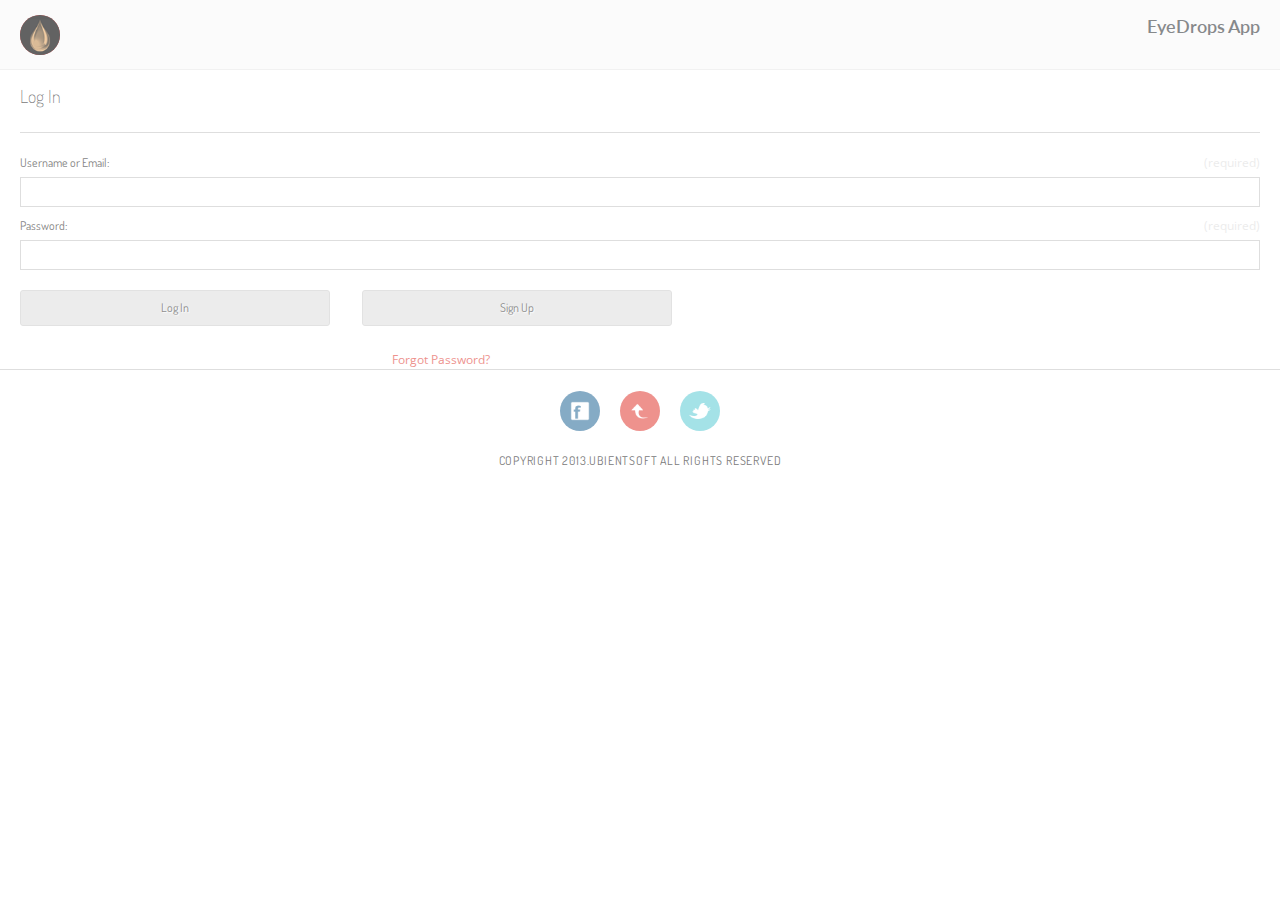
<file: edrops_flaty/index.html>
<!DOCTYPE html>
<html>
<head>
<meta http-equiv="Content-Type" content="text/html; charset=utf-8" />
<!--Declare page as mobile friendly --> 
<meta name="viewport" content="user-scalable=no, initial-scale=1.0, maximum-scale=1.0"/>
<!-- Declare page as iDevice WebApp friendly -->
<meta name="apple-mobile-web-app-capable" content="yes"/>
<!-- iDevice WebApp Splash Screen, Regular Icon, iPhone, iPad, iPod Retina Icons -->
<link rel="apple-touch-icon-precomposed" sizes="114x114" href="styles/images/splash/splash-icon.png"> 
<!-- iPhone 3, 3Gs -->
<link rel="apple-touch-startup-image" href="styles/images/splash/splash-screen.png" 			media="screen and (max-device-width: 320px)" /> 
<!-- iPhone 4 -->
<link rel="apple-touch-startup-image" href="styles/images/splash/splash-screen@2x.png" 		media="(max-device-width: 480px) and (-webkit-min-device-pixel-ratio: 2)" /> 
<!-- iPhone 5 -->
<link rel="apple-touch-startup-image" sizes="640x1096" href="styles/images/splash/splash-screen@3x.png" />

<!-- Page Title -->
<title>Epsilon Elements | Mobile Framework Starter</title>

<!-- Stylesheet Load -->
<link href="styles/style.css"				rel="stylesheet" type="text/css">
<link href="styles/framework-style.css" 	rel="stylesheet" type="text/css">
<link href="styles/framework.css" 			rel="stylesheet" type="text/css">
<link href="styles/bxslider.css"			rel="stylesheet" type="text/css">
<link href="styles/swipebox.css"			rel="stylesheet" type="text/css">
<link href="styles/icons.css"				rel="stylesheet" type="text/css">
<link href="styles/retina.css" 				rel="stylesheet" type="text/css" media="only screen and (-webkit-min-device-pixel-ratio: 2)" />


<!--Page Scripts Load -->
<script src="scripts/jquery.min.js"		type="text/javascript"></script>	
<script src="scripts/hammer.js"			type="text/javascript"></script>	
<script src="scripts/jquery-ui-min.js"  type="text/javascript"></script>
<script src="scripts/subscribe.js"		type="text/javascript"></script>
<script src="scripts/contact.js"		type="text/javascript"></script>
<script src="scripts/jquery.swipebox.js" type="text/javascript"></script>
<script src="scripts/bxslider.js"		type="text/javascript"></script>
<script src="scripts/colorbox.js"		type="text/javascript"></script>
<script src="scripts/retina.js"			type="text/javascript"></script>
<script src="scripts/custom.js"			type="text/javascript"></script>
<script src="scripts/framework.js"		type="text/javascript"></script>
<script src="scripts/edrps.js"		type="text/javascript"></script>
    
      <script>
                                    function logInUser()
                                    {
                                        
                                        var uname = document.getElementById('uname').value;
                                        var pwd = document.getElementById('pwd').value;
                                        mobileLogIn (uname, pwd);
                                        
                                        /*
                                        */
                                       /* uname.put("Username", un);
                                        /pwd.put("Password", pd);
                                        
                                        lin.put(uname);
                                        lin.put(pwd);
                                        alert(lin.toString());*/
                                 
                                    }
                                    </script>
    <style>
    .innerImage {
    background: red;
    padding: 0;
     -webkit-border-radius: 50%;
    -moz-border-radius: 50%;
    -khtml-border-radius: 50%;  
    border-radius: 50%;
    overflow: hidden;
}
</style>
</head>
<body>

<div id="preloader">
	<div id="status">
    	<p class="center-text">
			Loading the content...
            <em>Loading depends on your connection speed!</em>
        </p>
    </div>
</div>

<div class="header">
    <a class="logo-home" href=""> <div class="innerImage"><img src="styles/images/Icon.png" alt="img" width="40"></div></a>
    <div class="header-text">
        <strong>EyeDrops App</strong>

    </div>
</div>
<div class="header-clear"></div>

<div class="content">
      <div class="container no-bottom">
          <div class="heading">
              <div class="heading-left">
                  <h3 onclick="mobileLogIn('iowen','password1');">Log In</h3>
              </div>
              <div class="heading-right">

              </div>
          </div>
      </div>
    
        <div class="decoration"></div>
    	<div class="container no-bottom">
                                    
                <form ation="php/contact.php" method="post" class="contactForm" id="contactForm">
                    <fieldset>
                        <div class="formValidationError" id="contactNameFieldError">
                            <div class="small-notification red-notification no-bottom">
                                <p>NAME IS REQUIRED</p>
                            </div>
                        </div>             
                        <div class="formValidationError" id="contactEmailFieldError">
                            <div class="small-notification red-notification no-bottom">
                                <p>EMAIL IS REQUIRED</p>
                            </div>
                        </div> 
 
                        <div class="formFieldWrap">
                            <label class="field-title contactNameField" for="contactNameField">Username or Email:<span>(required)</span></label>
                            <input type="text" name="contactNameField" value="" class="contactField requiredField" id="uname"/>
                        </div>
                        <div class="formFieldWrap">
                            <label class="field-title contactEmailField" for="contactEmailField">Password: <span>(required)</span></label>
                            <input type="password" name="contactEmailField" value="" class="contactField requiredField requiredEmailField" id="pwd"/>
                        </div>
                       
                        <div class="formSubmitButtonErrorsWrap">
                            <a class="button-minimal grey-minimal" href="javascript:void(0);" onclick="logInUser();">Log In</a>
                            <a class="button-minimal grey-minimal" href="javascript:void(0);" style="margin-left:30px;">Sign Up</a>
                        </div>
                        <span style="margin-left:30%">
                        <a href="home.html">Forgot Password?</a></span>
                        <br>
                    </fieldset>
                </form>       
            </div>
        </div>              
    <div class="decoration"></div>


<div class="footer">
    <div class="small-navigation-icons">
    	<a href="#" class="small-nav-icon facebook-nav"></a>
        <a href="#" class="small-nav-icon go-up up-nav"></a>
        <a href="#" class="small-nav-icon twitter-nav"></a>
        <div class="clear"></div>
    </div>
    <p class="copyright">COPYRIGHT 2013.uBientsoft ALL RIGHTS RESERVED</p>
</div>



</body>
</html>
</file>
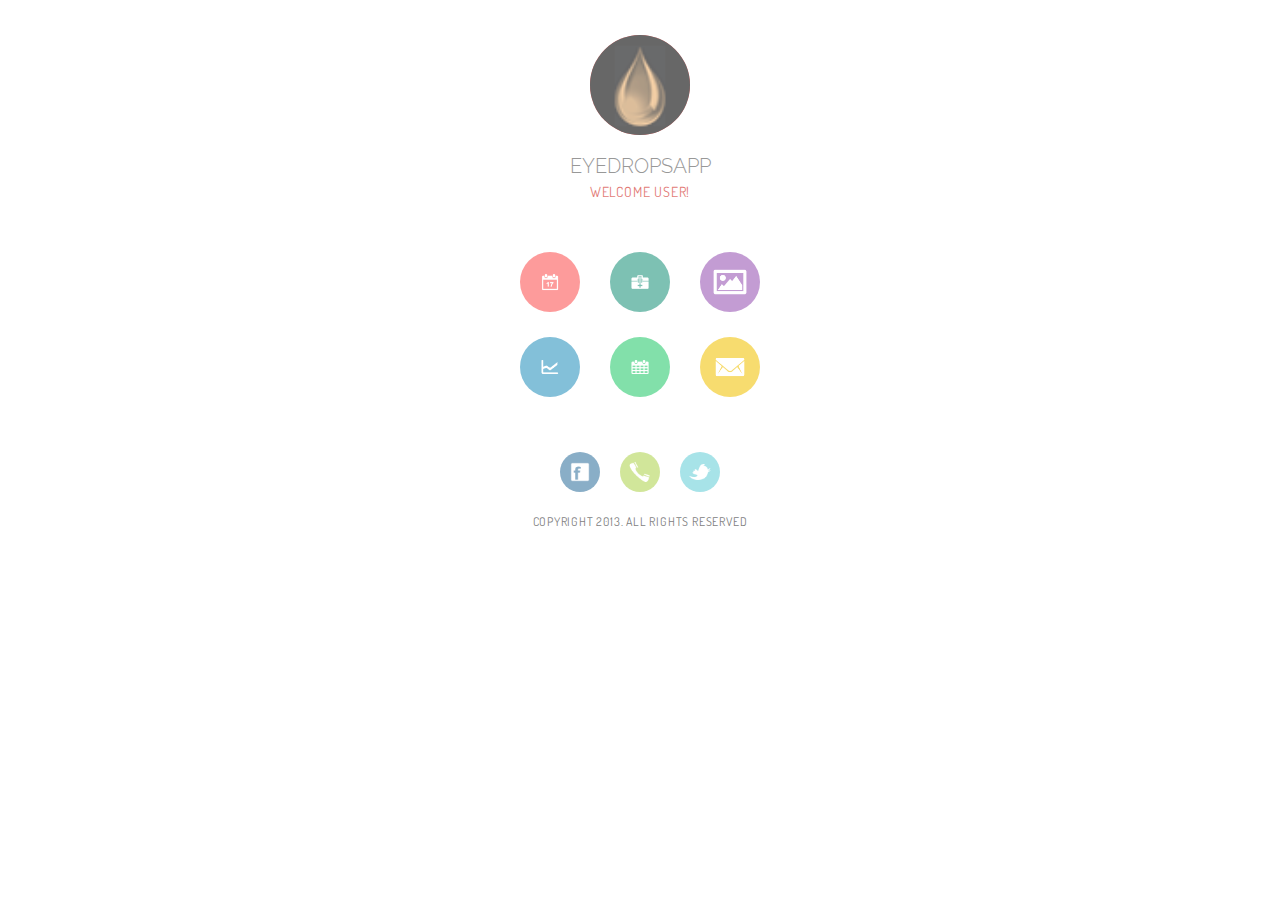
<file: edrops_flaty/home.html>
<!DOCTYPE html>
<html>
 <head>
<meta http-equiv="Content-Type" content="text/html; charset=utf-8" />
<!--Declare page as mobile friendly --> 
<meta name="viewport" content="user-scalable=no, initial-scale=1.0, maximum-scale=1.0"/>
<!-- Declare page as iDevice WebApp friendly -->
<meta name="apple-mobile-web-app-capable" content="yes"/>
<!-- iDevice WebApp Splash Screen, Regular Icon, iPhone, iPad, iPod Retina Icons -->
<link rel="apple-touch-icon-precomposed" sizes="114x114" href="styles/images/splash/splash-icon.png"> 
<!-- iPhone 3, 3Gs -->
<link rel="apple-touch-startup-image" href="styles/images/splash/splash-screen.png" 			media="screen and (max-device-width: 320px)" /> 
<!-- iPhone 4 -->
<link rel="apple-touch-startup-image" href="styles/images/splash/splash-screen@2x.png" 		media="(max-device-width: 480px) and (-webkit-min-device-pixel-ratio: 2)" /> 
<!-- iPhone 5 -->
<link rel="apple-touch-startup-image" sizes="640x1096" href="styles/images/splash/splash-screen@3x.png" />

<!-- Page Title -->
<title>Epsilon Elements | Mobile Framework Starter</title>

<!-- Stylesheet Load -->
<link href="styles/style.css"				rel="stylesheet" type="text/css">
<link href="styles/framework-style.css" 	rel="stylesheet" type="text/css">
<link href="styles/framework.css" 			rel="stylesheet" type="text/css">
<link href="styles/bxslider.css"			rel="stylesheet" type="text/css">
<link href="styles/swipebox.css"			rel="stylesheet" type="text/css">
<link href="styles/icons.css"				rel="stylesheet" type="text/css">
<link href="styles/retina.css" 				rel="stylesheet" type="text/css" media="only screen and (-webkit-min-device-pixel-ratio: 2)" />


<!--Page Scripts Load -->
<script src="scripts/jquery.min.js"		type="text/javascript"></script>	
<script src="scripts/hammer.js"			type="text/javascript"></script>	
<script src="scripts/jquery-ui-min.js"  type="text/javascript"></script>
<script src="scripts/subscribe.js"		type="text/javascript"></script>
<script src="scripts/contact.js"		type="text/javascript"></script>
<script src="scripts/jquery.swipebox.js" type="text/javascript"></script>
<script src="scripts/bxslider.js"		type="text/javascript"></script>
<script src="scripts/colorbox.js"		type="text/javascript"></script>
<script src="scripts/retina.js"			type="text/javascript"></script>
<script src="scripts/custom.js"			type="text/javascript"></script>
<script src="scripts/framework.js"		type="text/javascript"></script>
<style>

.innerImage {
    background: red;
    padding: 0;
     -webkit-border-radius: 50%;
    -moz-border-radius: 50%;
    -khtml-border-radius: 50%;  
    border-radius: 50%;
    width: 100px;
    height: 100px;
    overflow: hidden;
}
</style>
</head>
<body>

<div id="preloader">
	<div id="status">
    	<p class="center-text">
			Loading the content...
            <em>Loading depends on your connection speed!</em>
        </p>
    </div>
</div>

<div class="content">

	<div class="landing-logo">
      
        <div class="innerImage">
    	<img class="replace-2x" src="styles/images/Icon.png" alt="img" width="100">

            </div>
    </div>
    
    <div class="welcome-text">
    	<h3>EyeDropsApp</h3>
        <p>Welcome User!</p>    
    </div>
    
    <div class="navigation-icons">
    	<a href="today.html" class="nav-icon icon-red icon-daycalendar1"></a>
        <a href="meds.html" class="nav-icon icon-blue icon-medicalcase"></a>
        <a href="page1.html" class="nav-icon icon-magenta folio-nav"></a>
        <a href="folio.html" class="nav-icon icon-dblue icon-graph1"></a>
        <a href="video.html" class="nav-icon icon-green icon-monthcalendar"></a>
        <a href="contact.html" class="nav-icon icon-yellow mail-nav"></a>
    </div>
    
    <div class="small-navigation-icons">
    	<a href="#" class="small-nav-icon facebook-nav"></a>
        <a href="#" class="small-nav-icon phone-nav"></a>
        <a href="#" class="small-nav-icon twitter-nav"></a>
        <div class="clear"></div>
    </div>
    
    <p class="landing-copyright copyright">COPYRIGHT 2013. ALL RIGHTS RESERVED</p>
    
    

</div>



</body>
</html>
</file>
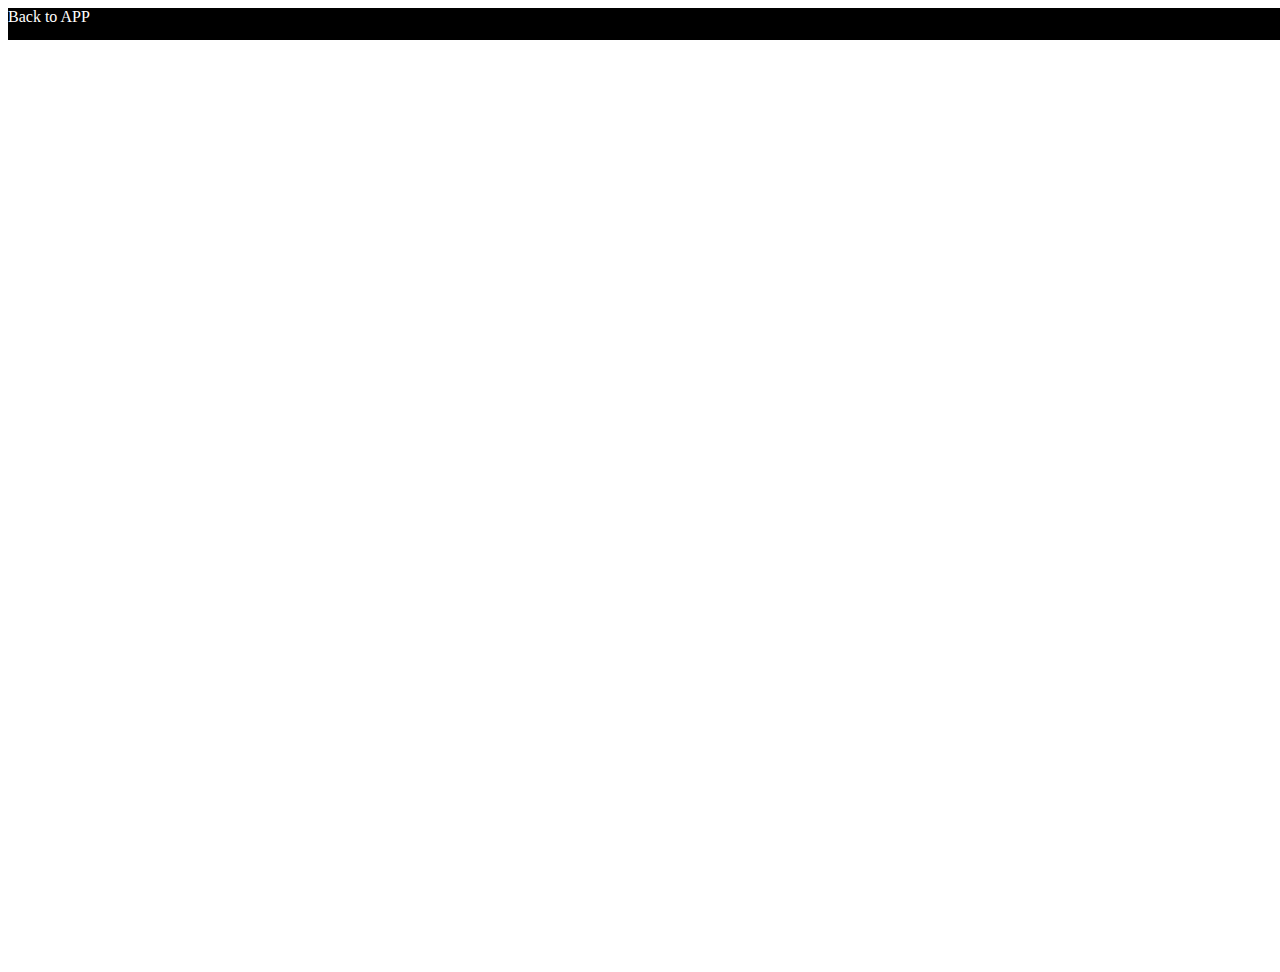
<file: edrops_flaty/page1.html>
<!DOCTYPE html>
<html>
    <head>
        <script src="scripts/jquery.min.js"		type="text/javascript"></script>
        <script src="scripts/jquery-ui-min.js"  type="text/javascript"></script>
        <script src="scripts/contact.js"		type="text/javascript"></script>
        <script src="scripts/swipe.js"			type="text/javascript"></script>

        <script src="scripts/colorbox.js"		type="text/javascript"></script>
        <script src="scripts/retina.js"			type="text/javascript"></script>
       
        <script src="scripts/custom.js"			type="text/javascript"></script>
        

<style>
    #backto{
        position:fixed;

        z-index:100;
        background:#000;
        width:103%;

        height:2em;
        color:#fff;
text-decoration: none !important;    }
    #backtoLink{
        text-decoration: none ;
        color:#ffffff;
    }
    #bdy{
        margin-top:1em;
        height:100%;
        width:103%;
        z-index:-100;
        margin-left:-3%
    }
    </style>
</head>
    <body>
        <div id="backto">
<a id="backtoLink" href="home.html">Back to APP</a>
            </div>

<iframe src="http://www.eyedropsapp.com/" style="border:0;position:absolute;z-index:-100;margin-top:5%; width:100%;height:100%;"horizontalscrolling=yes></iframe>
           
        </body>
</html>
</file>
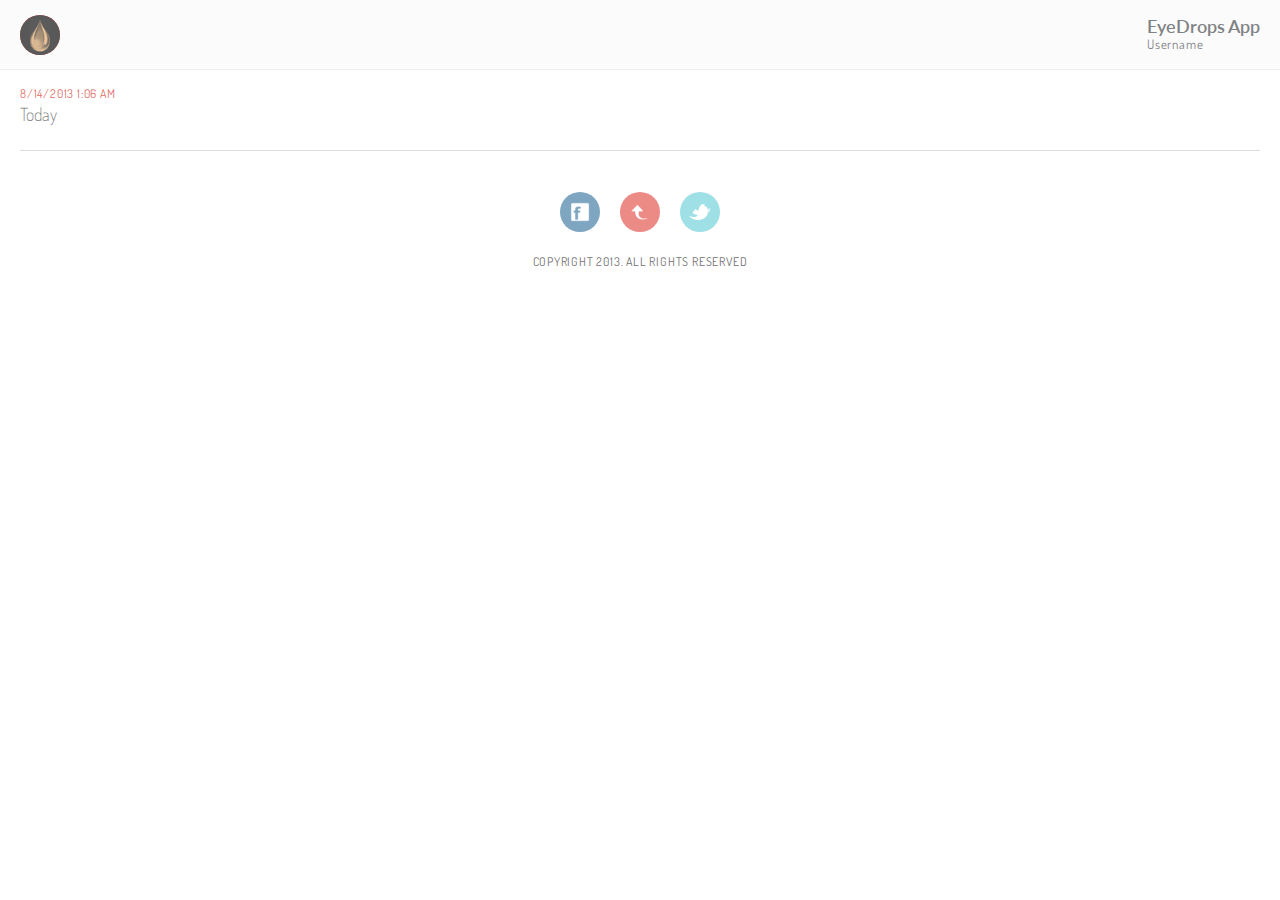
<file: edrops_flaty/today.html>
<!DOCTYPE html><html><head>
<meta http-equiv="Content-Type" content="text/html; charset=utf-8" />
<!--Declare page as mobile friendly --> 
<meta name="viewport" content="user-scalable=no, initial-scale=1.0, maximum-scale=1.0"/>
<!-- Declare page as iDevice WebApp friendly -->
<meta name="apple-mobile-web-app-capable" content="yes"/>
<!-- iDevice WebApp Splash Screen, Regular Icon, iPhone, iPad, iPod Retina Icons -->
<link rel="apple-touch-icon-precomposed" sizes="114x114" href="styles/images/splash/splash-icon.png"> 
<!-- iPhone 3, 3Gs -->
<link rel="apple-touch-startup-image" href="styles/images/splash/splash-screen.png" 			media="screen and (max-device-width: 320px)" /> 
<!-- iPhone 4 -->
<link rel="apple-touch-startup-image" href="styles/images/splash/splash-screen@2x.png" 		media="(max-device-width: 480px) and (-webkit-min-device-pixel-ratio: 2)" /> 
<!-- iPhone 5 -->
<link rel="apple-touch-startup-image" sizes="640x1096" href="styles/images/splash/splash-screen@3x.png" />

<!-- Page Title -->
<title>Epsilon Elements | Mobile Framework Starter</title>

<!-- Stylesheet Load -->
<link href="styles/style.css"				rel="stylesheet" type="text/css">
<link href="styles/framework-style.css" 	rel="stylesheet" type="text/css">
<link href="styles/framework.css" 			rel="stylesheet" type="text/css">
<link href="styles/bxslider.css"			rel="stylesheet" type="text/css">
<link href="styles/swipebox.css"			rel="stylesheet" type="text/css">
<link href="styles/icons.css"				rel="stylesheet" type="text/css">
<link href="styles/retina.css" 				rel="stylesheet" type="text/css" media="only screen and (-webkit-min-device-pixel-ratio: 2)" />


<!--Page Scripts Load -->
<script src="scripts/jquery.min.js"		type="text/javascript"></script>	
<script src="scripts/hammer.js"			type="text/javascript"></script>	
<script src="scripts/jquery-ui-min.js"  type="text/javascript"></script>
<script src="scripts/subscribe.js"		type="text/javascript"></script>
<script src="scripts/contact.js"		type="text/javascript"></script>
<script src="scripts/jquery.swipebox.js" type="text/javascript"></script>
<script src="scripts/bxslider.js"		type="text/javascript"></script>
<script src="scripts/colorbox.js"		type="text/javascript"></script>
<script src="scripts/retina.js"			type="text/javascript"></script>
<script src="scripts/custom.js"			type="text/javascript"></script>
<script src="scripts/framework.js"		type="text/javascript"></script>

    
                       <style>
                                   
                                   
                                    #todayList{
                                        list-style-type: none;
                                        float:left;
                                        width:100%;
                                    }
                                    #todayList li{
                                        list-style-type: none;
                                        width:100%;
                                        
                                    }
                                    @media only screen
                                    and (min-width : 768px)
                                    and (max-width : 1024px)
                                    {
                                        
                                    .lImage{
                                        width:20%;
                                        float:left;
                                        display:inline;
                                    }
                                    .eImage{
                                        width:100%;
                                        float:left;
                                        
                                    }
                                    .lDesc{
                                        width:45%;
                                        padding-left:1em;
                                        float:left;
                                        text-align:center;
                                        
                                        display:inline;
                                    }
                                    .lDescTxt{
                                        font-size:1.5em;
                                        display:inline;

                                    }
                                    .lDescTime{
                                        display:inline;
color:#000000;
                                    }
                                    .lTake{
                                        width:20%;
                                        padding-left:1em;
                                        
                                        display:inline;
                                    }
                                    }
                                    @media only screen
                                    and (min-device-width : 320px)
                                    {
                                      
                                        .lImage{
                                            width:15%;
                                            float:left;
                                            display:inline;
                                        }
                                        .eImage{
                                            width:100%;
                                            float:left;
                                            
                                        }
                                        .lDesc{
                                            width:50%;
                                            margin-left:.3em;
                                            float:left;
                                            text-align:center;
                                            
                                            display:inline;
                                        }
                                        .lDescTxt{
                                            font-size:1em;
                                            display:inline;
                                            
                                        }
                                        .lDescTime{
                                            display:inline;
                                            color:#000000;
                                        }
                                        .lTake{
                                            width:10%;
                                            padding-left:.3em;
                                            
                                            display:inline;
                                        }
                                    }
                                    
                                    </style>
                                <script>
                                  
                             function loadToday() {


                               //  document.getElementById("tDate").innerHTML= newDate.today();
                                // document.getElementById("tTime").innerHTML= newDate.timeNow();
                                                      var url ="http://www.diamondstardevelopment.com/api/MToday/12";
                                                      $.get(url,
                                                            function(data){
                                                            var output = jQuery.parseJSON(data);
                                                            buildToday(output);
                                                            });

                                                    }
                                    function buildToday(data)
                                    {
                                        var output = "";
                                        if (data.length > 0)
                                        {
                                            if(data.length == 1 && data[0] == "failed" )
                                    {
                                        window.location = "index.html";
                                    }
                                    else
                                    {
                                            for (i=0; i< data.length; i++)
                                            {
                                                output += "<li><div class='lImage'><image class='eImage'src='http://firstaid-supply.com/picturesweb/Eye%20Care/Aditionaleye/m-702-12t.jpg'/></div>";
                                                
                                                output += "<div class='lDesc'><ul><li><h4>Title Of Drug</h4></li>";
                                                output += "<li class='lDescTxt'>Due at: <label class='lDescTime'>"+ data[i].Time+"</label> </li>";
                                                output += "<li>Last Taken: June 1, 2013 12:00 pm</li></ul></div>";
                                                output += "<div class='lTake'><a href='' class='grey button'>Take Now</a></div><br clear='all'>";
                                                output += "<br clear='all'><div class='decoration'></div></li>";
                                            }
                                            
                                        }
                                            }
                                        document.getElementById("todayList").innerHTML = output;
                                       
                                    }
                                    
                                    </script>
        <style>
    .innerImage {
    background: red;
    padding: 0;
     -webkit-border-radius: 50%;
    -moz-border-radius: 50%;
    -khtml-border-radius: 50%;  
    border-radius: 50%;
    overflow: hidden;
}
</style>
</head>
<body onload="loadToday();">

<div id="preloader">
	<div id="status">
    	<p class="center-text">
			Loading the content...
            <em>Loading depends on your connection speed!</em>
        </p>
    </div>
</div>

<div class="header">
    <a class="logo-home" href="home.html"><div class="innerImage"><img src="styles/images/Icon.png" alt="img" width="40"></div></a>
    <div class="header-text">
        <strong>EyeDrops App</strong>
        <em>Username</em>
    </div>
</div>
<div class="header-clear"></div>

<div class="content">
      <div class="container no-bottom">
          <div class="heading">
              <div class="heading-left">
                  <em>8/14/2013 1:06 AM</em>
                  <h3>Today</h3>
              </div>
              <div class="heading-right">

              </div>
          </div>
            <div class="decoration"></div>
      <ul id="todayList" ></ul>

      
          
      </div>

  

  
    
  
      
</div>

<div class="footer">
    <div class="small-navigation-icons">
    	<a href="#" class="small-nav-icon facebook-nav"></a>
        <a href="#" class="small-nav-icon go-up up-nav"></a>
        <a href="#" class="small-nav-icon twitter-nav"></a>
        <div class="clear"></div>
    </div>
    <p class="copyright">COPYRIGHT 2013. ALL RIGHTS RESERVED</p>
</div>



</body>
</html>
</file>
<file: edrops_flaty/styles/style.css>
@charset "utf-8";
/* CSS Document */

body{
	background-color:#FFFFFF;
}

.paragraph{
	font-size:12px;
	letter-spacing:0.8px;
}

.content{
	margin-top:15px;
}

#tab-two{
	display:none;
}

#tab-three{
	display:none;
}


.landing-logo{
	width:100px;
	margin-left:auto;
	margin-right:auto;
	margin-top:20px;
}

.landing-copyright{
	margin-bottom:50px;
	text-align:center;
}

.welcome-text h3{
	font-family:'Raleway', sans-serif;
	font-size:20px;
	color:#535353;
	font-weight:300;
	text-align:center;
	text-transform:uppercase;
	margin-top:20px;
}

.welcome-text p{
	text-align:center;
	font-size:14px;
	font-family:'Dosis', sans-serif;
	font-weight:400;
	text-transform:uppercase;
	margin-top:5px;
	margin-bottom:50px;
	color:#ce1a13;
}

.navigation-icons{
	width:270px;
	margin-left:auto;
	margin-right:auto;	
}


.home-nav{
	background-image:url(images/icon/misc/home.png);
	background-position:center center;
	background-repeat:no-repeat;
	background-size:36px 36px;	
}

.about-nav{
	background-image:url(images/icon/settings/cog2.png);
	background-position:center center;
	background-repeat:no-repeat;
	background-size:36px 36px;	
}

.folio-nav{
	background-image:url(images/icon/media/image2.png);
	background-position:center center;
	background-repeat:no-repeat;
	background-size:36px 36px;
}

.blog-nav{
	background-image:url(images/icon/tools/pencil.png);
	background-position:center center;
	background-repeat:no-repeat;
	background-size:36px 36px;
}

.video-nav{
	background-image:url(images/icon/media/film.png);
	background-position:center center;
	background-repeat:no-repeat;
	background-size:36px 36px;
}

.mail-nav{
	background-image:url(images/icon/misc/mail.png);
	background-position:center center;
	background-repeat:no-repeat;
	background-size:36px 36px;
}


.nav-icon{
	float:left;
	border-radius:50px;
	width:60px;
	height:60px;
	margin-left:15px;
	margin-right:15px;
	margin-bottom:25px;
}

.icon-red{
	background-color:#fc5858;
}

.icon-blue{
	background-color:#259780;
}

.icon-dblue{
	background-color:#2f95bf;
}

.icon-magenta{
	background-color:#9b59b6;
}

.icon-green{
	background-color:#2ecc71;
}

.icon-yellow{
	background-color:#f1c40f;
}

.small-navigation-icons{
	margin-top:30px;
	width:180px;
	margin-left:auto;
	margin-right:auto;	
}

.copyright{
	color:#252525;
	display:block;
	text-transform:uppercase;
	float:none;
	text-align:center;
	margin-top:20px;
	font-size:12px;
}

.footer{
	margin-top:-30px;
}

.small-nav-icon{
	width:40px;
	height:40px;
	border-radius:40px;
	margin-left:10px;
	margin-right:10px;
	float:left;
}



.facebook-nav{
	background-image:url(images/icon/social/facebook.png);
	background-position:center center;
	background-repeat:no-repeat;
	background-size:24px 24px;
	background-color:#3a77a1;
}

.phone-nav{
	background-image:url(images/icon/communication/phonehook.png);
	background-position:center center;
	background-repeat:no-repeat;
	background-size:24px 24px;
	background-color:#b3d557;
}

.twitter-nav{
	background-image:url(images/icon/social/twitter.png);
	background-position:center center;
	background-repeat:no-repeat;
	background-size:24px 24px;
	background-color:#6cd0d9;
}

.up-nav{
	background-image:url(images/icon/arrows/bendedup.png);
	background-position:center center;
	background-repeat:no-repeat;
	background-size:24px 24px;
	background-color:#e34e47;
}




.header{
	position:fixed;
	width:100%;
	z-index:9999;
	height:70px;
	background-color:#f9f9f9;
	border-bottom:solid 1px #e9e9e9;
}

.header-clear{
	height:70px;
}


.logo-home{
	margin-left:20px;
	margin-top:15px;
	margin-bottom:15px;
	float:left;
}

.header-text{
	float:right;
	padding-top:17px;
}

.header-text strong{
	letter-spacing:normal;
	font-family:'Lato', sans-serif;
	font-size:18px;
	color:#3b4043;
	font-weight:600;
	display:block;
	text-align:right;
	padding-right:20px;
}

.header-text em{
	font-family:'Dosis', sans-serif;
	font-size:13px;
	letter-spacing:0.8px;
	font-style:normal;
	color:#3b4043;
	display:block;
	padding-right:20px;
}

.heading{
	margin-bottom:20px;
}

.heading em{
	font-family:'Dosis', sans-serif;
	font-style:normal;
	font-size:12px;
	color:#ce1a13;
}

.heading h3{
	color:#252525;
	font-weight:200;	
}

.heading-left{
	float:left;
}

.heading-right{
	float:right;
	margin-top:5px;
}

.thumbs{
	width:110%;
	margin-left:-5%;
}


.thumb{
	width:50%;
	box-sizing:border-box;
	padding-left:10px;
	padding-right:10px;
	float:left;
	margin-bottom:10px;
}

.thumb img{
	width:100%;
	display:block;
}


.left-thumb-text{
	color:#FFFFFF;
	text-align:left;
	padding-left:10px;
	margin-top:-30px;
}

.right-thumb-text{
	color:#FFFFFF;
	text-align:right;
	padding-right:10px;
	margin-top:-30px;
}

.content-tab{
	font-size:14px;
	color:#FFFFFF;
	background-color:#252525;
	width:32%;
	text-transform:uppercase;
	float:left;
	text-align:center;
	padding-top:10px;
	padding-bottom:10px;
	margin-left:2px;
	margin-bottom:20px;
	margin-top:10px;
}
</file>
<file: edrops_flaty/styles/framework-style.css>
@import url(http://fonts.googleapis.com/css?family=Open+Sans:300italic,400italic,600italic,700italic,800italic,400,300,600,700,800);
@import url(http://fonts.googleapis.com/css?family=Dosis:200,300,400,500,600,700,800);
@import url(http://fonts.googleapis.com/css?family=Raleway:400,100,200,300,500,600);
@import url(http://fonts.googleapis.com/css?family=Lato:400,700,900);

/*
Framework: Epsilon 1.0.1
Author: Enabled
Author URL: http://paultrifa.com
Description: Custom Mobile Framwork Available Exclusively on ThemeForest and in Enabled/CosminCotor developer projects!
Version: 1.0.130204
License: You MAY NOT resell / include in personal or commercial projects.
License Restrictions: You are not allowed to remove these comments, or take credit for this framework!
*/


/*///////////////////////////////////////////////////////////////////////////////*/
/*///////////////////////////////////////////////////////////////////////////////*/
/*Settings For Mobile and Tablet Can be found here!*/
/*Settings For tablet start lower, click control/cmd F and type min-width: 767px */
/*The fastest way to find it is the above way!*/
/*///////////////////////////////////////////////////////////////////////////////*/
/*///////////////////////////////////////////////////////////////////////////////*/



* {
	appearance:normal;
	-webkit-appearance: none;
	-moz-appearance: none;
	margin: 0;
	padding: 0;
	border: 0;
	font-size: 100%;
	vertical-align: baseline;
	outline: none;
	font-size-adjust: none;
	-webkit-text-size-adjust: none;
	-moz-text-size-adjust: none;
	-ms-text-size-adjust: none;
}
*:focus {
	outline: none;
}

*,*:after,*:before {	-webkit-box-sizing: border-box;	-moz-box-sizing: border-box;	box-sizing: border-box;	padding: 0;	margin: 0;}

body {
	margin: 0;
	padding: 0;
	line-height: 18px;
	font-size:12px;
}


::selection {
	background-color: none;
	color: #fff;
}

div, a, p, img, blockquote, form, fieldset, textarea, input, label, iframe, code, pre {
	display: block;
	overflow:hidden;
	position:relative;
}

p {
	line-height: 20px;
	margin-bottom: 20px;
}
p > a {
	display: inline;
	text-decoration: none;
}
p > a:hover {
	text-decoration: underline;
}
p > span {
	display: inline;
}
span > a {
	display: inline;
}
a > span {
	display: inline;
}
a {
	text-decoration: none;
}
a:hover {
	text-decoration: none;
}

h1 {
	font-size: 22px;
	line-height: 26px;
}
h2 {
	font-size: 20px;
	line-height: 24px;
	padding-bottom: 1px;
}
h3 {
	font-size: 18px;
	line-height: 22px;
	padding-top: 1px;
}
h4 {
	font-size: 16px;
	line-height: 20px;
	padding-bottom: 1px;
}

h6{
	font-size:12px;
	line-height:18px;
	padding-bottom:1px;
}

h5 {
	font-size: 14px;
	line-height: 18px;
}

h1 > a, h2 > a, h3 > a, h4 > a, h5 > a, h6 > a {
	display: inline;
}
h1, h2, h3, h4, h5{
	font-weight:600; 
	margin-bottom:5px;	
}

table {
	border-collapse: separate;
	border-spacing: 0;
	background-color: #f6f6f6;
	border-left: 1px solid #e9e9e9;
	border-top: 1px solid #e9e9e9;
	width: 100%;
	clear: both;
	margin-bottom: 27px;
}
thead {
}
th {
	vertical-align: middle;
	border-bottom: 1px solid #e9e9e9;
	border-right: 1px solid #e9e9e9;
	font-weight: bold;
	color: #555;
	background-color: #f6f6f6;
}
tr {
	line-height: 18px;
}
td {
	border-right: 1px solid #e9e9e9;
	border-bottom: 1px solid #e9e9e9;
	text-align: center;
	color: #666;
	padding-top: 9px;
	padding-bottom: 9px;
	line-height: 18px;
	vertical-align: middle;
	background-color: #fdfdfd;
}
tr:hover > td {
	background: #fff;
}

ul {
	margin-bottom: 20px;
}

.regular-list{
	overflow:visible!important;
	margin-left:0px;
}

.number-list li{
	overflow:visible!important;
	margin-left:0px;
	list-style:decimal;
	margin-left:20px;
}

ol {
	margin-bottom: 20px;
}
li {
	line-height: 18px;
	margin-bottom:5px;
	list-style:inside;
}

ol > li:last-child, ul > li:last-child {
    margin-bottom:0px;	
}
.clear {
	clear: both;
	height: 0px;
	line-height: 0px;
}

.float-left{
	margin-right:10px;
}

.float-right{
	margin-left:10px;
}

.no-bottom{ 	margin-bottom:0px!important;}
.no-top{		margin-top:0px!important;}
.half-bottom{	margin-bottom:10px!important;}
.full-bottom{	margin-bottom:20px!important;}
.responsive-image{ max-width:100%;}
.uppercase{	text-transform:uppercase!important;}
.float-left{float:left;}
.float-right{float:right;}
.tablet-only{display:none;}
.tablet-landscape-content{display:none;}
.tablet-portrait-landscape-content{display:none;}
.center-text-on-mobile{text-align:center;}

.center-icon{
	width:70px
}

.icon{
	display:inline-block;
	height:32px;
	width:32px;	
	border-radius:32px;
}

.column-icon{
	width:90px;
}


.swipe-notification{
	-webkit-user-select: none;  /* Chrome all / Safari all */
	-moz-user-select: none;     /* Firefox all */
	-ms-user-select: none;      /* IE 10+ */
	-o-user-select: none;
	user-select: none;    
	cursor:pointer;
	background-color:#f1f1f1;
}

.white-box{
	background-color:#f1f1f1;
	border:solid 1px #cacaca;
}

.swipe-notification{
	padding:20px;
	padding-bottom:0px;
}

.swipe-notification a strong{
	font-family:'Lato', sans-serif;
	color:#e34e47;
	font-weight:800;
	font-size:13px;
}

.swipe-notification a{
	color:#3b4043;
	font-size:11px;
	line-height:16px;	
	background-repeat:no-repeat;
	background-position:0px 5px;
	float:left;
	display:inline-block;
	width:100%;
	overflow:visible!important;
	margin-bottom:20px!important;
}

.swipe-button{
	display:none;
	float:right;
	width:0px;
	height:30px;
	text-align:center;
	background-color:#000000;
	color:#FFFFFF;
	font-size:10px;
	line-height:30px;
	text-transform:uppercase;
}

.swipe-tick-cross{
	padding:15px 20px;
}

.swipe-tick-cross a{
	font-family:'Open Sans', sans-serif;
	color:#5e5e5e;
	background-repeat:no-repeat;
	padding-left:35px;
	text-transform:uppercase;
	font-size:12px!important;
	background-position:0px 1px;
}

.swipe-null-box{
	background-image:url(images/ui/empty.png);
}

.swipe-check-box{
	display:none;
	background-image:url(images/ui/cross.png);
}

.swipe-tick-box{
	display:none;
	background-image:url(images/ui/tick.png);
}


.white-notification{
	padding-top:20px;	
	padding-right:10px;
	padding-left:10px;
}

.white-notification a strong{
	color:#e34e47;
	font-weight:800;
	font-size:13px;
}

.white-notification a{
	height:28px;
	color:#3b4043;
	padding-left:40px;
	font-size:10px;
	line-height:14px;
	overflow:visible!important;
	font-family:'Lato', sans-serif;	
	background-repeat:no-repeat;
	display:block;
	width:100%;
	background-position:0px 5px;
}

.white-notification a em{
	font-family:'Lato', sans-serif;
	font-size:12px;
	color:#3b4043;
	font-weight:800;
	font-style:normal;
	float:right;
	margin-top:-8px;	
}

.white-information{	background-image:url(images/notification/info.png);}
.white-warning{		background-image:url(images/notification/warning.png);}
.white-question{	background-image:url(images/notification/tip.png);}
.white-disabled{	background-image:url(images/notification/disable.png);}


/*Add The Above To Proper Files */


.content{
	padding-left:20px;
	padding-right:20px;
}

.container{	
	margin-bottom:20px;
}

body{
	-webkit-font-smoothing: antialiased;
	overflow-x:hidden;
}


/*//////////////////////////////////////////////////////////////*/
/*---Framework CSS Images And Editable Styles - Epsilon v1.0----*/
/*//////////////////////////////////////////////////////////////*/

.shadow{
	text-shadow:0px 1px 0px #FFFFFF;
}

.italic{
	font-style:italic;
}

h1,h2,h3,h4,h5,h6{
	font-weight:400;
}

p,em,strong,ul,li,ol{
	letter-spacing:0.8px;
}

h1 > a						{	color:#5e5e5e; 		font-family: 'Dosis', sans-serif;		}
h2 > a						{	color:#5e5e5e; 		font-family: 'Dosis', sans-serif;		}
h3 > a						{	color:#5e5e5e; 		font-family: 'Dosis', sans-serif;		}
h4 > a						{	color:#5e5e5e;		font-family: 'Dosis', sans-serif;		}
h5 > a						{	color:#5e5e5e; 		font-family: 'Dosis', sans-serif;		}
h6 > a						{	color:#5e5e5e; 		font-family: 'Dosis', sans-serif;		}
h1, h2, h3, h4, h5, h6		{	color:#000000;		font-family: 'Dosis', sans-serif;		}
span						{	color:#646464;		font-family: 'Open Sans', sans-serif;	}
body						{	color:#646464;		font-family: 'Dosis', sans-serif;	}
input						{						font-family: 'Open Sans', sans-serif;}
li, ul						{	color:#646464;		}
a							{	color:#e34e47;		}
em							{	color:#646464;		}
blockquote					{	color:#646464!important;}
.filtrable-caption			{	color:#646464;}
.dropcaps					{	color:#333333;}
.field-title				{	color:#333333;}

.image-decoration{
	box-sizing:border-box;
	background-color:#FFFFFF;
	padding:4px;
	border:solid 1px #cacaca;
	margin-bottom:10px;
}

/*////////////////////////////////*/
/*----Background Color Styles-----*/
/*////////////////////////////////*/
.icon{			background-color:#3b4043;										}
.bg-orange{		background-color:#e34e47;			color:#FFFFFF!important;	}
.bg-yellow{		background-color:#ffd100;			color:inherit;				}
.bg-green{		background-color:#518900;			color:#FFFFFF!important;	}
.bg-gray{		background-color:#424242;			color:#FFFFFF!important;	}
.bg-light-gray{	background-color:rgba(0,0,0,0.1); 	color:#333333!important;	}
.bg-dark-gray{	background-color:rgba(0,0,0,0.7);	color:#FFFFFF!important;	}
.bg-light{		background-color:rgba(0,0,0,0.05);  color:#333333!important;	}

/*/////////////////////////////////////////////////////////////////////////////////////*/		
/*-----------------------------Quotes Style--------------------------------------------*/
/*/////////////////////////////////////////////////////////////////////////////////////*/

.quote em{			font-family:'Open Sans', sans-serif;	font-weight:400;	font-size:12px;	display:block;	line-height:18px;}
.quote strong{		font-size:10px;							display:block;		text-align:right;}
.quote-icon{		font-family:'Open Sans', sans-serif;	font-weight:400;	font-size:12px;	line-height:18px;	margin-top:10px;}
.quote-icon em span{										margin-right:10px;	float:left; margin-top:3px;}
.quote-icon strong{											display:block;		text-align:right;	font-size:10px;}


/*/////////////////////////////////////////////////////////////////////////////////////*/		
/*-----------------------------Toggle Style 5------------------------------------------*/
/*/////////////////////////////////////////////////////////////////////////////////////*/
.show-toggle-v5{		background-image:url(images/ui/minus.png);					}
.hide-toggle-v5{		background-image:url(images/ui/plus.png);					}

.toggle-v5 a{			color:#999999!important; font-family:'Open Sans', sans-serif!important; font-weight:400!important; font-size:14px; text-transform:uppercase;	}
.toggle-container-v5{	color:#9a9a9a!important; background-color:#f1f1f1;	}

/*/////////////////////////////////////////////////////////////////////////////////////*/		
/*-----------------------------Toggle Style 4------------------------------------------*/
/*/////////////////////////////////////////////////////////////////////////////////////*/
.show-toggle-v4{		background-image:url(images/lists/delete_16.png);			}
.hide-toggle-v4{		background-image:url(images/lists/plus_16.png);				}

.toggle-v4 a{			color:#999999!important; font-family:'Open Sans', sans-serif!important; font-weight:400!important;	font-size:14px; text-transform:uppercase;	}
.toggle-container-v4{	color:#9a9a9a!important; background-color:#f1f1f1;	}

/*/////////////////////////////////////////////////////////////////////////////////////*/		
/*-----------------------------Toggle Style 3------------------------------------------*/
/*/////////////////////////////////////////////////////////////////////////////////////*/
.show-toggle-v3{		background-image:url(images/ui/switch-on.png); 				}
.hide-toggle-v3{		background-image:url(images/ui/switch-off.png);				}

.toggle-v3 a{			color:#999999!important; font-family:'Open Sans', sans-serif!important; font-weight:400!important; font-size:14px; text-transform:uppercase;	}
.toggle-container-v3{	color:#9a9a9a!important; background-color:#f1f1f1;	}

/*/////////////////////////////////////////////////////////////////////////////////////*/		
/*-----------------------------Toggle Style 2------------------------------------------*/
/*/////////////////////////////////////////////////////////////////////////////////////*/
.show-toggle-v2{		background-image:url(images/lists/delete_16.png);			}
.hide-toggle-v2{		background-image:url(images/lists/plus_16.png);				}

.toggle-v2 a{			color:#999999!important; font-family:'Open Sans', sans-serif!important; font-weight:400!important; font-size:14px; text-transform:uppercase;	}
.toggle-container-v2{	color:#9a9a9a!important; background-color:#f1f1f1;	}
		
/*/////////////////////////////////////////////////////////////////////////////////////*/		
/*-----------------------------Toggle Style 1------------------------------------------*/
/*/////////////////////////////////////////////////////////////////////////////////////*/
.show-toggle-v1{	background-image:url(images/ui/minus.png);						}
.hide-toggle-v1{	background-image:url(images/ui/plus.png);						}

.toggle-v1 a{			color:#999999!important; font-family:'Open Sans', sans-serif!important; font-weight:400!important;	font-size:14px; text-transform:uppercase;	}
.toggle-container-v1{	color:#9a9a9a!important; background-color:#f1f1f1;	}

/*/////////////////////////////////////////////////////////////////////////////////////*/
/*--------------------------Checkboxes and Radios--------------------------------------*/
/*/////////////////////////////////////////////////////////////////////////////////////*/
.checker{			color:#9a9a9a!important;}
.checkbox-v1{		background-image:url(images/ui/checkbox.png);					}
.checked-v1{		background-image:url(images/ui/checkbox-selected.png)!important; }
.checkbox-v2{		background-image:url(images/ui/checkbox2.png);					}
.checked-v2{		background-image:url(images/ui/checkbox2-selected.png)!important;}
.checkbox-v3{		background-image:url(images/ui/empty.png);						}
.checked-v3{		background-image:url(images/ui/cross.png)!important;				}
.checkbox-v4{		background-image:url(images/ui/empty.png);						}
.checked-v4{		background-image:url(images/ui/tick.png)!important;				}
.radio-v1{			background-image:url(images/ui/radio.png);						}
.balled-v1{			background-image:url(images/ui/radio-selected.png)!important;	}
.radio-v2{			background-image:url(images/ui/radio2.png);						}
.balled-v2{			background-image:url(images/ui/radio2-selected.png)!important;	}

/*//////////////////////////////////////////////////////////////////////////////////////*/
/*---------------------------------List Icons-------------------------------------------*/
/*//////////////////////////////////////////////////////////////////////////////////////*/

@media screen and (max-width: 767px) {
	.icon-lists{																
		text-shadow:0px 1px 0px #FFFFFF;
	}
	
	
	.icon-lists li{		
		line-height:24px;
		margin-bottom:2px;										
		list-style:none;				
		padding-left:30px;
		background-size:16px 16px;
	}
}

.demo{	margin-left:3px;	margin-bottom:3px;}
.list-address{		background-image:url(images/lists/address_32.png);		}
.list-block{		background-image:url(images/lists/block_32.png);			}
.list-bookmark{		background-image:url(images/lists/bookmark_32.png);		}
.list-briefcase{	background-image:url(images/lists/briefcase_32.png);		}
.list-bubble{		background-image:url(images/lists/bubble_32.png);		}
.list-buy{			background-image:url(images/lists/buy_32.png);			}
.list-calendar{		background-image:url(images/lists/calendar_32.png);		}
.list-clipboard{	background-image:url(images/lists/clipboard_32.png);		}
.list-delete{		background-image:url(images/lists/delete_32.png);		}
.list-clock{		background-image:url(images/lists/clock_32.png);			}
.list-diagram{		background-image:url(images/lists/diagram_32.png);		}
.list-document{		background-image:url(images/lists/document_32.png);		}
.list-down{			background-image:url(images/lists/down_32.png);			}
.list-flag{			background-image:url(images/lists/flag_32.png);			}
.list-folder{		background-image:url(images/lists/folder_32.png);		}
.list-gear{			background-image:url(images/lists/gear_32.png);			}
.list-globe{		background-image:url(images/lists/globe_32.png);			}
.list-heart{		background-image:url(images/lists/heart_32.png);			}
.list-help{			background-image:url(images/lists/help_32.png);			}
.list-home{			background-image:url(images/lists/home_32.png);			}
.list-key{			background-image:url(images/lists/key_32.png);			}
.list-label{		background-image:url(images/lists/label_32.png);			}
.list-left{			background-image:url(images/lists/left_32.png);			}
.list-letter{		background-image:url(images/lists/letter_32.png);		}
.list-monitor{		background-image:url(images/lists/monitor_32.png);		}
.list-pencil{		background-image:url(images/lists/pencil_32.png);		}
.list-plus{			background-image:url(images/lists/plus_32.png);			}
.list-present{		background-image:url(images/lists/present_32.png);		}
.list-print{		background-image:url(images/lists/print_32.png);			}
.list-right{		background-image:url(images/lists/right_32.png);			}
.list-save{			background-image:url(images/lists/save_32.png);			}
.list-shield{		background-image:url(images/lists/shield_32.png);		}
.list-statistics{	background-image:url(images/lists/statistics_32.png);	}
.list-stop{			background-image:url(images/lists/stop_32.png);			}
.list-tick{			background-image:url(images/lists/tick_32.png);			}
.list-trash{		background-image:url(images/lists/trash_32.png);			}
.list-up{			background-image:url(images/lists/up_32.png);			}
.list-user{			background-image:url(images/lists/user_32.png);			}
.list-walet{		background-image:url(images/lists/wallet_32.png);		}
.list-warning{		background-image:url(images/lists/warning_32.png);		}

/*//////////////////////////////////////////////////////////////////////////////////////*/
/*-------------------------Header Notification------------------------------------------*/
/*//////////////////////////////////////////////////////////////////////////////////////*/
.header-notification{			font-size:12px; 	text-align:left;	color:#FFFFFF; margin-bottom:-1px!important;}
.header-notification strong{ 	color:#666;}
.warning-notification em{		background-image:url(images/lists/warning_16.png);}
.close-notification em{			background-image:url(images/lists/delete_16.png);}
.heart-notification em{			background-image:url(images/lists/heart_16.png);}
.calendar-notification em{		background-image:url(images/lists/calendar_16.png);}
.info-notification em{			background-image:url(images/lists/info_16.png);}

/*//////////////////////////////////////////////////////////////////////////////////////*/
/*-------------------------------CSS3 Buttons-------------------------------------------*/
/*//////////////////////////////////////////////////////////////////////////////////////*/

.fullscreen-button{
	width:99%;
	box-sizing:border-box;
	display:block;
	text-align:center;
}

.button, .button-minimal{
	margin-top:10px;
	margin-bottom:20px;	
}


.demo-button{
	margin-right:3px;
	margin-left:3px;
}


/*////////////////////////////////////////////////////////////////////////////////*/
/*--------------------------------Mobile Detectors--------------------------------*/
/*////////////////////////////////////////////////////////////////////////////////*/

@media screen and (max-width: 767px) {

.no-detected-background{background-image:none!important;}
.iphone-detected{	background-image:url(images/icon/mobile/iphone4.png); 				background-size:45px 45px; background-position:4px 4px!important;	background-repeat:no-repeat;}
.ipod-detected{		background-image:url(images/icon/electrical/ipodclassic.png);	    background-size:45px 45px; background-position:4px 4px!important;	background-repeat:no-repeat;}
.android-detected{	background-image:url(images/icon/mobile/android.png);	   			background-size:45px 45px; background-position:4px 4px!important;	background-repeat:no-repeat;}
.ipad-detected{		background-image:url(images/icon/electrical/ipad2.png);	   			background-size:45px 45px; background-position:4px 4px!important;	background-repeat:no-repeat;}

}

/*///////////////////////////////////////////////////////////////////////////////*/
/*----------------------------Classic Notifications------------------------------*/
/*///////////////////////////////////////////////////////////////////////////////*/

.small-notification{	margin-bottom:20px;	}

.green-notification p{		background-image:url(images/lists/tick_16.png);	background-repeat:no-repeat;		display:inline-block;	height:16px;	padding-left:30px;	color:#060;}
.red-notification p{		background-image:url(images/lists/delete_16.png);	background-repeat:no-repeat;	display:inline-block;	height:16px;	padding-left:30px;	color:#C00;}
.blue-notification p{		background-image:url(images/lists/info_16.png);	background-repeat:no-repeat;	display:inline-block;	height:16px;	padding-left:30px;	color:#039;}
.yellow-notification p{		background-image:url(images/lists/warning_16.png);	background-repeat:no-repeat;	display:inline-block;	height:16px;	padding-left:30px;	color:#666;}


/*///////////////////////////////////////////////////////////////////////////////*/
/*-----------------------------Big Notifications--------------------------------*/
/*//////////////////////////////////////////////////////////////////////////////*/


.red-box{		background-color:#ffdcdd;	border:1px solid #e9b9bb;}
.red-box a{ 	color:#8d4345; font-weight:bold; padding-top:3px; margin-top:-3px!important;}
.red-box h4{	color:#8d4345; font-weight:400; font-size:16px; text-shadow:none;}
.red-box p{		color:#c19597;	border-top: 1px solid #e9b9bb; padding-top:15px; margin-top:8px;}

.yellow-box{	background-color:#fffcdc;	border:1px solid #e9e1b9;}
.yellow-box a{ 	color:#999; font-weight:bold; padding-top:3px; margin-top:-3px!important;}
.yellow-box h4{	color:#999; font-weight:400; font-size:16px;  text-shadow:none;}
.yellow-box p{	color:#999;	border-top: 1px solid #e9e1b9; padding-top:15px; margin-top:8px;}

.green-box{		background-color:#e3ffdc;	border:1px solid #d9e9b9;}
.green-box a{ 	color:#7b8a77; font-weight:bold; padding-top:3px; margin-top:-3px!important;}
.green-box h4{	color:#7b8a77; font-weight:400; font-size:16px;  text-shadow:none;}
.green-box p{	color:#abc0a6;	border-top: 1px solid #d9e9b9; padding-top:15px; margin-top:8px;}

.blue-box{		background-color:#dcf9ff;	border:1px solid #b9d9e9;}
.blue-box a{ 	color:#90a9b2; font-weight:bold; padding-top:3px; margin-top:-3px!important;}
.blue-box h4{	color:#90a9b2; font-weight:400; font-size:16px;  text-shadow:none;}
.blue-box p{	color:#90a9b2;	border-top: 1px solid #b9d9e9; padding-top:15px; margin-top:8px;}



/*/////////////////////////////////////////////*/
/*-------------Contact Form--------------------*/
/*/////////////////////////////////////////////*/

.contactField{
	background-color:rgba(255,255,255,0.4);
	font-size:12px;
	color:#666;
	border:solid 1px #cacaca;
}

.contactTextarea{
	background-color:rgba(255,255,255,0.4);
	font-size:12px;
	border:solid 1px #cacaca;
	color: #666;
}

/*/////////////////////////////////////////////*/
/*-------------Sign In Form--------------------*/
/*/////////////////////////////////////////////*/

.sign-in-form{
	background-color:#FFFFFF;
	border:solid 1px #cacaca;
	-webkit-box-shadow: inset 0px 0px 0px 5px rgba(0, 0, 0, 0.1);
	box-shadow: 		inset 0px 0px 0px 5px rgba(0, 0, 0, 0.1);
	margin-bottom:20px;
}

.username-password-field{
	width:100%;
	display:block;
	border:solid 1px #cacaca;
	margin-bottom:10px;
	height:30px;
	font-size:12px;
	padding-left:10px;
	padding-right:10px;
	color:#9a9a9a;
}


/*//////////////////////////////////////////////////////////////////////////////////////*/
/*-----------------------------Page Divider---------------------------------------------*/
/*//////////////////////////////////////////////////////////////////////////////////////*/

.decoration{
	background-color:#cacaca;
	height:2px;
	background-repeat:repeat;
	border-bottom:solid 1px #FFFFFF;
	margin-bottom:20px;
	display:block;
	width:100%;
	clear:both;
}

.footer-decoration{
	border-bottom: 1px dotted rgba(255,255,255,0.3);
	height:1px;
	margin-bottom:20px;
	margin-left:20px;
	margin-right:20px;
}


/*//////////////////////////////////////////////////////////////////////////////////////*/
/*-----------------------------Pre Styling----------------------------------------------*/
/*//////////////////////////////////////////////////////////////////////////////////////*/

.code{
	border:solid 1px #cacaca;
	font-size:12px;
	margin-bottom:30px;
}

.wline{
	display:block;
	background-color:#FFFFFF;
	padding-left:10px;
	padding-right:10px;
	padding-top:8px;
	padding-bottom:8px;
}

.code > span:last-child{
	border-bottom:none;
}

.gline{
	border-top:solid 1px rgba(0,0,0,0.1);
	border-bottom:solid 1px rgba(0,0,0,0.1);
	display:block;
	background-color:#f1f1f1;
	padding-left:10px;
	padding-right:10px;
	padding-top:8px;
	padding-bottom:8px;
}	

/*//////////////////////////////////////////////////////////////////////////////////////*/
/*-----------------------------Portfolio Styles-----------------------------------------*/
/*//////////////////////////////////////////////////////////////////////////////////////*/

/*Filtrable Styles*/

.filtrable-caption{
	font-size:10px!important;
	padding-bottom:5px;
	padding-top:5px;
	margin-bottom:0px!important;
	text-align:center;
	background-color:#3c3c3c;
	text-transform:uppercase;
}

.gallery-filtrable{
	margin-top:10px;
}

.filtrable-button{
	font-size:11px;
	text-decoration:none;
	display:inline;
	padding-right:5px;
	padding-left:5px;
}

.filtrable-button:hover{
	text-decoration:underline;
}


/*Fullwidth portfolio Styles*/

.portfolio-item-full-width a{
	background-color:#FFFFFF;
	padding:5px;
	border:solid 1px #cacaca;
	font-size:10px;
	text-align:center;
	line-height:18px;
	text-transform:uppercase;
	margin-bottom:10px;
}

.filtrable-caption{
	color:#FFFFFF;
}

/*Thumbnail Portfolio Styles*/

.portfolio-item-thumb a{
	background-color:#FFFFFF;
	padding:5px;
	border:solid 1px #cacaca;
	text-align:center;
	font-size:10px;
	line-height:18px;
	margin-bottom:10px;
	text-transform:uppercase;
}


/*//////////////////////////////////////////////////////////////////////////////////////*/
/*-----------------------------Blog Posts-----------------------------------------------*/
/*//////////////////////////////////////////////////////////////////////////////////////*/


@media screen and (orientation:portrait) {
	.post-image img{	display:block;	max-width:100%;	}
}

@media screen and (orientation:landscape) {
	.post-image{		float:left;		width:130px;		margin-right:10px;	}
}

.post-details{
	display:block;
	width:100%;
}

.blog-post-image{
	margin-top:10px;
	margin-bottom:10px;
	display:block;
	max-width:100%;
	overflow:visible!important;
	background-color:#FFFFFF;
	padding:4px;
	border:solid 1px #cacaca;
}

.blog-post p{
	margin-bottom:10px;
}


.posted-by{
	background-image:url(images/blog/user.png);
	background-repeat:no-repeat;
	background-position:0px 4px;
	padding-right:20px;
	padding-left:25px;
	margin-bottom:5px;
	font-size:10px;
	float:left;
	color:#333;
	text-shadow:0px 1px 0px #FFFFFF;
}

.posted-at{
	background-image:url(images/blog/time.png);
	background-repeat:no-repeat;
	background-position:0px 4px;
	padding-right:20px;
	padding-left:25px;
	margin-bottom:5px;
	font-size:10px;
	float:left;
	color:#333;
	text-shadow:0px 1px 0px #FFFFFF;
}

.posted-cat{
	background-image:url(images/blog/cat.png);
	background-repeat:no-repeat;
	background-position:0px 4px;
	padding-right:20px;
	padding-left:25px;
	margin-bottom:5px;
	font-size:10px;
	float:left;
	color:#333;
	text-shadow:0px 1px 0px #FFFFFF;
}

.posted-tag{
	background-image:url(images/blog/tag.png);
	background-repeat:no-repeat;
	background-position:0px 4px;
	padding-right:20px;
	padding-left:25px;
	margin-bottom:5px;
	font-size:10px;
	float:left;
	color:#333;
	text-shadow:0px 1px 0px #FFFFFF;
}

.posted-more{
	background-image:url(images/blog/more.png);
	background-repeat:no-repeat;
	background-position:0px 4px;
	padding-right:20px;
	padding-left:25px;
	margin-bottom:5px;
	font-size:10px;
	float:left;
	color:#333;
	text-shadow:0px 1px 0px #FFFFFF;
}

.ads img{
	background-color:#FFFFFF;
	padding:3px;
	border:solid 1px #cacaca;
	float:left;
	margin-left:5px;
	margin-right:5px;
	margin-bottom:10px;
}

.ads{
	width:290px;
	margin:auto;
}

.recent-post img{
	width:125px;
	height:125px;
	background-color:#FFFFFF;
	padding:3px;
	border:solid 1px #cacaca;
	float:left;
	margin-right:10px;
}

.recent-post strong{
	font-weight:400;
	display:inline-block;
	padding-bottom:5px;
	font-size:14px;
	
}

.recent-post a{
	padding-top:5px;
	display:inline-block;
	float:right;
}


/*///////////////////////////*/
/*-------Speach Bubble------*/
/*///////////////////////////*/


.speach-left{	background-color:#FFFFFF;	border:solid 1px #cacaca;}
.speach-right{	background-color:#FFFFFF;	border:solid 1px #cacaca;}

.speach-left-title{		color:#000000;	text-shadow:0px 1px 0px #FFFFFF;}
.speach-right-title{	color:#000000;	text-shadow:0px 1px 0px #FFFFFF;}

/*/////////////////////////////////////////////////////////////*/
/*---------------------DROPDOWN MENU---------------------------*/
/*/////////////////////////////////////////////////////////////*/

.dropdown-deploy{	color:#333333;	background-color:#FFFFFF;	background-repeat:no-repeat;		border:solid 1px #cacaca;	border-bottom:none!important;}
.dropdown-hidden{	color:#333333;	background-color:#FFFFFF;	background-repeat:no-repeat;		border:solid 1px #cacaca;	border-bottom:none!important;}
.dropdown-item{		border:solid 1px #cacaca;	border-bottom:none!important;}

/*/////////////////////////////////////////////////////////////*/
/*------------------------TABS MENU----------------------------*/
/*/////////////////////////////////////////////////////////////*/

.tab-but{
	background-color:#ececec;
	padding-left:15px;
	padding-right:15px;
	padding-top:7px;
	padding-bottom:10px;
	color:#999;
	font-weight:500;
	text-shadow:0px 1px 0px #ffffff;
	border:solid 1px #cacaca;
	outline: 1px solid #ffffff;
	outline-offset: -2px
}

.tab-content{
	border:solid 1px #cacaca;	
	padding-left:15px;
	padding-right:15px;
	padding-top:15px;
	font-size:12px;
	background-color:#ececec;
	outline: 1px solid #ffffff;
	outline-offset: -2px; /*Delete if you don't want an offset*/
}

.tab li.active a { 	
	background: #dddddd; 
	color:#252525; 
}


/*Modal Form*/

#modal-hider{
	display:none;
}

#modal-body{
	display:none;
}

#modal-hider{
	position:fixed;
	background-color:rgba(0,0,0,0.8);
	top:0px;
	left:0px;
	bottom:0px;
	right:0px;
	width:100%;
	height:100%;
	z-index:99999;
}

#modal-body{
	border-top:solid 3px rgba(0,0,0,0.3);
	border-bottom:solid 3px rgba(0,0,0,0.3);
	position:relative;
	z-index:999999;
	margin-left:10px;
	margin-right:10px;
	margin-top:10px;
	padding:20px;
	background-color:#FFFFFF;
}

.modal-logo{
	font-family:'Dosis', sans-serif;	
	font-size:18px;
	font-weight:600;
	margin-bottom:10px;

}

.close-modal-text{
	font-size:12px;
	font-family:'Dosis', sans-serif;
	font-weight:600;
	font-style:normal;
	float:left;
}

.close-modal{
	font-size:12px;
	font-family:'Dosis', sans-serif;
	font-weight:600;
	text-decoration:none;
	color:#e34e47;
	position:relative;
	float:right;
	margin-top:-1px;
	margin-bottom:10px;
}


.modal-logo-heading{
	text-align:center;
	color:#818181;
	font-family:'Open Sans', sans-serif;
	font-size:11px;
	line-height:16px;
	text-shadow:0px 1px 0px #FFFFFF;
}


.text-input{
	width:96%;
	margin-left:2%;
	box-sizing:border-box;
	background-color:#FFFFFF;
	border-radius:2px;
	border:solid 1px #d2d9dc;	
	-webkit-box-shadow: 0px 0px 0px 5px rgba(243, 244, 245, 1);
	box-shadow: 0px 0px 0px 5px rgba(243, 244, 245, 1);
	padding:8px;
	font-size:10px;
	color:#c4c4c4;
	font-style:italic;
	margin-bottom:5px;
	overflow:visible;
	margin-bottom:10px;
}

#name_label{
	margin-left:2%;
	font-family:'Dosis', sans-serif;
	font-weight:600;
	font-size:14px;
	color:#656565;
}

#contactName{
	margin-bottom:10px;
}

#contactEmail{
	margin-bottom:-5px!important;
}

#email_label{
	margin-top:20px;
	margin-left:2%;
	font-family:'Dosis', sans-serif;
	font-weight:600;
	font-size:14px;
	color:#656565;
}


#left_label_name{
	text-align:right;
	font-size:10px;
	font-style:italic;
	text-shadow:0px 1px 0px #FFFFFF;
	color:#a3a3a3;
	font-family:'Open Sans', sans-serif;
	margin-top:-20px;
	padding-bottom:5px;
	margin-bottom:10px;
}

#left_label_mail{
	text-align:right;
	font-size:10px;
	font-style:italic;
	text-shadow:0px 1px 0px #FFFFFF;
	color:#a3a3a3;
	font-family:'Open Sans', sans-serif;
	margin-top:-20px;
	padding-bottom:5px;
	margin-bottom:10px;
}

#contactMessage{display:none;}
#messageError{display:none;}

.contactButton{
	float:right;
	margin-right:3px;
	margin-top:21px;
	margin-bottom:5px;
	paddiing-top:5px!important;
	padding-bottom:8px!important;
	line-height:30px!important;
}

.contact-social-set em{
	text-shadow:0px 1px 0px #FFFFFF;
	font-size:14px;
	padding-bottom:5px;
	display:block;
	font-family:'Dosis', sans-serif;
	color:#656565;
	font-weight:600;
	font-style:normal;
}

.contact-social-set a{
	padding-right:2px;
	padding-left:2px;
}

.modal_disable{
	color:#9b9b9b;
	font-size:10px;
	font-family:'Open Sans', sans-serif;
	text-align:center;
	display:block;
	text-decoration:underline;
}

.contact-social-set{
	margin-top:-70px;
	margin-left:5px;
	width:140px;
}

.contact-social-set em{
	padding-bottom:10px;
}

.contact-social-set a{
	float:left;
	padding-right:15px;
}
</file>
<file: edrops_flaty/styles/framework.css>
/*
Framework: Epsilon 1.0.1
Author: Enabled
Author URL: http://paultrifa.com
Description: Custom Mobile Framwork Available Exclusively on ThemeForest and in Enabled/CosminCotor developer projects!
Version: 1.0.130204
License: You MAY NOT resell / include in personal or commercial projects.
License Restrictions: You are not allowed to remove these comments, or take credit for this framework!
*/

/*////////////////////////////////////////////////////////////////////////*/
/*---Framework CSS Engine DO NOT EDIT ONLY IF NECESSARY - Epsilon v1.0----*/
/*////////////////////////////////////////////////////////////////////////*/


@charset "utf-8";

.demo-class-do-not-copy{
	background-color:#e34e47;
}

/*///////////////////////////////////////*/
/*--------------Data Preloader-----------*/
/*///////////////////////////////////////*/

#preloader {
	position:fixed;
	z-index:2500;
	top:0;
	left:0;
	right:0;
	bottom:0;
	background-color:#fff; 
	z-index:999999; 
}

#status {
	position:fixed;
	z-index:999999;
	width:250px;
	height:250px;
	position:absolute;
	left:50%; 
	top:50%; 
	background-image:url(images/status.gif); 
	background-size:32px 32px;
	background-repeat:no-repeat;
	background-position:center;
	margin:-125px 0 0 -125px; 
}

#status p{
	top:60%;
}

#status em{
	font-size:10px!important;
	display:block;
	font-style:normal;
}

/*///////////////////////////////////////////////////////////////////////////////*/
/*///////////////////////////////////////////////////////////////////////////////*/
/*-----------------------BASIC TYPOGRAPHY STYLES---------------------------------*/
/*///////////////////////////////////////////////////////////////////////////////*/
/*///////////////////////////////////////////////////////////////////////////////*/


/*/////////////////////////////////////////////////////////////*/
/*--------------------HEADING BACKGROUND-----------------------*/
/*/////////////////////////////////////////////////////////////*/
.heading-background{
	text-transform:uppercase;
	border:solid 1px #cacaca;
	background-image:url(images/icon_shadow/arrows/bendedright.png);
	background-repeat:no-repeat;
	background-size:18px 19px;
	background-position:10px center;
	padding-left:35px;
	padding-top:10px;
	padding-bottom:10px;	
	text-shadow:0px 1px 0px rgba(0,0,0,0.6);
}



/*///////////////////////////////////////////////////////////////////////////////*/
/*-----------------------Left Right Center Text----------------------------------*/
/*///////////////////////////////////////////////////////////////////////////////*/
.center-text{	text-align:center;	}
.left-text{		text-align:left;	}
.right-text{	text-align:right;	}

/*///////////////////////////////////////////////////////////////////////////////*/
/*---------------------------------Dropcaps--------------------------------------*/
/*///////////////////////////////////////////////////////////////////////////////*/
.dropcaps{
	font-size:250%;	
	padding-left:5px;
	padding-right:10px;	
	padding-top:10px;	
	padding-bottom:10px;
	float:left;
}

/*///////////////////////////////////////////////////////////////////////////////*/
/*-----------------------------Text Highlights-----------------------------------*/
/*///////////////////////////////////////////////////////////////////////////////*/
.highlight{ 	text-shadow:none;	margin-top:5px; margin-right:5px; padding:2px;}


/*///////////////////////////////////////////////////////////////////////////////*/
/*-------------------------Column Separation-------------------------------------*/
/*///////////////////////////////////////////////////////////////////////////////*/

.column p, a{

}

.column	{					display:block; overflow:hidden; margin-bottom:20px; }
.column div:last-child{		margin-right:0%;}
.column div:first-child{	margin-left:0%;}

.column p span{				float:left;	margin-right:10px;	margin-top:5px;}
.column h1,h2,h3,h4,h5{		padding-top:0px;}

.one-third{		float:left;	width:28%;	margin-left:4.5%;	margin-right:3.5%;}
.one-half{		float:left;	width:46%;	margin-left:3.5%;	margin-right:3.5%;}
.one-third img{ padding-bottom:5px;}
.one-half img{ padding-bottom:5px;}

.column-icon{	float:left; padding-right:15px;}
.center-icon{	margin-left: auto; margin-right:auto;}


/*///////////////////////////////////////////////////////////////////////////////*/
/*---------------------------Notification Boxes----------------------------------*/
/*///////////////////////////////////////////////////////////////////////////////*/
.notification-box{	  margin-bottom:20px; padding:15px;		float:none;}
.notification-box h4{ margin-bottom:5px;					float:left;}
.notification-box a { margin-top:2px; 	  font-size:12px;	float:right;}
.notification-box p	{ margin-bottom:0px;  font-size:12px; 	float:none; }


/*///////////////////////////////////////////////////////////////////////////////*/
/*--------------------------------TOGGLES----------------------------------------*/
/*///////////////////////////////////////////////////////////////////////////////*/
.no-toggle-border{
	border:none!important;
}

.no-toggle-border .toggle-v5{	margin:0px!important;	}
.no-toggle-border .toggle-v4{	margin:0px!important;	}
.no-toggle-border .toggle-v3{	margin:0px!important;	}
.no-toggle-border .toggle-v2{	margin:0px!important;	}
.no-toggle-border .toggle-v1{	margin:0px!important;	}

/*/////////////////////////////////////////////////////////////////////////////*/
/*--------------------------Toggle Version 5.0---------------------------------*/
/*/////////////////////////////////////////////////////////////////////////////*/
.show-toggle-v5{	
	width:100%;
	height:27px;
	background-position:left; 	
	background-repeat:no-repeat; 
	font-size:18px; 
	line-height:27px; 	
	padding-left:30px;
	font-weight:400!important;
}

.hide-toggle-v5{	
	width:100%;
	height:27px;
	background-position:left;
	background-repeat:no-repeat;
	font-size:18px; line-height:27px;
	padding-left:30px;
	font-weight:400!important;
}

.toggle-container-v5{			
	display:block;	
	margin-bottom:20px;	
	border-radius:5px;	
	border:solid 1px rgba(0,0,0,0.1);
}

.toggle-v5{				
	margin:15px;	
}
.toggle-v5 a{				
	float:left!important;
}

.toggle-v5 p{				
	line-height:20px!important;
	margin-bottom:0px; 
	padding-bottom:0px;
}

.toggle-decoration-v5{	
	background-color:rgba(0,0,0,0.1);	
	height:1px;	
	display:block;	
	margin-top:10px;	
	margin-bottom:10px;
}


/*/////////////////////////////////////////////////////////////////////////////*/
/*--------------------------Toggle Version 4.0---------------------------------*/
/*/////////////////////////////////////////////////////////////////////////////*/
.show-toggle-v4{	
	width:100%;
	height:27px;
	background-position:left; 	
	background-repeat:no-repeat; 
	font-size:18px; 
	line-height:27px; 	
	padding-left:30px;
	font-weight:400!important;
}

.hide-toggle-v4{	
	width:100%;
	height:27px;
	background-position:left;
	background-repeat:no-repeat;
	font-size:18px; line-height:27px;
	padding-left:30px!important;
	font-weight:400!important;
}

.toggle-container-v4{			
	display:block;	
	margin-bottom:20px;	
	border-radius:5px;	
	border:solid 1px rgba(0,0,0,0.1);
}

.toggle-v4{				
	margin:15px;	
}
.toggle-v4 a{				
	float:left!important;
}

.toggle-v4 p{				
	line-height:20px!important;
	margin-bottom:0px; 
	padding-bottom:0px;
}

.toggle-decoration-v4{	
	background-color:rgba(0,0,0,0.1);	
	height:1px;	
	display:block;	
	margin-top:10px;	
	margin-bottom:10px;
}

/*/////////////////////////////////////////////////////////////////////////////*/
/*--------------------------Toggle Version 3.0---------------------------------*/
/*/////////////////////////////////////////////////////////////////////////////*/
.show-toggle-v3{	
	width:100%;
	height:27px;
	background-position:right; 	
	background-repeat:no-repeat; 
	font-size:18px; 
	line-height:27px; 	
	font-weight:400!important;
}

.hide-toggle-v3{	
	width:100%;
	height:27px;
	background-position:right;
	background-repeat:no-repeat;
	font-size:18px; line-height:27px;
	font-weight:400!important;
}

.toggle-container-v3{	
	display:block;	
	margin-bottom:20px;	
	border-radius:5px;	
	border:solid 1px rgba(0,0,0,0.1);
}

.toggle-v3{				
	margin:15px;	
}
.toggle-v3 a{					
	float:left!important;
}

.toggle-v3 p{				
	line-height:20px!important;
	margin-bottom:0px; 
	padding-bottom:0px;
}

.toggle-decoration-v3{	
	background-color:rgba(0,0,0,0.1);	
	height:1px;	
	display:block;	
	margin-top:10px;	
	margin-bottom:10px;
}

/*/////////////////////////////////////////////////////////////////////////////*/
/*--------------------------Toggle Version 2.0---------------------------------*/
/*/////////////////////////////////////////////////////////////////////////////*/
.show-toggle-v2{	
	width:100%;
	background-position:right; 	
	font-size:18px; 
	line-height:27px; 	
	background-repeat:no-repeat; 
	height:27px;
	font-weight:400!important;
}

.hide-toggle-v2{
	width:100%;	
	background-position:right; 	
	font-size:18px; line-height:27px; 	
	background-repeat:no-repeat; height:27px;
	font-weight:400!important;
}

.toggle-container-v2{	
	display:block;	
	margin-bottom:20px;	
	border-radius:5px;	
	border:solid 1px rgba(0,0,0,0.1);
}

.toggle-v2{				
	margin:15px;	
}
.toggle-v2 a{					
	float:left!important;
}

.toggle-v2 a:hover{		
	text-decoration:none!important;
}

.toggle-v2 p{			
	line-height:20px!important;	
	margin-bottom:0px; 
	padding-bottom:0px;
}

.toggle-decoration-v2{	
	background-color:rgba(0,0,0,0.1);	
	height:1px;	
	display:block;	
	margin-top:10px;	
	margin-bottom:10px;
}

/*/////////////////////////////////////////////////////////////////////////////*/
/*--------------------------Toggle Version 1.0---------------------------------*/
/*/////////////////////////////////////////////////////////////////////////////*/
.show-toggle-v1{	
	width:100%;	
	background-position:right; 	
	font-size:18px; line-height:27px; 	
	background-repeat:no-repeat; 
	height:27px;
	font-weight:400!important;	
}

.hide-toggle-v1{	
	width:100%;	
	background-position:right; 	
	font-size:18px; 
	line-height:27px; 	
	background-repeat:no-repeat; 
	height:27px;
	font-weight:400!important;
}

.toggle-container-v1{	
	display:block;	
	margin-bottom:20px;	
	border-radius:5px;	
	border:solid 1px rgba(0,0,0,0.1);
}

.toggle-v1{				
	margin:15px;
}

.toggle-v1 a{
	float:left!important;
}

.toggle-v1 a:hover{		
	text-decoration:none!important;
}

.toggle-v1 p{	
	line-height:20px!important;		
	margin-bottom:0px; 
	padding-bottom:0px;
}
.toggle-decoration-v1{	
	background-color:rgba(0,0,0,0.1);	
	height:1px;	
	display:block;	
	margin-top:10px;	
	margin-bottom:10px;
}



/*//////////////////////////////////////////////////////////////////////////////////////////////////////////////////*/
/*-------------------------------------------Checkboxes-------------------------------------------------------------*/
/*//////////////////////////////////////////////////////////////////////////////////////////////////////////////////*/
.checkbox-v1{	background-position:0px 6px;	background-repeat:no-repeat;	font-size:12px; 	padding-left:25px;	line-height:30px;}
.checkbox-v2{	background-position:0px 6px;	background-repeat:no-repeat;	font-size:12px; 	padding-left:25px;  line-height:30px;}
.checkbox-v3{	background-position:0px 6px;	background-repeat:no-repeat;	font-size:12px;		padding-left:25px;	line-height:30px;}
.checkbox-v4{	background-position:0px 6px;	background-repeat:no-repeat;	font-size:12px; 	padding-left:25px;	line-height:30px;}
.radio-v1{		background-position:0px 6px;	background-repeat:no-repeat;	font-size:12px; 	padding-left:25px;	line-height:30px;}
.radio-v2{		background-position:0px 6px;	background-repeat:no-repeat;	font-size:12px; 	padding-left:25px;	line-height:30px;}

/*//////////////////////////////////////////////////////////////////////////////////////////////////////////////////*/
/*--------------------------------------------Icon Lists------------------------------------------------------------*/
/*//////////////////////////////////////////////////////////////////////////////////////////////////////////////////*/

.list-address{			background-repeat:no-repeat;	background-position:0 5px;}
.list-block{			background-repeat:no-repeat;	background-position:0 5px;}
.list-bookmark{			background-repeat:no-repeat;	background-position:0 5px;}
.list-briefcase{		background-repeat:no-repeat;	background-position:0 5px;}
.list-bubble{			background-repeat:no-repeat;	background-position:0 5px;}
.list-buy{				background-repeat:no-repeat;	background-position:0 5px;}
.list-calendar{			background-repeat:no-repeat;	background-position:0 5px;}
.list-clipboard{		background-repeat:no-repeat;	background-position:0 5px;}
.list-delete{			background-repeat:no-repeat;	background-position:0 5px;}
.list-clock{			background-repeat:no-repeat;	background-position:0 5px;}
.list-diagram{			background-repeat:no-repeat;	background-position:0 5px;}
.list-document{			background-repeat:no-repeat;	background-position:0 5px;}
.list-down{				background-repeat:no-repeat;	background-position:0 5px;}
.list-flag{				background-repeat:no-repeat;	background-position:0 5px;}
.list-folder{			background-repeat:no-repeat;	background-position:0 5px;}
.list-gear{				background-repeat:no-repeat;	background-position:0 5px;}
.list-globe{			background-repeat:no-repeat;	background-position:0 5px;}
.list-heart{			background-repeat:no-repeat;	background-position:0 5px;}
.list-help{				background-repeat:no-repeat;	background-position:0 5px;}
.list-home{				background-repeat:no-repeat;	background-position:0 5px;}
.list-key{				background-repeat:no-repeat;	background-position:0 5px;}
.list-label{			background-repeat:no-repeat;	background-position:0 5px;}
.list-left{				background-repeat:no-repeat;	background-position:0 5px;}
.list-letter{			background-repeat:no-repeat;	background-position:0 5px;}
.list-monitor{			background-repeat:no-repeat;	background-position:0 5px;}
.list-pencil{			background-repeat:no-repeat;	background-position:0 5px;}
.list-plus{				background-repeat:no-repeat;	background-position:0 5px;}
.list-present{			background-repeat:no-repeat;	background-position:0 5px;}
.list-print{			background-repeat:no-repeat;	background-position:0 5px;}
.list-right{			background-repeat:no-repeat;	background-position:0 5px;}
.list-save{				background-repeat:no-repeat;	background-position:0 5px;}
.list-shield{			background-repeat:no-repeat;	background-position:0 5px;}
.list-statistics{		background-repeat:no-repeat;	background-position:0 5px;}
.list-stop{				background-repeat:no-repeat;	background-position:0 5px;}
.list-tick{				background-repeat:no-repeat;	background-position:0 5px;}
.list-trash{			background-repeat:no-repeat;	background-position:0 5px;}
.list-up{				background-repeat:no-repeat;	background-position:0 5px;}
.list-user{				background-repeat:no-repeat;	background-position:0 5px;}
.list-walet{			background-repeat:no-repeat;	background-position:0 5px;}
.list-warning{			background-repeat:no-repeat;	background-position:0 5px;}


/*//////////////////////////////////////////////////////////////////////////////////////////////////////////////////*/
/*---------------------------------------------Tables Stuff---------------------------------------------------------*/
/*//////////////////////////////////////////////////////////////////////////////////////////////////////////////////*/
table a:link {
	font-weight: bold;
	text-decoration:none;
}
table a:visited {
	font-weight:bold;
	text-decoration:none;
}
table a:active,
table a:hover {
	text-decoration:underline;
}

.table{
	width:100%;
	margin-bottom:25px;
}

.table-title{
	font-size:12px;
}

.table-sub-title{
	font-weight:bold;
	font-size:12px;
}

.price{
	font-size:12px;
}

.small-price{
	position:absolute;
	margin-left:0px;
	font-size:10px;
	margin-top:-3px!important;
}

table {
	font-size:12px;
	text-shadow: 1px 1px 0px #fff;
	background:#eaebec;
	border:#ccc 1px solid;
	margin-bottom:15px;
	-moz-border-radius:3px;
	-webkit-border-radius:3px;
	border-radius:3px;
	-moz-box-shadow: 0 1px 2px #d1d1d1;
	-webkit-box-shadow: 0 1px 2px #d1d1d1;
	box-shadow: 0 1px 2px #d1d1d1;
}
table th {
	padding:21px 25px 22px 25px;
	border-bottom:1px solid #e0e0e0;
	background: #ededed;
	background: -webkit-gradient(linear, left top, left bottom, from(#ededed), to(#ebebeb));
	background: -moz-linear-gradient(top,  #ededed,  #ebebeb);
}
table th:first-child{
	text-align: center;
	padding-left:20px;
}
table tr:first-child th:first-child{
	-moz-border-radius-topleft:3px;
	-webkit-border-top-left-radius:3px;
	border-top-left-radius:3px;
}
table tr:first-child th:last-child{
	-moz-border-radius-topright:3px;
	-webkit-border-top-right-radius:3px;
	border-top-right-radius:3px;
}
table tr{
	text-align: center;
	padding-left:20px;
}
table tr td:first-child{
	text-align: left;
	padding-left:20px;
	border-left: 0;
}
table tr td {
	padding:14px;
	border-top: 1px solid #ffffff;
	border-bottom:1px solid #e0e0e0;
	border-left: 1px solid #e0e0e0;
	
	background: #fafafa;
	background: -webkit-gradient(linear, left top, left bottom, from(#fbfbfb), to(#fafafa));
	background: -moz-linear-gradient(top,  #fbfbfb,  #fafafa);
}
table tr.even td{
	background: #f6f6f6;
	background: -webkit-gradient(linear, left top, left bottom, from(#f8f8f8), to(#f6f6f6));
	background: -moz-linear-gradient(top,  #f8f8f8,  #f6f6f6);
}
table tr:last-child td{
	border-bottom:0;
}
table tr:last-child td:first-child{
	-moz-border-radius-bottomleft:3px;
	-webkit-border-bottom-left-radius:3px;
	border-bottom-left-radius:3px;
}
table tr:last-child td:last-child{
	-moz-border-radius-bottomright:3px;
	-webkit-border-bottom-right-radius:3px;
	border-bottom-right-radius:3px;
}
table tr:hover td{
	background: #f2f2f2;
	background: -webkit-gradient(linear, left top, left bottom, from(#f2f2f2), to(#f0f0f0));
	background: -moz-linear-gradient(top,  #f2f2f2,  #f0f0f0);	
}

.table-heading{
	padding-top:10px;
	padding-bottom:15px;
}

.table-text{
	color:#6f6f6f;
}

/*//////////////////////////////////////////////////////////////////////////////////////*/
/*-------------------------Header Notification------------------------------------------*/
/*//////////////////////////////////////////////////////////////////////////////////////*/
.header-notification{
	position:fixed;
	z-index:99999; 
	background-color:#000000;	
	width:100%;
	display:block;
	padding: 0 10px;
	height:45px;
	line-height:45px!important;
	margin-bottom:2px;
}

.header-notification em{
	background-position:0px 15px;
	background-repeat:no-repeat;
	width:18px;
	height:45px;
	display:inline-block;
	float:left;
	padding-right:40px;
}


.header-notification strong{
	float:right;
	padding-right:10px;
	line-height:42px;
}

/*//////////////////////////////////////////////////////////////////////////////////////*/
/*-----------------------------CSS3 Buttons---------------------------------------------*/
/*//////////////////////////////////////////////////////////////////////////////////////*/
.button-minimal2{
	border-radius:1px!important;
}

.button-minimal {
	font-size: 12px; 
	text-decoration: none!important; 
	padding: 8px 12px; 
	border-radius: 3px; 
	display:inline-block;	
}

.button-minimal:active {
	display:inline-block; 
	padding: 8px 12px; 
}

.button-minimal:visited {
	display:inline-block;
	padding: 8px 12px;
	margin-right:20px;
	margin-bottom:30px; 
}


.grey2-minimal {
	color: #444;
	border: 1px solid #d0d0d0;
	text-shadow: 1px 1px 1px #fff;
	background-color: #e1e1e1;
}
.grey2-minimal:hover {
	border: 1px solid #b0b0b0;
	background-color: #ededed;
}

/* The styles for the grey button */
.grey-minimal {
	color: #444;
	border: 1px solid #d0d0d0;
	text-shadow: 1px 1px 1px #fff;
	background-color: #e1e1e1;
}
.grey-minimal:hover {
	border: 1px solid #b0b0b0;
	background-color: #ededed;
}
.grey-minimal:active {	
	padding: 8px 12px; 
	display:block; 
	border: 1px solid #666;
	width:auto;
}

/* The styles for the red button */
.red-minimal {
	color: #923c47;
	border: 1px solid #d96d7c;
	text-shadow: 1px 1px 1px #fdbcc7;
	background-color: #f6677b;
}
.red-minimal:hover {
	border: 1px solid #c75964;
	background-color: #f997b0;
}
.red-minimal:active {border: 1px solid #ab3e4b;}

/* The styles for the blue button */
.blue-minimal {
	color: #41788c;
	border: 1px solid #6fb1c7;
	text-shadow: 1px 1px 1px #bfeafb;
	background-color: #73d0f1;
}
.blue-minimal:hover {
	border: 1px solid #4690ad;
	background-color: #aae5f7;
}
.blue-minimal:active {border: 1px solid #3b778b;}

/* The styles for the green button */
.green-minimal {
	color: #5a742d;
	border: 1px solid #95b959;
	text-shadow: 1px 1px 1px #dff4bc;
	background-color: #a5cb5e;
}
.green-minimal:hover {
	border: 1px solid #687e30;
	background-color: #cae387;
}
.green-minimal:active {border: 1px solid #506320; width:auto; height:auto;}

/* The styles for the black button */
.black-minimal {
	color: #fff;
	border: 1px solid #4d4d4d;
	text-shadow: 1px 1px 1px #6d6d6d;
	background-color: #454545;
}
.black-minimal:hover {
	border: 1px solid #363636;
	background-color: #656565;
}
.black-minimal:active {border: 1px solid #000;}

/* The styles for the yellow button */
.yellow-minimal {
	color: #986a39;
	border: 1px solid #e6b650;
	text-shadow: 1px 1px 1px #fbe5ac;
	background-color: #febf4d;
}
.yellow-minimal:hover {
	border: 1px solid #c1913d;

	background-color: #ffd974;
}
.yellow-minimal:active {border: 1px solid #936b26;}

/* The styles for the purple button */
.purple-minimal {
	color: #7e5d7c;
	border: 1px solid #cd93c6;
	text-shadow: 1px 1px 1px #f1ceef;
	background-color: #d798d1;
}
.purple-minimal:hover {
	border: 1px solid #886382;
	background-color: #e9c4e3;
}
.purple-minimal:active {border: 1px solid #6a4664;}

/* The styles for the greyblue button */
.gblue-minimal {
	color: #57646d;
	border: 1px solid #929ba2;
	text-shadow: 1px 1px 1px #c6d4df;
	background-color: #8ea5b5;
}
.gblue-minimal:hover {
	border: 1px solid #656f78;
	background-color: #bbcbd8;
}
.gblue-minimal:active {border: 1px solid #434f5a;}



.button2{
	border-radius:1px!important;
}

.button {
	font-size: 12px; 
	text-decoration: none!important; 
	padding: 8px 12px; 
	border-radius: 3px; 
	box-shadow: inset 0px 0px 2px #fff;
	-o-box-shadow: inset 0px 0px 2px #fff;
	-webkit-box-shadow: inset 0px 0px 2px #fff;
	-moz-box-shadow: inset 0px 0px 2px #fff;
	display:inline-block;

	
}
.button:active {
	display:inline-block; 
	padding: 8px 12px; 
	box-shadow: inset 0px 0px 3px #999;
	-o-box-shadow: inset 0px 0px 3px #999;
	-webkit-box-shadow: inset 0px 0px 3px #999;
	-moz-box-shadow: inset 0px 0px 3px #999;
}

.button:visited {
	display:inline-block;
	padding: 8px 12px;
	margin-right:20px;
	margin-bottom:30px; 
	box-shadow: inset 0px 0px 3px #999;
	-o-box-shadow: inset 0px 0px 3px #999;
	-webkit-box-shadow: inset 0px 0px 3px #999;
	-moz-box-shadow: inset 0px 0px 3px #999;
}


.grey2 {
	color: #444;
	border: 1px solid #d0d0d0;
	background-image: -moz-linear-gradient(#ededed, #e1e1e1);
	background-image: -webkit-gradient(linear, 0% 0%, 0% 100%, from(#e1e1e1), to(#ededed));
	background-image: -webkit-linear-gradient(#ededed, #e1e1e1);
	background-image: -o-linear-gradient(#ededed, #e1e1e1);
	text-shadow: 1px 1px 1px #fff;
	background-color: #e1e1e1;
}
.grey2:hover {
	border: 1px solid #b0b0b0;
	background-image: -moz-linear-gradient(#e1e1e1, #ededed);
	background-image: -webkit-gradient(linear, 0% 0%, 0% 100%, from(#ededed), to(#e1e1e1));
	background-image: -webkit-linear-gradient(#e1e1e1, #ededed);
	background-image: -o-linear-gradient(#e1e1e1, #ededed);
	background-color: #ededed;
}

/* The styles for the grey button */
.grey {
	color: #444;
	border: 1px solid #d0d0d0;
	background-image: -moz-linear-gradient(#ededed, #e1e1e1);
	background-image: -webkit-gradient(linear, 0% 0%, 0% 100%, from(#e1e1e1), to(#ededed));
	background-image: -webkit-linear-gradient(#ededed, #e1e1e1);
	background-image: -o-linear-gradient(#ededed, #e1e1e1);
	text-shadow: 1px 1px 1px #fff;
	background-color: #e1e1e1;
}
.grey:hover {
	border: 1px solid #b0b0b0;
	background-image: -moz-linear-gradient(#e1e1e1, #ededed);
	background-image: -webkit-gradient(linear, 0% 0%, 0% 100%, from(#ededed), to(#e1e1e1));
	background-image: -webkit-linear-gradient(#e1e1e1, #ededed);
	background-image: -o-linear-gradient(#e1e1e1, #ededed);
	background-color: #ededed;
}
.grey:active {	
	padding: 8px 12px; 
	display:block; 
	border: 1px solid #666;
	width:auto;
}

/* The styles for the red button */
.red {
	color: #923c47;
	border: 1px solid #d96d7c;
	background-image: -moz-linear-gradient(#f997b0, #f6677b);
	background-image: -webkit-gradient(linear, 0% 0%, 0% 100%, from(#f6677b), to(#f997b0));
	background-image: -webkit-linear-gradient(#f997b0, #f6677b);
	background-image: -o-linear-gradient(#f997b0, #f6677b);
	text-shadow: 1px 1px 1px #fdbcc7;
	background-color: #f6677b;
}
.red:hover {
	border: 1px solid #c75964;
	background-image: -moz-linear-gradient(#f6677b, #f997b0);
	background-image: -webkit-gradient(linear, 0% 0%, 0% 100%, from(#f997b0), to(#f6677b));
	background-image: -webkit-linear-gradient(#f6677b, #f997b0);
	background-image: -o-linear-gradient(#f6677b, #f997b0);
	background-color: #f997b0;
}
.red:active {border: 1px solid #ab3e4b;}

/* The styles for the blue button */
.blue {
	color: #41788c;
	border: 1px solid #6fb1c7;
	background-image: -moz-linear-gradient(#aae5f7, #73d0f1);
	background-image: -webkit-gradient(linear, 0% 0%, 0% 100%, from(#73d0f1), to(#aae5f7));
	background-image: -webkit-linear-gradient(#aae5f7, #73d0f1);
	background-image: -o-linear-gradient(#aae5f7, #73d0f1);
	text-shadow: 1px 1px 1px #bfeafb;
	background-color: #73d0f1;
}
.blue:hover {
	border: 1px solid #4690ad;
	background-image: -moz-linear-gradient(#73d0f1, #aae5f7);
	background-image: -webkit-gradient(linear, 0% 0%, 0% 100%, from(#aae5f7), to(#73d0f1));
	background-image: -webkit-linear-gradient(#73d0f1, #aae5f7);
	background-image: -o-linear-gradient(#73d0f1, #aae5f7);
	background-color: #aae5f7;
}
.blue:active {border: 1px solid #3b778b;}

/* The styles for the green button */
.green {
	color: #5a742d;
	border: 1px solid #95b959;
	background-image: -moz-linear-gradient(#cae387, #a5cb5e);
	background-image: -webkit-gradient(linear, 0% 0%, 0% 100%, from(#a5cb5e), to(#cae387));
	background-image: -webkit-linear-gradient(#cae387, #a5cb5e);
	background-image: -o-linear-gradient(#cae387, #a5cb5e);
	text-shadow: 1px 1px 1px #dff4bc;
	background-color: #a5cb5e;
}
.green:hover {
	border: 1px solid #687e30;
	background-image: -moz-linear-gradient(#a5cb5e, #cae387);
	background-image: -webkit-gradient(linear, 0% 0%, 0% 100%, from(#cae387), to(#a5cb5e));
	background-image: -webkit-linear-gradient(#a5cb5e, #cae387);
	background-image: -o-linear-gradient(#a5cb5e, #cae387);
	background-color: #cae387;
}
.green:active {border: 1px solid #506320; width:auto; height:auto;}

/* The styles for the black button */
.black {
	color: #fff;
	border: 1px solid #4d4d4d;
	background-image: -moz-linear-gradient(#656565, #454545);
	background-image: -webkit-gradient(linear, 0% 0%, 0% 100%, from(#454545), to(#656565));
	background-image: -webkit-linear-gradient(#656565, #454545);
	background-image: -o-linear-gradient(#656565, #454545);
	text-shadow: 1px 1px 1px #6d6d6d;
	background-color: #454545;
}
.black:hover {
	border: 1px solid #363636;
	background-image: -moz-linear-gradient(#454545, #656565);
	background-image: -webkit-gradient(linear, 0% 0%, 0% 100%, from(#656565), to(#454545));
	background-image: -webkit-linear-gradient(#454545, #656565);
	background-image: -o-linear-gradient(#454545, #656565);
	background-color: #656565;
}
.black:active {border: 1px solid #000;}

/* The styles for the yellow button */
.yellow {
	color: #986a39;
	border: 1px solid #e6b650;
	background-image: -moz-linear-gradient(#ffd974, #febf4d);
	background-image: -webkit-gradient(linear, 0% 0%, 0% 100%, from(#febf4d), to(#ffd974));
	background-image: -webkit-linear-gradient(#ffd974, #febf4d);
	background-image: -o-linear-gradient(#ffd974, #febf4d);
	text-shadow: 1px 1px 1px #fbe5ac;
	background-color: #febf4d;
}
.yellow:hover {
	border: 1px solid #c1913d;
	background-image: -moz-linear-gradient(#febf4d, #ffd974);
	background-image: -webkit-gradient(linear, 0% 0%, 0% 100%, from(#ffd974), to(#febf4d));
	background-image: -webkit-linear-gradient(#febf4d, #ffd974);
	background-image: -o-linear-gradient(#febf4d, #ffd974);
	background-color: #ffd974;
}
.yellow:active {border: 1px solid #936b26;}

/* The styles for the purple button */
.purple {
	color: #7e5d7c;
	border: 1px solid #cd93c6;
	background-image: -moz-linear-gradient(#e9c4e3, #d798d1);
	background-image: -webkit-gradient(linear, 0% 0%, 0% 100%, from(#d798d1), to(#e9c4e3));
	background-image: -webkit-linear-gradient(#e9c4e3, #d798d1);
	background-image: -o-linear-gradient(#e9c4e3, #d798d1);
	text-shadow: 1px 1px 1px #f1ceef;
	background-color: #d798d1;
}
.purple:hover {
	border: 1px solid #886382;
	background-image: -moz-linear-gradient(#d798d1, #e9c4e3);
	background-image: -webkit-gradient(linear, 0% 0%, 0% 100%, from(#e9c4e3), to(#d798d1));
	background-image: -webkit-linear-gradient(#d798d1, #e9c4e3);
	background-image: -o-linear-gradient(#d798d1, #e9c4e3);
	background-color: #e9c4e3;
}
.purple:active {border: 1px solid #6a4664;}

/* The styles for the greyblue button */
.gblue {
	color: #57646d;
	border: 1px solid #929ba2;
	background-image: -moz-linear-gradient(#bbcbd8, #8ea5b5);
	background-image: -webkit-gradient(linear, 0% 0%, 0% 100%, from(#8ea5b5), to(#bbcbd8));
	background-image: -webkit-linear-gradient(#bbcbd8, #8ea5b5);
	background-image: -o-linear-gradient(#bbcbd8, #8ea5b5);
	text-shadow: 1px 1px 1px #c6d4df;
	background-color: #8ea5b5;
}
.gblue:hover {
	border: 1px solid #656f78;
	background-image: -moz-linear-gradient(#8ea5b5, #bbcbd8);
	background-image: -webkit-gradient(linear, 0% 0%, 0% 100%, from(#bbcbd8), to(#8ea5b5));
	background-image: -webkit-linear-gradient(#8ea5b5, #bbcbd8);
	background-image: -o-linear-gradient(#8ea5b5, #bbcbd8);
	background-color: #bbcbd8;
}
.gblue:active {border: 1px solid #434f5a;}


/*//////////////////////////////////////////////////////////////////////////////////////*/
/*---------------------------Regular Image Slider---------------------------------------*/
/*//////////////////////////////////////////////////////////////////////////////////////*/
/*

.swipe{
	margin-bottom:-50px;
	margin-left:-5px;
}

.next-but-swipe{
	position:relative;
	float:left;
	z-index:999;
	left:10px;
	padding-left:10px;
	margin-top:-80px;
	opacity:1;
	margin-left:10px;
}

.prev-but-swipe{
	position:relative;
	float:right;
	z-index:999;
	right:10px;
	margin-top:-80px;
	opacity:1;
	margin-right:10px;
}

.swipe li div, .swipe div div div {
  	font-weight:bold;
  	color:#fff;
  	font-size:20px;
  	text-align:center;
}

.swipe li{
	padding-left:0px!important;
}

.slider-heading{
	color:#808080;	
	padding-bottom:10px;
	margin-top:-10px;
	line-height:20px;
	font-size:12px;
	text-transform:uppercase;
}

.slider-wrapper{
	display:block!important;
	max-width:100%!important;
	height:auto;
	border:solid 1px rgba(0,0,0,0.2);
}

.slider-container{
	display:block!important;
	max-width:100%!important;
	border:solid 4px #FFFFFF;
}

.swipe-img{
	height:auto;
	width:100%!important;
	display:block!important;
}

.swipe-text{
	font-size:10px!important;
	color:#FFFFFF;
	background-color: rgba(0, 0, 0, 0.6);
	text-shadow:none;
	color:#FFF!important;
	position:relative;
	padding-top:6px;
	z-index:9999;
	margin-top:-50px;
	padding-bottom:15px;
	font-weight:400;
}


.swipe {
  	overflow: hidden;
  	visibility: hidden;
  	position: relative;
}

.swipe-wrap {
  	overflow: hidden;
  	position: relative;
}

.wrap {
  	float:left;
  	width:100%;
  	overflow:hidden;
  	position: relative;
}

.swipe-image{
	width:100%;
	display:block;
	overflow:hidden;
}

.swipe-text{
	text-align:center;
	max-width:100%;
	display:block;
	overflow:hidden;
}

#position {
	text-align:center;
	list-style:none;
	margin:0;
	padding:0;
}

#position li {
	display:inline-block;
	width:10px;
	height:10px;
	border-radius:10px;
	background:#141414;
	box-shadow:inset 0 1px 3px black,0 0 1px 1px #202020;
	cursor:pointer;
	margin:0 2px;
}

#position li.on {
	box-shadow:inset 0 1px 3px -1px #28b4ea,0 1px 2px rgba(0,0,0,.5);
	background-color:#1293dc;
	background-image:linear-gradient(top,#1293dc,#0f6297);
}
*/



/*///////////////////////////////*/
/*------Mobile Detectors---------*/
/*///////////////////////////////*/
.device-detected{
	background-position:-5px -5px;
	background-repeat:no-repeat;
}

.device-detected strong{
	padding-left:45px;
	padding-right:10px;
	font-size:14px;
	font-weight:600;
}

.device-detected u{
	text-decoration:none;
	padding-left:45px;
	padding-right:10px;
}



/*//////////////////////////////////////////////////////////////*/
/*------------------Classic Notifications-----------------------*/
/*//////////////////////////////////////////////////////////////*/
.small-notification{	margin-bottom:20px;	}
.small-notification p{	margin: 10px 13px; padding-bottom:2px; line-height:18px;	}


.green-notification{	background-color: rgba(60, 167, 48, 0.3);	border-radius:5px;	border:solid 1px #3ca730;}
.green-notification a{	padding: 8px 10px;	font-size:10px;	color:#060;	float:right;}

.red-notification{		background-color: rgba(219, 84, 84, 0.5);	border-radius:5px;	border:solid 1px #c24747;}
.red-notification a{	padding: 8px 10px;	font-size:10px;	color:#C00;	float:right;}

.blue-notification{		background-color: rgba(100, 155, 174, 0.5);	border-radius:5px;	border:solid 1px #649bae;}
.blue-notification a{	padding: 8px 10px;	font-size:10px;	color:#039;	float:right;}

.yellow-notification{		background-color: rgba(255, 210, 1, 0.5);	border-radius:5px;	border:solid 1px #cda51b;}
.yellow-notification a{		padding: 8px 10px;	font-size:10px;	color:#cda51b;	float:right;}


/*//////////////////////////////////////////////////////////////*/
/*---------------------Tabs Notifications-----------------------*/
/*//////////////////////////////////////////////////////////////*/
.tab { 				padding: 0; 	clear: both; }
.tab li { 			padding-left:0px!important; margin-bottom:20px!important; list-style:none; display:block;	float:left;}
.tab li a { 		margin-right:5px;	float:left; }
.tabs{
	margin-bottom:20px;
}

.tab-but{
	display:block;
	float:left;	
}

.tab-content { 
	margin-top:-30px;
	float: left; 
	clear: both; 
}

/*//////////////////////////////////////////////////////////////*/
/*--------------------------Contact Form------------------------*/
/*//////////////////////////////////////////////////////////////*/
/*Form Styles*/

.contactSubmitButton{
	display:block!important;
	height:36px!important;
	margin-right:4px;
	float:left;
}

.contact-form{
	margin-bottom:20px;
}

.contactNameField{
	padding-bottom:5px;	
	font-size:12px;
}

.contactNameField span{
	float:right;
	opacity:0.2;
}

.contactEmailField{
	padding-bottom:5px;
	font-size:12px;
}

.contactEmailField span{
	float:right;
	opacity:0.2;
}

.contactMessageTextarea{
	padding-bottom:5px;
	font-size:12px;
}

.contactMessageTextarea span{
	float:right;
	opacity:0.2;
}


/*Field Styles*/
#contactNameField{
	text-transform:capitalize;
}

.contactField{
	min-width:100%;	
	display:block;
	box-sizing:border-box;
}

.contactTextarea{
	min-width:100%;
	display:block;
	box-sizing:border-box;
}

.buttonWrap{
	line-height:20px;
	padding-bottom:24px;
	min-width:43%;
	display:inline-block;
}

.formSubmitButtonErrorsWrap a{
	width:25%;
	text-align:center;
	padding:8px 10px!important;
}


.formValidationError .red-notification p{
	background-image:none!important;
	display:block!important;
	padding-left:0px!important;
	text-align:center!important;
}

.contactField{
	height:30px;
	padding-left:10px;
	padding-right:10px;
	margin-bottom:10px;
}

.contactTextarea{
	margin-bottom: 20px;
	padding-left: 12px;
	padding-right: 12px;
	padding-top: 9px;
	padding-bottom: 9px;
	line-height: 18px;
	height: 90px;
}

/*/////////////////////////////////////////////////////////////*/
/*---------------------SIGN IN FORMS---------------------------*/
/*/////////////////////////////////////////////////////////////*/

.sign-in-form .decoration{
	margin-left:20px;
	margin-right:20px;
	margin-bottom:10px;
}

.sign-in-fields{
	padding-left:20px;
	padding-right:20px;
	margin-bottom:20px;
}

.sign-in-fields .checker{
	margin-top:15px;
}

.sign-in-form h4{
	text-align:center;
	padding-top:20px;
	text-transform:uppercase;	
}

.sign-in-form strong{
	text-align:center;
	font-size:12px;
	display:block;
	font-weight:400;
	margin-bottom:10px;
}

.sign-in-fields em{
	font-size:12px;
	font-style:normal;
	padding-right:0px;
	display:block;
	margin-bottom:10px;
	padding-top:10px;
}


/*//////////////////////*/
/*------Colorobox-------*/
/*//////////////////////*/
#colorbox, #cboxOverlay, #cboxWrapper{position:absolute; top:0; left:0; z-index:9999; overflow:hidden;}
#cboxOverlay{position:fixed; width:100%; height:100%;}
#cboxMiddleLeft, #cboxBottomLeft{clear:left;}
#cboxContent{position:relative;}
#cboxLoadedContent{overflow:auto; -webkit-overflow-scrolling: touch;}
#cboxTitle{margin:0;}
#cboxLoadingOverlay, #cboxLoadingGraphic{position:absolute; top:0; left:0; width:100%; height:100%;}
#cboxPrevious, #cboxNext, #cboxClose, #cboxSlideshow{cursor:pointer;}
.cboxPhoto{float:left; margin:auto; border:0; display:block; max-width:none;}
.cboxIframe{width:100%; height:100%; display:block; border:0;}
#colorbox, #cboxContent, #cboxLoadedContent{box-sizing:content-box; -moz-box-sizing:content-box; -webkit-box-sizing:content-box;}

#cboxOverlay{background:#000;}
#colorbox{}
#cboxContent{margin-top:20px;}
.cboxIframe{background:#fff;}
#cboxError{padding:50px; border:1px solid #ccc;}
#cboxLoadedContent{border:5px solid #000; background:#fff;}
#cboxTitle{position:absolute; top:-20px; left:0; color:#ccc;}
#cboxCurrent{position:absolute; top:-20px; right:0px; color:#ccc;}
#cboxSlideshow{position:absolute; top:-20px; right:90px; color:#fff;}
#cboxPrevious{position:absolute; top:50%; left:5px; margin-top:-32px; background:url(images/colorbox/controls.png) no-repeat top left; width:28px; height:65px; text-indent:-9999px;}
#cboxPrevious:hover{background-position:bottom left;}
#cboxNext{position:absolute; top:50%; right:5px; margin-top:-32px; background:url(images/colorbox/controls.png) no-repeat top right; width:28px; height:65px; text-indent:-9999px;}
#cboxNext:hover{background-position:bottom right;}
#cboxLoadingOverlay{background:#000;}
#cboxLoadingGraphic{background:url(images/loading.gif) no-repeat center center;}
#cboxClose{position:absolute; top:5px; right:5px; display:block; background:url(images/colorbox/controls.png) no-repeat top center; width:38px; height:19px; text-indent:-9999px;}
#cboxClose:hover{background-position:bottom center;}





/*/////////////////*/
/*Filtrable Gallery*/
/*/////////////////*/
#gallery-filtralbe { padding: 0; margin-left:0px; }
#gallery-filtralbe:after { clear: both; content: "."; display: block; height: 0; visibility: hidden; }
#gallery-filtralbe li { list-style:none!important; float: left; width: 33.33333333%; }
#gallery-filtralbe li a { display: block; margin: 5px; border: 1px solid #3c3c3c; }
#gallery-filtralbe li img { display: block; width: 100%; height: auto; }


.folio-button{
	margin-right:5px;
	margin-bottom:20px!important;
	margin-top:0px;
}

/*Portfolio One Item*/
.portfolio-item-full-width h4{
	margin-bottom:10px;
}

.portfolio-item-full-width a img{
	padding-bottom:5px;
}

.portfolio-item-full-width a{
	background-color:#FFFFFF;
	padding:5px;
	border:solid 1px #cacaca;
	font-size:10px;
	text-align:center;
	line-height:18px;
	text-transform:uppercase;
	margin-bottom:10px;
}

.portfolio-caption{
	color:#333;
	font-style:normal;
	margin-bottom:2px;
	font-size:10px;
	line-height:20px;
}

.portfolio-item-thumb h4{
	margin-bottom:10px;
}

.portfolio-item-thumb a img{
	padding-bottom:5px;
}

.portfolio-item-thumb a{
	background-color:#FFFFFF;
	padding:5px;
	border:solid 1px #cacaca;
	text-align:center;
	font-size:10px;
	line-height:18px;
	margin-bottom:10px;
	text-transform:uppercase;
}

.portfolio-item-thumb a:first-child{
	color:#333333!important;
}


/*/////////////////////////*/
/*---------Maps------------*/
/*/////////////////////////*/
.maps-container{
	display:block!important;
	border:solid 1px #cacaca;
	background-color:#FFFFFF;
	padding:5px;	
	height:100%;
	box-sizing:border-box;
}

.maps{
	display:block!important;
	width:100%;
	height:150px;
	margin-bottom:20px;
}


/*/////////////////////////////////////////////////////////////*/
/*----------------------------Charts---------------------------*/
/*/////////////////////////////////////////////////////////////*/
.visitor-stats-vertical{
	width:280px;
	margin:auto;
}

.stat-vertical-background{
	float:left;
	margin-right:10px;
	margin-left:10px;
	background-color:#eaeaea;
	height:150px;
	display:block;
	width:15px;
	margin-bottom:40px;
	-webkit-border-radius: 10px;
	border-radius: 10px;
	-webkit-box-shadow: inset 0px 1px 2px 1px rgba(0, 0, 0, 0.3);
	box-shadow: inset 0px 1px 2px 1px rgba(0, 0, 0, 0.3);
}

.percent-vertical{
	position:absolute;
	width:11px;
	display:block;
	margin-left:2px;
	border-radius:10px;
}

.vertical-stat-number{
	font-size:10px;
	text-transform:uppercase;
	position:absolute;
	margin-top:156px;
	margin-left:3px;
}

.vp100{height:145px; margin-top:3px;}
.vp90{height:137px; margin-top:11px;}
.vp80{height:122px; margin-top:26px;}
.vp70{height:107px; margin-top:41px;}
.vp60{height:92px; margin-top:56px;}
.vp50{height:77px; margin-top:71px;}
.vp40{height:62px; margin-top:86px;}
.vp30{height:47px; margin-top:101px;}
.vp20{height:32px; margin-top:116px;}
.vp10{height:17px; margin-top:131px;}

/*Visitor Statistics*/

.stat-left{ color:#959595;	font-size:10px; margin-bottom:5px; float:left;}
.stat-right{color:#959595;	font-size:10px; margin-bottom:5px; float:right;}

.increase{color:#95ab24; font-weight:normal; padding-left:10px;}
.decrease{color:#f61636; font-weight:normal; padding-left:10px;}

.stat-background{
	background-color:#eaeaea;
	height:15px;
	display:block;
	margin-bottom:20px;
	-webkit-border-radius: 10px;
	border-radius: 10px;
	-webkit-box-shadow: inset 0px 1px 2px 1px rgba(0, 0, 0, 0.3);
	box-shadow: inset 0px 1px 2px 1px rgba(0, 0, 0, 0.3);
}

.stat-cleaner{
	display:block;
	width:100%;
	height:2px;
}

.percent{
	border-radius:10px;
	position:relative;
	height:11px;
	display:block;
	margin-left:2px;
}

.p100{width:98%;}
.p90{width:88%;}
.p80{width:78%;}
.p70{width:68%;}
.p60{width:58%;}
.p50{width:48%;}
.p40{width:38%;}
.p30{width:28%;}
.p20{width:18%;}
.p10{width:8%;}



/*/////////////////////////////////////////////////////////////*/
/*---------------------SLIDING DOORS---------------------------*/
/*/////////////////////////////////////////////////////////////*/
.sliding-door{
	background-color:#FFFFFF;
	border:solid 1px #cacaca;
	height:40px;
	line-height:39px;
}

.sliding-door-clear{
	height:20px;
	display:block;
	width:100%;
}


.sliding-door-top{
	position:absolute;
	background-color:#FFFFFF;
	display:block;
	width:101%;
	height:inherit;
	line-height:inherit;
	padding-top:3px;
	z-index:10;
	font-size:12px;
	padding-top:0px;
	padding-left:0px;
	padding-right:15px;
	padding-bottom:0px;
	border-left:solid 1px #cacaca;
	margin-left:-1px;
}

.sliding-door-top a{
	color:#333;
	text-transform:uppercase;
	background-position:0 13px;
}


.sliding-door-bottom{
	position:absolute;
	background-color:#fefefe;
	display:block;
	width:100%;
	height:inherit;
	line-height:inherit;
	padding-top:3px;
	font-size:12px;
	padding-left:0px;
	padding-right:20px;
	padding-top:0px;
	padding-bottom:0px;
	-webkit-box-shadow: inset 0px 0px 3px 0px rgba(0, 0, 0, 0.4);
	box-shadow: 		inset 0px 0px 3px 0px rgba(0, 0, 0, 0.4);
}


.sliding-door-bottom a{
	color:#333;
	width:98%;
}

.sliding-door-bottom a strong{
	padding-right:10px;
	font-weight:normal;
	text-transform:uppercase;
}

.sliding-door-bottom a em{
	background-image:url(images/ui/minus.png);
	background-repeat:no-repeat;
	background-position:13px 13px;
	margin-right:20px;
	display:inline-block;
	float:left;
	width:40px;
	height:40px;
}


.sliding-door-top a em{
	background-image:url(images/ui/plus.png);
	background-repeat:no-repeat;
	background-position:13px 13px;
	margin-right:20px;
	display:inline-block;
	float:left;
	width:40px;
	height:40px;
}


/*/////////////////////////////////////////////////////////////*/
/*---------------------DROPDOWN MENU---------------------------*/
/*/////////////////////////////////////////////////////////////*/


.dropdown-menu{
	margin-bottom:20px;
}

.dropdown-deploy{
	font-size:12px;
	height:40px;
	line-height:39px;
	padding-left:20px;
}

.dropdown-deploy em{
	width:40px;
	height:40px;
	background-image:url(images/ui/arrow-down.png);
	background-repeat:no-repeat;
	background-position:11px 15px;
}

.left-dropdown{
	float:left;
	margin-right:20px;
	margin-left:-20px;
}

.right-dropdown{float:right;}


.dropdown-hidden{
	font-size:12px;
	height:40px;
	line-height:39px;
	padding-left:20px;
}

.dropdown-hidden em{
	width:40px;
	height:40px;
	background-image:url(images/ui/arrow-up.png);
	background-repeat:no-repeat;
	background-position:11px 15px;
}

.dropdown-bottom-border{
	height:1px;
	width:100%;
	background-color:#cacaca;
}

.dropdown-item{
	font-size:12px;
	padding-left:20px;
	padding-right:20px;
	padding-top:10px;
	padding-bottom:10px;
}

/*/////////////////////////////////////////////////////////////*/
/*---------------------SPEACH BUBBLE---------------------------*/
/*/////////////////////////////////////////////////////////////*/

.speach-left{
	float:left;
	display:inline;
	text-align:left;
	font-size:12px;
	padding-left:10px;
	padding-right:10px;
	padding-top:5px;
	padding-bottom:5px;
	border-radius:5px;
}

.speach-left-title{
	display:block;
	width:100%;
	font-size:10px;
	font-style:normal;
	padding-left:5px;
}

.speach-right{
	float:right;
	text-align:right;
	text-align:left;
	max-width:75%;
	font-size:12px;
	padding-left:10px;
	padding-right:10px;
	padding-top:5px;
	padding-bottom:5px;
	border-radius:5px;
}

.speach-right-title{
	text-align:right;
	display:block;
	font-size:10px;
	font-style:normal;
	padding-right:5px;
}
</file>
<file: edrops_flaty/styles/bxslider.css>
/**
 * BxSlider v4.0 - Fully loaded, responsive content slider
 * http://bxslider.com
 *
 * Written by: Steven Wanderski, 2012
 * http://stevenwanderski.com
 * (while drinking Belgian ales and listening to jazz)
 *
 * CEO and founder of bxCreative, LTD
 * http://bxcreative.com
 */
 
 	.slider-caption p{
		color:#FFFFFF;
	}
 
 	.slider-text em{
		color:#FFFFFF;
		font-style:normal;
	}
 
	.bx-next{
		right:10px;
	}
	
	@media screen and (orientation:landscape) {
		.slider-caption{
				bottom:44%;
		}
	}
	
	@media screen and (orientation:portrait) {
		.slider-caption{
				bottom:38%;
		}
	}

	.slider-caption{
		height:80px;
		width:100%;
		right:0px;
		padding:20px;
		position:absolute;
		z-index:99998;
		color:#FFFFFF;
	} 
	
	.slider-title{
		font-family:'Dosis', sans-serif;
		font-weight:200;
		font-size:24px;	
		line-height:30px;
		text-align:center;
	}
	
	.slider-link{
		text-transform:uppercase;
		display:block;
		padding-top:20px;
	}
	
	.slider-text{
		display:none;
	}


.slider-text span{
	color:#FFFFFF;
}

.bx-wrapper div{
	position:static;
	overflow:visible;	
}

/** RESET AND LAYOUT
===================================*/

.bx-wrapper{overflow:visible;}
.bx-controls{overflow:visible;}
.bx-has-pager{overflow:visible;}
.bx-controls-direction{overflow:visible;}
.bx-has-controls-direction{overflow:visible;}
.bx-pager{overflow:visible;}
.bx-default-pager{overflow:visible;}
.bx-pager-item{overflow:visible;}




.bx-wrapper {
	position: relative;
	margin: 0 auto 20px;
	padding: 0;
	*zoom: 1;
}

.bx-wrapper img {
	max-width: 100%;
	display: block;
}

/** THEME
===================================*/

.bx-wrapper .bx-viewport {
	box-sizing:border-box!important;
	box-shadow: 0 0 5px #ccc;
	background: #fff;
	
}

.bx-wrapper .bx-pager,
.bx-wrapper .bx-controls-auto {
	overflow:visible;
	position: absolute;
	bottom: -30px;
	width: 100%;
}

/* LOADER */

.bx-wrapper .bx-loading {
	min-height: 50px;
	background: url(images/bx_loader.gif) center center no-repeat #fff;
	height: 100%;
	width: 100%;
	position: absolute;
	top: 0;
	left: 0;
	z-index: 2000;
}

/* PAGER */

.bx-wrapper .bx-pager {
	text-align: center;
	font-size: .85em;
	font-family: Arial;
	font-weight: bold;
	color: #666;
	padding-top: 20px;
}

.bx-wrapper .bx-pager .bx-pager-item,
.bx-wrapper .bx-controls-auto .bx-controls-auto-item {
	display: inline-block;
	*zoom: 1;
	*display: inline;
}

.bx-wrapper .bx-pager.bx-default-pager a {

	text-indent: -9999px;
	display: block;
	width: 10px;
	height: 10px;
	margin: 0 5px;
	outline: 0;
	-moz-border-radius: 5px;
	-webkit-border-radius: 5px;
	border-radius: 5px;
}

.bx-wrapper .bx-pager.bx-default-pager a:hover,
.bx-wrapper .bx-pager.bx-default-pager a.active {
	background: #000;
}

/* DIRECTION CONTROLS (NEXT / PREV) */

/*
.bx-wrapper .bx-prev {
	left: 20px;
	background: url(images/controls.png) no-repeat 0 -32px;
}

.bx-wrapper .bx-next {
	right: 20px;
	background: url(images/controls.png) no-repeat -43px -32px;
}



*/

.bx-wrapper .bx-prev{
	left:20px;
	background: url(images/slider/prev.png) no-repeat;
	background-size:27px 27px;
	z-index:999!important;
}

.bx-wrapper .bx-next{
	right:20px;
	background: url(images/slider/next.png) no-repeat;
	background-size:27px 27px;
	z-index:999!important;
}


.bx-wrapper .bx-prev:hover {
	opacity:0.7;
}

.bx-wrapper .bx-next:hover {
	opacity:0.7;
}


.bx-wrapper .bx-controls-direction a {
	position: absolute;
	top: 50%;
	margin-top: -16px;
	outline: 0;
	width: 32px;
	height: 32px;
	text-indent: -9999px;
	z-index: 9999;
}



.bx-wrapper .bx-controls-direction a.disabled {
	display: none;
}

/* AUTO CONTROLS (START / STOP) */

.bx-wrapper .bx-controls-auto {
	text-align: center;
}

.bx-wrapper .bx-controls-auto .bx-start {
	display: block;
	text-indent: -9999px;
	width: 10px;
	height: 11px;
	outline: 0;
	background: url(images/controls.png) -86px -11px no-repeat;
	margin: 0 3px;
}

.bx-wrapper .bx-controls-auto .bx-start:hover,
.bx-wrapper .bx-controls-auto .bx-start.active {
	background-position: -86px 0;
}

.bx-wrapper .bx-controls-auto .bx-stop {
	display: block;
	text-indent: -9999px;
	width: 9px;
	height: 11px;
	outline: 0;
	background: url(images/controls.png) -86px -44px no-repeat;
	margin: 0 3px;
}

.bx-wrapper .bx-controls-auto .bx-stop:hover,
.bx-wrapper .bx-controls-auto .bx-stop.active {
	background-position: -86px -33px;
}

/* PAGER WITH AUTO-CONTROLS HYBRID LAYOUT */

.bx-wrapper .bx-controls.bx-has-controls-auto.bx-has-pager .bx-pager {
	text-align: left;
	width: 80%;
}

.bx-wrapper .bx-controls.bx-has-controls-auto.bx-has-pager .bx-controls-auto {
	right: 0;
	width: 35px;
}

/* IMAGE CAPTIONS */

.bx-wrapper .bx-caption {
	position: absolute;
	bottom: 0;
	left: 0;
	background: #666\9;
	background: rgba(80, 80, 80, 0.75);
	width: 100%;
}

.bx-wrapper .bx-caption span {
	color: #fff;
	font-family: Arial;
	display: block;
	font-size: .85em;
	padding: 10px;
}
</file>
<file: edrops_flaty/styles/swipebox.css>
#gallery{
	margin-bottom:10px;
}

.gallery {  padding: 0; margin: 0; margin-bottom:20px; }
.gallery{
	width:102%;
	margin-left:-1%;
}
.gallery:after { clear: both; content: "."; display: block; height: 0; visibility: hidden; }
.gallery li { list-style: none!important; float: left; width: 33.33333333%; }
.gallery li a { display: block; margin: 5px; margin-bottom:-5px!important;}
.gallery li img { display: block; width: 100%; height: auto; }


.swipebox {
  overflow: hidden!important;
}

.swipebox div{
	overflow:visible!important;
}



#swipebox-overlay img {
  border: none!important;
}

#swipebox-overlay {
  width: 100%;
  height: 100%;
  position: fixed;
  top: 0;
  left: 0;
  z-index: 99999!important;
  overflow: hidden;
  -webkit-user-select: none;
  -moz-user-select: none;
  user-select: none;
}

#swipebox-slider {
  height: 100%;
  left: 0;
  top: 0;
  width: 100%;
  white-space: nowrap;
  position: absolute;
  display: none;
}



#swipebox-slider .slide {
  background: url("images/gallery/loader.gif") no-repeat center center;
  height: 100%;
  width: 100%;
  line-height: 1px;
  text-align: center;
  display: inline-block;
}

#swipebox-slider .slide:before {
  content: "";
  display: inline-block;
  height: 50%;
  width: 1px;
  margin-right: -1px;
}

#swipebox-slider .slide img {
  display: inline-block;
  max-height: 100%;
  max-width: 100%;
  margin: 0;
  padding: 0;
  width: auto;
  height: auto;
  vertical-align: middle;
}

#swipebox-action, #swipebox-caption {
  position: absolute;
  left: 0;
  z-index: 999;
  height: 50px;
  width: 100%;
}

#swipebox-action {
  bottom: -50px;
}
#swipebox-action.visible-bars {
  bottom: 0;
}

#swipebox-action.force-visible-bars {
  bottom: 0!important;
}

#swipebox-caption {
  top: -50px;
  text-align: center;
}
#swipebox-caption.visible-bars {
  top: 0;
}

#swipebox-caption.force-visible-bars {
  top: 0!important;
}

#swipebox-action #swipebox-prev, #swipebox-action #swipebox-next,
#swipebox-action #swipebox-close {
  background-image: url("images/gallery/icon3.png");
  background-repeat: no-repeat;
  border: none!important;
  text-decoration: none!important;
  cursor: pointer;
  position: absolute;
  width: 50px;
  height: 50px;
  top: 0;
}

#swipebox-action #swipebox-close {
  background-position: 15px 12px;
  left: 40px;
}

#swipebox-action #swipebox-prev {
  background-position: -32px 13px;
  right: 100px;
}

#swipebox-action #swipebox-next {
  background-position: -78px 13px;
  right: 40px;
}

#swipebox-action #swipebox-prev.disabled,
#swipebox-action #swipebox-next.disabled {
  filter: progid:DXImageTransform.Microsoft.Alpha(Opacity=30);
  opacity: 0.3;
}

#swipebox-slider.rightSpring {
  -moz-animation: rightSpring 0.3s;
  -webkit-animation: rightSpring 0.3s;
}

#swipebox-slider.leftSpring {
  -moz-animation: leftSpring 0.3s;
  -webkit-animation: leftSpring 0.3s;
}

@-moz-keyframes rightSpring {
  0% {
    margin-left: 0px;
  }

  50% {
    margin-left: -30px;
  }

  100% {
    margin-left: 0px;
  }
}

@-moz-keyframes leftSpring {
  0% {
    margin-left: 0px;
  }

  50% {
    margin-left: 30px;
  }

  100% {
    margin-left: 0px;
  }
}

@-webkit-keyframes rightSpring {
  0% {
    margin-left: 0px;
  }

  50% {
    margin-left: -30px;
  }

  100% {
    margin-left: 0px;
  }
}

@-webkit-keyframes leftSpring {
  0% {
    margin-left: 0px;
  }

  50% {
    margin-left: 30px;
  }

  100% {
    margin-left: 0px;
  }
}

/* Skin 
--------------------------*/
#swipebox-overlay {
  background: #0d0d0d;
  opacity:0.99;
}

#swipebox-action, #swipebox-caption {
  text-shadow: 1px 1px 1px black;
  background-color: #0d0d0d;
  background-image: -webkit-gradient(linear, 50% 0%, 50% 100%, color-stop(0%, #0d0d0d), color-stop(100%, #000000));
  background-image: -webkit-linear-gradient(#0d0d0d, #000000);
  background-image: -moz-linear-gradient(#0d0d0d, #000000);
  background-image: -o-linear-gradient(#0d0d0d, #000000);
  background-image: linear-gradient(#0d0d0d, #000000);
  -webkit-box-shadow: 0 1px 1px 1px #212121, inset 0 1px 1px 1px black;
  -moz-box-shadow: 0 1px 1px 1px #212121, inset 0 1px 1px 1px black;
  box-shadow: 0 1px 1px 1px #212121, inset 0 1px 1px 1px black;
  filter: progid:DXImageTransform.Microsoft.Alpha(Opacity=95);
  opacity: 0.95;
}

#swipebox-action {
  -webkit-box-shadow: 0 -1px -1px 1px #212121, inset 0 -1px -1px 1px black;
  -moz-box-shadow: 0 -1px -1px 1px #212121, inset 0 -1px -1px 1px black;
  box-shadow: 0 -1px -1px 1px #212121, inset 0 -1px -1px 1px black;
}

#swipebox-caption {
  color: white!important;
  font-size: 15px;
  line-height: 43px;
  font-family: Helvetica, Arial, sans-serif;
}
</file>
<file: edrops_flaty/styles/icons.css>
@charset "utf-8";
/* CSS Document */


/*//////////////////////////////////////////////////////////////////////////////////////*/
/*--------------------------------Shadow Icons------------------------------------------*/
/*//////////////////////////////////////////////////////////////////////////////////////*/

/*Arrows Icons*/
.icon-shadow-arrow-down{			background-image:url(images/icon_shadow/arrows/bendeddown.png);   	background-size:20px 20px;	background-repeat:no-repeat; background-position:center center;}
.icon-shadow-arrow-up{				background-image:url(images/icon_shadow/arrows/bendedup.png);   		background-size:20px 20px;	background-repeat:no-repeat; background-position:center center;}
.icon-shadow-arrow-left{			background-image:url(images/icon_shadow/arrows/bendedleft.png);    	background-size:20px 20px;	background-repeat:no-repeat; background-position:center center;}
.icon-shadow-arrow-right{			background-image:url(images/icon_shadow/arrows/bendedright.png);    	background-size:20px 20px;	background-repeat:no-repeat; background-position:center center;}
.icon-shadow-go-small{				background-image:url(images/icon_shadow/arrows/gobackfromfull.png);  background-size:20px 20px;	background-repeat:no-repeat; background-position:center center;}
.icon-shadow-go-small2{				background-image:url(images/icon_shadow/arrows/gobackfromfull2.png); background-size:20px 20px;	background-repeat:no-repeat; background-position:center center;}
.icon-shadow-go-full{				background-image:url(images/icon_shadow/arrows/gofull.png);    		background-size:20px 20px;	background-repeat:no-repeat; background-position:center center;}
.icon-shadow-recycle{				background-image:url(images/icon_shadow/arrows/recycle.png);    		background-size:20px 20px;	background-repeat:no-repeat; background-position:center center;}
.icon-shadow-refresh{				background-image:url(images/icon_shadow/arrows/refresh.png);    		background-size:20px 20px;	background-repeat:no-repeat; background-position:center center;}
.icon-shadow-refresh2{				background-image:url(images/icon_shadow/arrows/refresh2.png);    	background-size:20px 20px;	background-repeat:no-repeat; background-position:center center;}
.icon-shadow-refresh3{				background-image:url(images/icon_shadow/arrows/refresh3.png);   		background-size:20px 20px;	background-repeat:no-repeat; background-position:center center;}
.icon-shadow-refresh4{				background-image:url(images/icon_shadow/arrows/refresh4.png);   		background-size:20px 20px;	background-repeat:no-repeat; background-position:center center;}
.icon-shadow-repeat{				background-image:url(images/icon_shadow/arrows/repeat.png); 	  		background-size:20px 20px;	background-repeat:no-repeat; background-position:center center;}
.icon-shadow-shuffle{				background-image:url(images/icon_shadow/arrows/shuffle.png);   		background-size:20px 20px;	background-repeat:no-repeat; background-position:center center;}

/*Bags Icons*/
.icon-shadow-bag{					background-image:url(images/icon_shadow/bags/bag.png);   			background-size:20px 20px;	background-repeat:no-repeat; background-position:center center;}
.icon-shadow-bag2{					background-image:url(images/icon_shadow/bags/bag2.png);   			background-size:20px 20px;	background-repeat:no-repeat; background-position:center center;}
.icon-shadow-ladypurse{				background-image:url(images/icon_shadow/bags/ladypurse.png);   		background-size:20px 20px;	background-repeat:no-repeat; background-position:center center;}
.icon-shadow-medicalcase{			background-image:url(images/icon_shadow/bags/medicalcase.png);   	background-size:20px 20px;	background-repeat:no-repeat; background-position:center center;}
.icon-shadow-suitcase1{				background-image:url(images/icon_shadow/bags/plainesuitcase.png);    background-size:20px 20px;	background-repeat:no-repeat; background-position:center center;}
.icon-shadow-suitcase2{				background-image:url(images/icon_shadow/bags/plainesuitcase1.png);   background-size:20px 20px;	background-repeat:no-repeat; background-position:center center;}
.icon-shadow-suitcase3{				background-image:url(images/icon_shadow/bags/plainesuitcase2.png);   background-size:20px 20px;	background-repeat:no-repeat; background-position:center center;}
.icon-shadow-recyclebag{			background-image:url(images/icon_shadow/bags/recyclebag.png);   		background-size:20px 20px;	background-repeat:no-repeat; background-position:center center;}
.icon-shadow-shoppingbag{			background-image:url(images/icon_shadow/bags/shoppingbag.png);   	background-size:20px 20px;	background-repeat:no-repeat; background-position:center center;}
.icon-shadow-travelcase{			background-image:url(images/icon_shadow/bags/travesuitcase.png);   	background-size:20px 20px;	background-repeat:no-repeat; background-position:center center;}
.icon-shadow-troller{				background-image:url(images/icon_shadow/bags/trolly.png);   			background-size:20px 20px;	background-repeat:no-repeat; background-position:center center;}

/*Charts Icons*/
.icon-shadow-chart1{				background-image:url(images/icon_shadow/charts/chart1.png);   			background-size:20px 20px;	background-repeat:no-repeat; background-position:center center;}
.icon-shadow-chart2{				background-image:url(images/icon_shadow/charts/chart2.png);   			background-size:20px 20px;	background-repeat:no-repeat; background-position:center center;}
.icon-shadow-chart3{				background-image:url(images/icon_shadow/charts/chart3.png);   			background-size:20px 20px;	background-repeat:no-repeat; background-position:center center;}
.icon-shadow-chart4{				background-image:url(images/icon_shadow/charts/chart4.png);   			background-size:20px 20px;	background-repeat:no-repeat; background-position:center center;}
.icon-shadow-chart5{				background-image:url(images/icon_shadow/charts/chart5.png);   			background-size:20px 20px;	background-repeat:no-repeat; background-position:center center;}
.icon-shadow-chart6{				background-image:url(images/icon_shadow/charts/chart6.png);   			background-size:20px 20px;	background-repeat:no-repeat; background-position:center center;}
.icon-shadow-chart7{				background-image:url(images/icon_shadow/charts/chart7.png);   			background-size:20px 20px;	background-repeat:no-repeat; background-position:center center;}
.icon-shadow-graph1{				background-image:url(images/icon_shadow/charts/graph.png);   			background-size:20px 20px;	background-repeat:no-repeat; background-position:center center;}
.icon-shadow-graph2{				background-image:url(images/icon_shadow/charts/graph2.png);   			background-size:20px 20px;	background-repeat:no-repeat; background-position:center center;}

/*Cloathes Icons*/
.icon-shadow-adidas-shirt{			background-image:url(images/icon_shadow/cloathes/adidassportshirt.png);   	background-size:20px 20px;	background-repeat:no-repeat; background-position:center center;}
.icon-shadow-dress{					background-image:url(images/icon_shadow/cloathes/dress.png);   				background-size:20px 20px;	background-repeat:no-repeat; background-position:center center;}
.icon-shadow-nike-shirt{			background-image:url(images/icon_shadow/cloathes/nikesportshirt.png);   		background-size:20px 20px;	background-repeat:no-repeat; background-position:center center;}
.icon-shadow-pants{					background-image:url(images/icon_shadow/cloathes/pants.png);   				background-size:20px 20px;	background-repeat:no-repeat; background-position:center center;}
.icon-shadow-sleveless{				background-image:url(images/icon_shadow/cloathes/sleevelessshirt.png);   	background-size:20px 20px;	background-repeat:no-repeat; background-position:center center;}
.icon-shadow-socks{					background-image:url(images/icon_shadow/cloathes/socks.png);   				background-size:20px 20px;	background-repeat:no-repeat; background-position:center center;}
.icon-shadow-sportshirt{			background-image:url(images/icon_shadow/cloathes/sportshirt.png);   			background-size:20px 20px;	background-repeat:no-repeat; background-position:center center;}
.icon-shadow-sweater{				background-image:url(images/icon_shadow/cloathes/sweater.png);   			background-size:20px 20px;	background-repeat:no-repeat; background-position:center center;}
.icon-shadow-tshirt{				background-image:url(images/icon_shadow/cloathes/tshirt.png);   				background-size:20px 20px;	background-repeat:no-repeat; background-position:center center;}

/*CMS Icons*/
.icon-shadow-drupal{				background-image:url(images/icon_shadow/cms/drupal.png);   			background-size:20px 20px;	background-repeat:no-repeat; background-position:center center;}
.icon-shadow-expression{			background-image:url(images/icon_shadow/cms/expressionengine.png); 	background-size:20px 20px;	background-repeat:no-repeat; background-position:center center;}
.icon-shadow-joomla{				background-image:url(images/icon_shadow/cms/joomla.png);   			background-size:20px 20px;	background-repeat:no-repeat; background-position:center center;}
.icon-shadow-wordpress{				background-image:url(images/icon_shadow/cms/wordpress.png);   		background-size:20px 20px;	background-repeat:no-repeat; background-position:center center;}
.icon-shadow-wordpress2{			background-image:url(images/icon_shadow/cms/wordpress2.png);   		background-size:20px 20px;	background-repeat:no-repeat; background-position:center center;}

/*Commerce Icons*/
.icon-shadow-americanexpress{		background-image:url(images/icon_shadow/commerce/americanexpress.png);	background-size:20px 20px;	background-repeat:no-repeat; background-position:center center;}
.icon-shadow-billstacks{			background-image:url(images/icon_shadow/commerce/billstacks.png);   		background-size:20px 20px;	background-repeat:no-repeat; background-position:center center;}
.icon-shadow-creditcard{			background-image:url(images/icon_shadow/commerce/creditcard.png);   		background-size:20px 20px;	background-repeat:no-repeat; background-position:center center;}
.icon-shadow-ideal{					background-image:url(images/icon_shadow/commerce/ideal.png);   			background-size:20px 20px;	background-repeat:no-repeat; background-position:center center;}
.icon-shadow-lemonadestand1{		background-image:url(images/icon_shadow/commerce/lemonadestand.png);   	background-size:20px 20px;	background-repeat:no-repeat; background-position:center center;}
.icon-shadow-lemonadestand2{		background-image:url(images/icon_shadow/commerce/lemonadestand2.png);    background-size:20px 20px;	background-repeat:no-repeat; background-position:center center;}
.icon-shadow-mastercard{			background-image:url(images/icon_shadow/commerce/mastercard.png);   		background-size:20px 20px;	background-repeat:no-repeat; background-position:center center;}
.icon-shadow-money1{				background-image:url(images/icon_shadow/commerce/money.png);   			background-size:20px 20px;	background-repeat:no-repeat; background-position:center center;}
.icon-shadow-money2{				background-image:url(images/icon_shadow/commerce/money2.png);   			background-size:20px 20px;	background-repeat:no-repeat; background-position:center center;}
.icon-shadow-paypal1{				background-image:url(images/icon_shadow/commerce/paypal.png);   			background-size:20px 20px;	background-repeat:no-repeat; background-position:center center;}
.icon-shadow-paypal2{				background-image:url(images/icon_shadow/commerce/paypal2.png);   		background-size:20px 20px;	background-repeat:no-repeat; background-position:center center;}
.icon-shadow-paypal3{				background-image:url(images/icon_shadow/commerce/paypal3.png);   		background-size:20px 20px;	background-repeat:no-repeat; background-position:center center;}
.icon-shadow-paypal4{				background-image:url(images/icon_shadow/commerce/paypal4.png);   		background-size:20px 20px;	background-repeat:no-repeat; background-position:center center;}
.icon-shadow-paypal5{				background-image:url(images/icon_shadow/commerce/paypal5.png);   		background-size:20px 20px;	background-repeat:no-repeat; background-position:center center;}
.icon-shadow-piggybank{				background-image:url(images/icon_shadow/commerce/piggybank.png);   		background-size:20px 20px;	background-repeat:no-repeat; background-position:center center;}
.icon-shadow-pricetag1{				background-image:url(images/icon_shadow/commerce/pricetag.png);   		background-size:20px 20px;	background-repeat:no-repeat; background-position:center center;}
.icon-shadow-pricetag2{				background-image:url(images/icon_shadow/commerce/pricetag2.png);   		background-size:20px 20px;	background-repeat:no-repeat; background-position:center center;}
.icon-shadow-scanlabel1{			background-image:url(images/icon_shadow/commerce/scanlabel2.png);  		background-size:20px 20px;	background-repeat:no-repeat; background-position:center center;}
.icon-shadow-scanlabel2{			background-image:url(images/icon_shadow/commerce/scanlabel2.png);   		background-size:20px 20px;	background-repeat:no-repeat; background-position:center center;}
.icon-shadow-scanlabel3{			background-image:url(images/icon_shadow/commerce/scanlabel3.png);   		background-size:20px 20px;	background-repeat:no-repeat; background-position:center center;}
.icon-shadow-shoppingbasket1{		background-image:url(images/icon_shadow/commerce/shoppingbasket.png);    background-size:20px 20px;	background-repeat:no-repeat; background-position:center center;}
.icon-shadow-shoppingbasket2{		background-image:url(images/icon_shadow/commerce/shoppingbasket2.png);   background-size:20px 20px;	background-repeat:no-repeat; background-position:center center;}
.icon-shadow-shoppingcart1{			background-image:url(images/icon_shadow/commerce/shoppingcart.png);   	background-size:20px 20px;	background-repeat:no-repeat; background-position:center center;}
.icon-shadow-shoppingcart2{			background-image:url(images/icon_shadow/commerce/shoppingcart2.png);   	background-size:20px 20px;	background-repeat:no-repeat; background-position:center center;}
.icon-shadow-shoppingcart3{			background-image:url(images/icon_shadow/commerce/shoppingcart3.png);   	background-size:20px 20px;	background-repeat:no-repeat; background-position:center center;}
.icon-shadow-shoppingcart4{			background-image:url(images/icon_shadow/commerce/shoppingcart4.png);   	background-size:20px 20px;	background-repeat:no-repeat; background-position:center center;}
.icon-shadow-visa1{					background-image:url(images/icon_shadow/commerce/visa.png);   			background-size:20px 20px;	background-repeat:no-repeat; background-position:center center;}
.icon-shadow-visa2{					background-image:url(images/icon_shadow/commerce/visa1.png);   			background-size:20px 20px;	background-repeat:no-repeat; background-position:center center;}

/*Communication Icons*/
.icon-shadow-inbox{					background-image:url(images/icon_shadow/communication/inbox.png);   				background-size:20px 20px;	background-repeat:no-repeat; background-position:center center;}
.icon-shadow-incoming1{				background-image:url(images/icon_shadow/communication/incoming.png);   			background-size:20px 20px;	background-repeat:no-repeat; background-position:center center;}
.icon-shadow-incoming2{				background-image:url(images/icon_shadow/communication/incoming2.png);   			background-size:20px 20px;	background-repeat:no-repeat; background-position:center center;}
.icon-shadow-oldphone{				background-image:url(images/icon_shadow/communication/oldphone.png);   			background-size:20px 20px;	background-repeat:no-repeat; background-position:center center;}
.icon-shadow-outgoing1{				background-image:url(images/icon_shadow/communication/outgoing.png);   			background-size:20px 20px;	background-repeat:no-repeat; background-position:center center;}
.icon-shadow-outgoing2{				background-image:url(images/icon_shadow/communication/outgoing2.png);   			background-size:20px 20px;	background-repeat:no-repeat; background-position:center center;}
.icon-shadow-phone1{				background-image:url(images/icon_shadow/communication/phone.png);   				background-size:20px 20px;	background-repeat:no-repeat; background-position:center center;}
.icon-shadow-phone2{				background-image:url(images/icon_shadow/communication/phone2.png);   			background-size:20px 20px;	background-repeat:no-repeat; background-position:center center;}
.icon-shadow-phone3{				background-image:url(images/icon_shadow/communication/phone3.png);   			background-size:20px 20px;	background-repeat:no-repeat; background-position:center center;}
.icon-shadow-phone4{				background-image:url(images/icon_shadow/communication/phone4.png);   			background-size:20px 20px;	background-repeat:no-repeat; background-position:center center;}
.icon-shadow-phonehook{				background-image:url(images/icon_shadow/communication/phonehook.png);   			background-size:20px 20px;	background-repeat:no-repeat; background-position:center center;}
.icon-shadow-speechbubble1{			background-image:url(images/icon_shadow/communication/speechbubble.png);  		background-size:20px 20px;	background-repeat:no-repeat; background-position:center center;}
.icon-shadow-speechbubble2{			background-image:url(images/icon_shadow/communication/speechbubble2.png); 		background-size:20px 20px;	background-repeat:no-repeat; background-position:center center;}
.icon-shadow-speechbubble3{			background-image:url(images/icon_shadow/communication/speechbubble3.png); 		background-size:20px 20px;	background-repeat:no-repeat; background-position:center center;}
.icon-shadow-speechbubble4{			background-image:url(images/icon_shadow/communication/speechbubble4.png); 		background-size:20px 20px;	background-repeat:no-repeat; background-position:center center;}

/*Definition Icons*/
.icon-shadow-hd1{					background-image:url(images/icon_shadow/definition/hd.png);   			background-size:20px 20px;	background-repeat:no-repeat; background-position:center center;}
.icon-shadow-hd2{					background-image:url(images/icon_shadow/definition/hd2.png);   			background-size:20px 20px;	background-repeat:no-repeat; background-position:center center;}
.icon-shadow-hd3{					background-image:url(images/icon_shadow/definition/hd3.png);   			background-size:20px 20px;	background-repeat:no-repeat; background-position:center center;}
.icon-shadow-sd1{					background-image:url(images/icon_shadow/definition/sd.png);   			background-size:20px 20px;	background-repeat:no-repeat; background-position:center center;}
.icon-shadow-sd2{					background-image:url(images/icon_shadow/definition/sd2.png);   			background-size:20px 20px;	background-repeat:no-repeat; background-position:center center;}
.icon-shadow-sd3{					background-image:url(images/icon_shadow/definition/sd3.png);   			background-size:20px 20px;	background-repeat:no-repeat; background-position:center center;}

/*Display Icons*/
.icon-shadow-blockimages{			background-image:url(images/icon_shadow/display/blockimages.png);   		background-size:20px 20px;	background-repeat:no-repeat; background-position:center center;}
.icon-shadow-coverflow{				background-image:url(images/icon_shadow/display/coverflow.png);   		background-size:20px 20px;	background-repeat:no-repeat; background-position:center center;}
.icon-shadow-frames{				background-image:url(images/icon_shadow/display/frames.png);   			background-size:20px 20px;	background-repeat:no-repeat; background-position:center center;}
.icon-shadow-listimage1{			background-image:url(images/icon_shadow/display/listimage.png);   		background-size:20px 20px;	background-repeat:no-repeat; background-position:center center;}
.icon-shadow-listimage2{			background-image:url(images/icon_shadow/display/listimage2.png);   		background-size:20px 20px;	background-repeat:no-repeat; background-position:center center;}
.icon-shadow-listimage3{			background-image:url(images/icon_shadow/display/lists.png);   			background-size:20px 20px;	background-repeat:no-repeat; background-position:center center;}
.icon-shadow-tables{				background-image:url(images/icon_shadow/display/tables.png);   			background-size:20px 20px;	background-repeat:no-repeat; background-position:center center;}

/*Electrical Icons*/
.icon-shadow-calculator{			background-image:url(images/icon_shadow/electrical/calculator.png);   		background-size:20px 20px;	background-repeat:no-repeat; background-position:center center;}
.icon-shadow-camera1{				background-image:url(images/icon_shadow/electrical/camera.png);   			background-size:20px 20px;	background-repeat:no-repeat; background-position:center center;}
.icon-shadow-camera2{				background-image:url(images/icon_shadow/electrical/camera2.png);   			background-size:20px 20px;	background-repeat:no-repeat; background-position:center center;}
.icon-shadow-cashregister{			background-image:url(images/icon_shadow/electrical/cashregister.png);   		background-size:20px 20px;	background-repeat:no-repeat; background-position:center center;}
.icon-shadow-computerimac{			background-image:url(images/icon_shadow/electrical/computerimac.png);   		background-size:20px 20px;	background-repeat:no-repeat; background-position:center center;}
.icon-shadow-filmcamera1{			background-image:url(images/icon_shadow/electrical/filmcamera.png);   		background-size:20px 20px;	background-repeat:no-repeat; background-position:center center;}
.icon-shadow-filmcamera2{			background-image:url(images/icon_shadow/electrical/filmcamera2.png);   		background-size:20px 20px;	background-repeat:no-repeat; background-position:center center;}
.icon-shadow-harddisk{				background-image:url(images/icon_shadow/electrical/harddisk.png);   			background-size:20px 20px;	background-repeat:no-repeat; background-position:center center;}
.icon-shadow-ipad1{					background-image:url(images/icon_shadow/electrical/ipad.png);   				background-size:20px 20px;	background-repeat:no-repeat; background-position:center center;}
.icon-shadow-ipad2{					background-image:url(images/icon_shadow/electrical/ipad2.png);   			background-size:20px 20px;	background-repeat:no-repeat; background-position:center center;}
.icon-shadow-ipodclassic{			background-image:url(images/icon_shadow/electrical/ipodclassic.png);   		background-size:20px 20px;	background-repeat:no-repeat; background-position:center center;}
.icon-shadow-ipodnano1{				background-image:url(images/icon_shadow/electrical/ipodnano.png);   			background-size:20px 20px;	background-repeat:no-repeat; background-position:center center;}
.icon-shadow-ipodnano2{				background-image:url(images/icon_shadow/electrical/ipodnano2.png);   		background-size:20px 20px;	background-repeat:no-repeat; background-position:center center;}
.icon-shadow-ipodshuffle{			background-image:url(images/icon_shadow/electrical/ipodshuffle.png);   		background-size:20px 20px;	background-repeat:no-repeat; background-position:center center;}
.icon-shadow-keyboard{				background-image:url(images/icon_shadow/electrical/keyboard.png);   			background-size:20px 20px;	background-repeat:no-repeat; background-position:center center;}
.icon-shadow-laptop{				background-image:url(images/icon_shadow/electrical/laptop.png);   			background-size:20px 20px;	background-repeat:no-repeat; background-position:center center;}
.icon-shadow-magicmouse{			background-image:url(images/icon_shadow/electrical/magicmouse.png);   		background-size:20px 20px;	background-repeat:no-repeat; background-position:center center;}
.icon-shadow-mightymouse{			background-image:url(images/icon_shadow/electrical/mightymouse.png);   		background-size:20px 20px;	background-repeat:no-repeat; background-position:center center;}
.icon-shadow-monitor{				background-image:url(images/icon_shadow/electrical/monitor.png);   			background-size:20px 20px;	background-repeat:no-repeat; background-position:center center;}
.icon-shadow-mouse1{				background-image:url(images/icon_shadow/electrical/mouse.png);   			background-size:20px 20px;	background-repeat:no-repeat; background-position:center center;}
.icon-shadow-mouse2{				background-image:url(images/icon_shadow/electrical/mouse2.png);   			background-size:20px 20px;	background-repeat:no-repeat; background-position:center center;}
.icon-shadow-mousewireless{			background-image:url(images/icon_shadow/electrical/mousewireless.png);   	background-size:20px 20px;	background-repeat:no-repeat; background-position:center center;}
.icon-shadow-musicalkeyboard{		background-image:url(images/icon_shadow/electrical/musicalkeyboard.png);   	background-size:20px 20px;	background-repeat:no-repeat; background-position:center center;}
.icon-shadow-printer{				background-image:url(images/icon_shadow/electrical/printer.png);   			background-size:20px 20px;	background-repeat:no-repeat; background-position:center center;}
.icon-shadow-radio{					background-image:url(images/icon_shadow/electrical/radio.png);   			background-size:20px 20px;	background-repeat:no-repeat; background-position:center center;}
.icon-shadow-television{			background-image:url(images/icon_shadow/electrical/television.png);   		background-size:20px 20px;	background-repeat:no-repeat; background-position:center center;}
.icon-shadow-usbstick{				background-image:url(images/icon_shadow/electrical/usbstick.png);   			background-size:20px 20px;	background-repeat:no-repeat; background-position:center center;}
.icon-shadow-wacom1{				background-image:url(images/icon_shadow/electrical/wacom.png);   			background-size:20px 20px;	background-repeat:no-repeat; background-position:center center;}
.icon-shadow-wacom2{				background-image:url(images/icon_shadow/electrical/wacom2.png);   			background-size:20px 20px;	background-repeat:no-repeat; background-position:center center;}

/*File Icons*/
.icon-shadow-doc{					background-image:url(images/icon_shadow/files/document.png);   				background-size:20px 20px;	background-repeat:no-repeat; background-position:center center;}
.icon-shadow-docs{					background-image:url(images/icon_shadow/files/documents.png);   				background-size:20px 20px;	background-repeat:no-repeat; background-position:center center;}
.icon-shadow-doc-excel{				background-image:url(images/icon_shadow/files/documentexcel.png);   			background-size:20px 20px;	background-repeat:no-repeat; background-position:center center;}
.icon-shadow-docs-excel{			background-image:url(images/icon_shadow/files/documentsexcel.png);   		background-size:20px 20px;	background-repeat:no-repeat; background-position:center center;}
.icon-shadow-doc-pdf{				background-image:url(images/icon_shadow/files/documentpdf.png);   			background-size:20px 20px;	background-repeat:no-repeat; background-position:center center;}
.icon-shadow-docs-pdf{				background-image:url(images/icon_shadow/files/documentspdf.png);   			background-size:20px 20px;	background-repeat:no-repeat; background-position:center center;}
.icon-shadow-doc-powerpoint{		background-image:url(images/icon_shadow/files/documentpowerpoint.png);   	background-size:20px 20px;	background-repeat:no-repeat; background-position:center center;}
.icon-shadow-docs-powerpoint{		background-image:url(images/icon_shadow/files/documentspowerpoint.png);   	background-size:20px 20px;	background-repeat:no-repeat; background-position:center center;}
.icon-shadow-doc-word{				background-image:url(images/icon_shadow/files/documentword.png);   			background-size:20px 20px;	background-repeat:no-repeat; background-position:center center;}
.icon-shadow-docs-word{				background-image:url(images/icon_shadow/files/documentsword.png);   			background-size:20px 20px;	background-repeat:no-repeat; background-position:center center;}
.icon-shadow-doc-zip{				background-image:url(images/icon_shadow/files/documentzip.png);   			background-size:20px 20px;	background-repeat:no-repeat; background-position:center center;}
.icon-shadow-docs-zip{				background-image:url(images/icon_shadow/files/documentszip.png);   			background-size:20px 20px;	background-repeat:no-repeat; background-position:center center;}
.icon-shadow-doc-text{				background-image:url(images/icon_shadow/files/documenttext.png);   			background-size:20px 20px;	background-repeat:no-repeat; background-position:center center;}
.icon-shadow-docs-text{				background-image:url(images/icon_shadow/files/documentstext.png);   			background-size:20px 20px;	background-repeat:no-repeat; background-position:center center;}

/*ID Icons*/
.icon-shadow-addressbook1{			background-image:url(images/icon_shadow/id/addressbook.png);   	background-size:20px 20px;	background-repeat:no-repeat; background-position:center center;}
.icon-shadow-addressbook2{			background-image:url(images/icon_shadow/id/addressbook2.png);    background-size:20px 20px;	background-repeat:no-repeat; background-position:center center;}
.icon-shadow-addressbook3{			background-image:url(images/icon_shadow/id/addressbook3.png);    background-size:20px 20px;	background-repeat:no-repeat; background-position:center center;}
.icon-shadow-addressbook4{			background-image:url(images/icon_shadow/id/addressbook4.png);    background-size:20px 20px;	background-repeat:no-repeat; background-position:center center;}
.icon-shadow-addressbook5{			background-image:url(images/icon_shadow/id/addressbook5.png);    background-size:20px 20px;	background-repeat:no-repeat; background-position:center center;}
.icon-shadow-vcard1{				background-image:url(images/icon_shadow/id/vcard.png);   		background-size:20px 20px;	background-repeat:no-repeat; background-position:center center;}
.icon-shadow-vcard2{				background-image:url(images/icon_shadow/id/vcard2.png);   		background-size:20px 20px;	background-repeat:no-repeat; background-position:center center;}
.icon-shadow-vcard3{				background-image:url(images/icon_shadow/id/vcard3.png);   		background-size:20px 20px;	background-repeat:no-repeat; background-position:center center;}

/*Location Icons*/
.icon-shadow-maps{					background-image:url(images/icon_shadow/location/maps.png);   		background-size:20px 20px;	background-repeat:no-repeat; background-position:center center;}
.icon-shadow-googlemaps{			background-image:url(images/icon_shadow/location/mapsgoogle.png);   	background-size:20px 20px;	background-repeat:no-repeat; background-position:center center;}
.icon-shadow-marker{				background-image:url(images/icon_shadow/location/marker.png);   		background-size:20px 20px;	background-repeat:no-repeat; background-position:center center;}
.icon-shadow-signpost1{				background-image:url(images/icon_shadow/location/signpost.png);   	background-size:20px 20px;	background-repeat:no-repeat; background-position:center center;}
.icon-shadow-signpost2{				background-image:url(images/icon_shadow/location/signpost2.png);   	background-size:20px 20px;	background-repeat:no-repeat; background-position:center center;}

/*Media Icons*/
.icon-shadow-bluray{				background-image:url(images/icon_shadow/media/bluray.png);   		background-size:20px 20px;	background-repeat:no-repeat; background-position:center center;}
.icon-shadow-cassete{				background-image:url(images/icon_shadow/media/cassette.png);   		background-size:20px 20px;	background-repeat:no-repeat; background-position:center center;}
.icon-shadow-cd{					background-image:url(images/icon_shadow/media/cd.png);   			background-size:20px 20px;	background-repeat:no-repeat; background-position:center center;}
.icon-shadow-clapboard{				background-image:url(images/icon_shadow/media/clapboard.png);   		background-size:20px 20px;	background-repeat:no-repeat; background-position:center center;}
.icon-shadow-dvd{					background-image:url(images/icon_shadow/media/dvd.png);   			background-size:20px 20px;	background-repeat:no-repeat; background-position:center center;}
.icon-shadow-film1{					background-image:url(images/icon_shadow/media/film.png);   			background-size:20px 20px;	background-repeat:no-repeat; background-position:center center;}
.icon-shadow-film2{					background-image:url(images/icon_shadow/media/film2.png);   			background-size:20px 20px;	background-repeat:no-repeat; background-position:center center;}
.icon-shadow-gkey{					background-image:url(images/icon_shadow/media/gkey.png);   			background-size:20px 20px;	background-repeat:no-repeat; background-position:center center;}
.icon-shadow-headphones{			background-image:url(images/icon_shadow/media/headphones.png);   	background-size:20px 20px;	background-repeat:no-repeat; background-position:center center;}
.icon-shadow-image1{				background-image:url(images/icon_shadow/media/image.png);   			background-size:20px 20px;	background-repeat:no-repeat; background-position:center center;}
.icon-shadow-image2{				background-image:url(images/icon_shadow/media/image2.png);   		background-size:20px 20px;	background-repeat:no-repeat; background-position:center center;}
.icon-shadow-image3{				background-image:url(images/icon_shadow/media/image3.png);   		background-size:20px 20px;	background-repeat:no-repeat; background-position:center center;}
.icon-shadow-image4{				background-image:url(images/icon_shadow/media/image4.png);   		background-size:20px 20px;	background-repeat:no-repeat; background-position:center center;}
.icon-shadow-megaphone{				background-image:url(images/icon_shadow/media/megaphone.png);   		background-size:20px 20px;	background-repeat:no-repeat; background-position:center center;}
.icon-shadow-microphone{			background-image:url(images/icon_shadow/media/microphone.png);   	background-size:20px 20px;	background-repeat:no-repeat; background-position:center center;}
.icon-shadow-quicktime1{			background-image:url(images/icon_shadow/media/quicktime.png);   		background-size:20px 20px;	background-repeat:no-repeat; background-position:center center;}
.icon-shadow-quicktime2{			background-image:url(images/icon_shadow/media/quicktime2.png);   	background-size:20px 20px;	background-repeat:no-repeat; background-position:center center;}
.icon-shadow-record{				background-image:url(images/icon_shadow/media/record.png);   		background-size:20px 20px;	background-repeat:no-repeat; background-position:center center;}
.icon-shadow-sound{					background-image:url(images/icon_shadow/media/sound.png);   			background-size:20px 20px;	background-repeat:no-repeat; background-position:center center;}

/*Misc Icons*/
.icon-shadow-accessdenied{			background-image:url(images/icon_shadow/misc/accessdenied.png);   	background-size:20px 20px;	background-repeat:no-repeat; background-position:center center;}
.icon-shadow-airplane{				background-image:url(images/icon_shadow/misc/airplane.png);   		background-size:20px 20px;	background-repeat:no-repeat; background-position:center center;}
.icon-shadow-alarmbell1{			background-image:url(images/icon_shadow/misc/alarmbell.png);   		background-size:20px 20px;	background-repeat:no-repeat; background-position:center center;}
.icon-shadow-alarmbell2{			background-image:url(images/icon_shadow/misc/alarmbell2.png);   		background-size:20px 20px;	background-repeat:no-repeat; background-position:center center;}
.icon-shadow-alert1{				background-image:url(images/icon_shadow/misc/alert.png);   			background-size:20px 20px;	background-repeat:no-repeat; background-position:center center;}
.icon-shadow-alert2{				background-image:url(images/icon_shadow/misc/alert2.png);   			background-size:20px 20px;	background-repeat:no-repeat; background-position:center center;}
.icon-shadow-apartment{				background-image:url(images/icon_shadow/misc/apartment.png);   		background-size:20px 20px;	background-repeat:no-repeat; background-position:center center;}
.icon-shadow-applications{			background-image:url(images/icon_shadow/misc/applications.png);   	background-size:20px 20px;	background-repeat:no-repeat; background-position:center center;}
.icon-shadow-archive{				background-image:url(images/icon_shadow/misc/archive.png);   		background-size:20px 20px;	background-repeat:no-repeat; background-position:center center;}
.icon-shadow-balloons{				background-image:url(images/icon_shadow/misc/balloons.png);   		background-size:20px 20px;	background-repeat:no-repeat; background-position:center center;}
.icon-shadow-bandaid{				background-image:url(images/icon_shadow/misc/bandaid.png);   		background-size:20px 20px;	background-repeat:no-repeat; background-position:center center;}
.icon-shadow-book{					background-image:url(images/icon_shadow/misc/book.png);   			background-size:20px 20px;	background-repeat:no-repeat; background-position:center center;}
.icon-shadow-booklarge{				background-image:url(images/icon_shadow/misc/booklarge.png);   		background-size:20px 20px;	background-repeat:no-repeat; background-position:center center;}
.icon-shadow-books1{				background-image:url(images/icon_shadow/misc/books.png);   			background-size:20px 20px;	background-repeat:no-repeat; background-position:center center;}
.icon-shadow-books2{				background-image:url(images/icon_shadow/misc/books2.png);   			background-size:20px 20px;	background-repeat:no-repeat; background-position:center center;}
.icon-shadow-bullseye{				background-image:url(images/icon_shadow/misc/bullseye.png);   		background-size:20px 20px;	background-repeat:no-repeat; background-position:center center;}
.icon-shadow-candycane{				background-image:url(images/icon_shadow/misc/candycane.png);   		background-size:20px 20px;	background-repeat:no-repeat; background-position:center center;}
.icon-shadow-car{					background-image:url(images/icon_shadow/misc/car.png);   			background-size:20px 20px;	background-repeat:no-repeat; background-position:center center;}
.icon-shadow-cat{					background-image:url(images/icon_shadow/misc/cat.png);   			background-size:20px 20px;	background-repeat:no-repeat; background-position:center center;}
.icon-shadow-chair{					background-image:url(images/icon_shadow/misc/chair.png);   			background-size:20px 20px;	background-repeat:no-repeat; background-position:center center;}
.icon-shadow-chemical{				background-image:url(images/icon_shadow/misc/chemical.png);   		background-size:20px 20px;	background-repeat:no-repeat; background-position:center center;}
.icon-shadow-chrome{				background-image:url(images/icon_shadow/misc/chrome.png);   			background-size:20px 20px;	background-repeat:no-repeat; background-position:center center;}
.icon-shadow-clipboard{				background-image:url(images/icon_shadow/misc/clipboard.png);   		background-size:20px 20px;	background-repeat:no-repeat; background-position:center center;}
.icon-shadow-cloud{					background-image:url(images/icon_shadow/misc/cloud.png);   			background-size:20px 20px;	background-repeat:no-repeat; background-position:center center;}
.icon-shadow-clouddownload{ 		background-image:url(images/icon_shadow/misc/clouddownload.png);   	background-size:20px 20px;	background-repeat:no-repeat; background-position:center center;}
.icon-shadow-cloadupload{			background-image:url(images/icon_shadow/misc/cloadupload.png);   	background-size:20px 20px;	background-repeat:no-repeat; background-position:center center;}
.icon-shadow-companies{				background-image:url(images/icon_shadow/misc/companies.png);   		background-size:20px 20px;	background-repeat:no-repeat; background-position:center center;}
.icon-shadow-creatwrite{			background-image:url(images/icon_shadow/misc/creatwrite.png);   		background-size:20px 20px;	background-repeat:no-repeat; background-position:center center;}
.icon-shadow-cup{					background-image:url(images/icon_shadow/misc/cup.png);   			background-size:20px 20px;	background-repeat:no-repeat; background-position:center center;}
.icon-shadow-dinnerplate{			background-image:url(images/icon_shadow/misc/dinnerplate.png);   	background-size:20px 20px;	background-repeat:no-repeat; background-position:center center;}
.icon-shadow-dogtag{				background-image:url(images/icon_shadow/misc/dogtag.png);   			background-size:20px 20px;	background-repeat:no-repeat; background-position:center center;}
.icon-shadow-dogtags{				background-image:url(images/icon_shadow/misc/dogtags.png);   		background-size:20px 20px;	background-repeat:no-repeat; background-position:center center;}
.icon-shadow-download1{				background-image:url(images/icon_shadow/misc/download.png);   		background-size:20px 20px;	background-repeat:no-repeat; background-position:center center;}
.icon-shadow-download2{				background-image:url(images/icon_shadow/misc/download2.png);   		background-size:20px 20px;	background-repeat:no-repeat; background-position:center center;}
.icon-shadow-expose{				background-image:url(images/icon_shadow/misc/expose.png);   			background-size:20px 20px;	background-repeat:no-repeat; background-position:center center;}
.icon-shadow-filecabinet{			background-image:url(images/icon_shadow/misc/filecabinet.png);   	background-size:20px 20px;	background-repeat:no-repeat; background-position:center center;}
.icon-shadow-finishbanner{			background-image:url(images/icon_shadow/misc/finishbanner.png);   	background-size:20px 20px;	background-repeat:no-repeat; background-position:center center;}
.icon-shadow-finishflag{			background-image:url(images/icon_shadow/misc/finishflag.png);   		background-size:20px 20px;	background-repeat:no-repeat; background-position:center center;}
.icon-shadow-firefox{				background-image:url(images/icon_shadow/misc/firefox.png);   		background-size:20px 20px;	background-repeat:no-repeat; background-position:center center;}
.icon-shadow-flag1{					background-image:url(images/icon_shadow/misc/flag.png);   			background-size:20px 20px;	background-repeat:no-repeat; background-position:center center;}
.icon-shadow-flag2{					background-image:url(images/icon_shadow/misc/flag2.png);   			background-size:20px 20px;	background-repeat:no-repeat; background-position:center center;}
.icon-shadow-folder{				background-image:url(images/icon_shadow/misc/folder.png);   			background-size:20px 20px;	background-repeat:no-repeat; background-position:center center;}
.icon-shadow-folderlocked{			background-image:url(images/icon_shadow/misc/folderlocked.png);   	background-size:20px 20px;	background-repeat:no-repeat; background-position:center center;}
.icon-shadow-foldermusic{			background-image:url(images/icon_shadow/misc/foldermusic.png);   	background-size:20px 20px;	background-repeat:no-repeat; background-position:center center;}
.icon-shadow-folderpersonal{		background-image:url(images/icon_shadow/misc/folderpersonal.png); 	background-size:20px 20px;	background-repeat:no-repeat; background-position:center center;}
.icon-shadow-footprint{				background-image:url(images/icon_shadow/misc/footprint.png);   		background-size:20px 20px;	background-repeat:no-repeat; background-position:center center;}
.icon-shadow-footprints{			background-image:url(images/icon_shadow/misc/footprints.png);   		background-size:20px 20px;	background-repeat:no-repeat; background-position:center center;}
.icon-shadow-glass{					background-image:url(images/icon_shadow/misc/glass.png);   			background-size:20px 20px;	background-repeat:no-repeat; background-position:center center;}
.icon-shadow-globe1{				background-image:url(images/icon_shadow/misc/globe.png);   			background-size:20px 20px;	background-repeat:no-repeat; background-position:center center;}
.icon-shadow-globe2{				background-image:url(images/icon_shadow/misc/globe2.png);   			background-size:20px 20px;	background-repeat:no-repeat; background-position:center center;}
.icon-shadow-help{					background-image:url(images/icon_shadow/misc/help.png);   			background-size:20px 20px;	background-repeat:no-repeat; background-position:center center;}
.icon-shadow-home1{					background-image:url(images/icon_shadow/misc/home.png);   			background-size:20px 20px;	background-repeat:no-repeat; background-position:center center;}
.icon-shadow-home2{					background-image:url(images/icon_shadow/misc/home2.png);   			background-size:20px 20px;	background-repeat:no-repeat; background-position:center center;}
.icon-shadow-icecream1{				background-image:url(images/icon_shadow/misc/icecream.png);   		background-size:20px 20px;	background-repeat:no-repeat; background-position:center center;}
.icon-shadow-icecream2{				background-image:url(images/icon_shadow/misc/icecream2.png);   		background-size:20px 20px;	background-repeat:no-repeat; background-position:center center;}
.icon-shadow-infoabout{				background-image:url(images/icon_shadow/misc/infoabout.png);   		background-size:20px 20px;	background-repeat:no-repeat; background-position:center center;}
.icon-shadow-key1{					background-image:url(images/icon_shadow/misc/key.png);   			background-size:20px 20px;	background-repeat:no-repeat; background-position:center center;}
.icon-shadow-key2{					background-image:url(images/icon_shadow/misc/key2.png);   			background-size:20px 20px;	background-repeat:no-repeat; background-position:center center;}
.icon-shadow-lamp{					background-image:url(images/icon_shadow/misc/lamp.png);   			background-size:20px 20px;	background-repeat:no-repeat; background-position:center center;}
.icon-shadow-leaf{					background-image:url(images/icon_shadow/misc/leaf.png);   			background-size:20px 20px;	background-repeat:no-repeat; background-position:center center;}
.icon-shadow-lightbulb{				background-image:url(images/icon_shadow/misc/lightbulb.png);   		background-size:20px 20px;	background-repeat:no-repeat; background-position:center center;}
.icon-shadow-lightnining1{			background-image:url(images/icon_shadow/misc/lightnining.png);   	background-size:20px 20px;	background-repeat:no-repeat; background-position:center center;}
.icon-shadow-lightnining2{			background-image:url(images/icon_shadow/misc/lightnining2.png);   	background-size:20px 20px;	background-repeat:no-repeat; background-position:center center;}
.icon-shadow-link1{					background-image:url(images/icon_shadow/misc/link.png);   			background-size:20px 20px;	background-repeat:no-repeat; background-position:center center;}
.icon-shadow-link2{					background-image:url(images/icon_shadow/misc/link2.png);   			background-size:20px 20px;	background-repeat:no-repeat; background-position:center center;}
.icon-shadow-linux{					background-image:url(images/icon_shadow/misc/linux.png);   			background-size:20px 20px;	background-repeat:no-repeat; background-position:center center;}
.icon-shadow-loadingbar{			background-image:url(images/icon_shadow/misc/loadingbar.png);   		background-size:20px 20px;	background-repeat:no-repeat; background-position:center center;}
.icon-shadow-locked1{				background-image:url(images/icon_shadow/misc/locked.png);   			background-size:20px 20px;	background-repeat:no-repeat; background-position:center center;}
.icon-shadow-locked2{				background-image:url(images/icon_shadow/misc/locked2.png);   		background-size:20px 20px;	background-repeat:no-repeat; background-position:center center;}
.icon-shadow-macos{					background-image:url(images/icon_shadow/misc/macos.png);   			background-size:20px 20px;	background-repeat:no-repeat; background-position:center center;}
.icon-shadow-magnifier1{			background-image:url(images/icon_shadow/misc/magnifier.png);   		background-size:20px 20px;	background-repeat:no-repeat; background-position:center center;}
.icon-shadow-magnifier2{			background-image:url(images/icon_shadow/misc/magnifier2.png);   		background-size:20px 20px;	background-repeat:no-repeat; background-position:center center;}
.icon-shadow-mail1{					background-image:url(images/icon_shadow/misc/mail.png);   			background-size:20px 20px;	background-repeat:no-repeat; background-position:center center;}
.icon-shadow-mail2{					background-image:url(images/icon_shadow/misc/mail2.png);   			background-size:20px 20px;	background-repeat:no-repeat; background-position:center center;}
.icon-shadow-mickey{				background-image:url(images/icon_shadow/misc/mickey.png);   			background-size:20px 20px;	background-repeat:no-repeat; background-position:center center;}
.icon-shadow-notebook{				background-image:url(images/icon_shadow/misc/notebook.png);   		background-size:20px 20px;	background-repeat:no-repeat; background-position:center center;}
.icon-shadow-pacman{				background-image:url(images/icon_shadow/misc/pacman.png);   			background-size:20px 20px;	background-repeat:no-repeat; background-position:center center;}
.icon-shadow-pacmanghost{			background-image:url(images/icon_shadow/misc/pacmanghost.png);   	background-size:20px 20px;	background-repeat:no-repeat; background-position:center center;}
.icon-shadow-paperclip{				background-image:url(images/icon_shadow/misc/paperclip.png);   		background-size:20px 20px;	background-repeat:no-repeat; background-position:center center;}
.icon-shadow-postcard{				background-image:url(images/icon_shadow/misc/postcard.png);   		background-size:20px 20px;	background-repeat:no-repeat; background-position:center center;}
.icon-shadow-presentation{			background-image:url(images/icon_shadow/misc/presentation.png);   	background-size:20px 20px;	background-repeat:no-repeat; background-position:center center;}
.icon-shadow-preview{				background-image:url(images/icon_shadow/misc/preview.png);   		background-size:20px 20px;	background-repeat:no-repeat; background-position:center center;}
.icon-shadow-pumpkin{				background-image:url(images/icon_shadow/misc/pumpkin.png);   		background-size:20px 20px;	background-repeat:no-repeat; background-position:center center;}
.icon-shadow-rainsun1{				background-image:url(images/icon_shadow/misc/rainsun.png);   		background-size:20px 20px;	background-repeat:no-repeat; background-position:center center;}
.icon-shadow-rainsun2{				background-image:url(images/icon_shadow/misc/rainsun2.png);   		background-size:20px 20px;	background-repeat:no-repeat; background-position:center center;}
.icon-shadow-robot{					background-image:url(images/icon_shadow/misc/robot.png);   			background-size:20px 20px;	background-repeat:no-repeat; background-position:center center;}
.icon-shadow-rss{					background-image:url(images/icon_shadow/misc/rss.png);   			background-size:20px 20px;	background-repeat:no-repeat; background-position:center center;}
.icon-shadow-safari{				background-image:url(images/icon_shadow/misc/safari.png);   			background-size:20px 20px;	background-repeat:no-repeat; background-position:center center;}
.icon-shadow-shades{				background-image:url(images/icon_shadow/misc/shades.png);   			background-size:20px 20px;	background-repeat:no-repeat; background-position:center center;}
.icon-shadow-stickynote{			background-image:url(images/icon_shadow/misc/stickynote.png);   		background-size:20px 20px;	background-repeat:no-repeat; background-position:center center;}
.icon-shadow-strategy1{				background-image:url(images/icon_shadow/misc/strategy.png);   		background-size:20px 20px;	background-repeat:no-repeat; background-position:center center;}
.icon-shadow-strategy2{				background-image:url(images/icon_shadow/misc/strategy2.png);   		background-size:20px 20px;	background-repeat:no-repeat; background-position:center center;}
.icon-shadow-table{					background-image:url(images/icon_shadow/misc/table.png);   			background-size:20px 20px;	background-repeat:no-repeat; background-position:center center;}
.icon-shadow-tag1{					background-image:url(images/icon_shadow/misc/tag.png);   			background-size:20px 20px;	background-repeat:no-repeat; background-position:center center;}
.icon-shadow-tag2{					background-image:url(images/icon_shadow/misc/tag2.png);   			background-size:20px 20px;	background-repeat:no-repeat; background-position:center center;}
.icon-shadow-textstyle1{			background-image:url(images/icon_shadow/misc/textstyle.png);   		background-size:20px 20px;	background-repeat:no-repeat; background-position:center center;}
.icon-shadow-textstyle2{			background-image:url(images/icon_shadow/misc/textstyle2.png);   		background-size:20px 20px;	background-repeat:no-repeat; background-position:center center;}
.icon-shadow-textstyle3{			background-image:url(images/icon_shadow/misc/textstyle3.png);   		background-size:20px 20px;	background-repeat:no-repeat; background-position:center center;}
.icon-shadow-trashcan1{				background-image:url(images/icon_shadow/misc/trashcan.png);   		background-size:20px 20px;	background-repeat:no-repeat; background-position:center center;}
.icon-shadow-trashcan2{				background-image:url(images/icon_shadow/misc/trashcan2.png);   		background-size:20px 20px;	background-repeat:no-repeat; background-position:center center;}
.icon-shadow-tree{					background-image:url(images/icon_shadow/misc/tree.png);   			background-size:20px 20px;	background-repeat:no-repeat; background-position:center center;}
.icon-shadow-truck1{				background-image:url(images/icon_shadow/misc/truck.png);   			background-size:20px 20px;	background-repeat:no-repeat; background-position:center center;}
.icon-shadow-truck2{				background-image:url(images/icon_shadow/misc/truck2.png);   			background-size:20px 20px;	background-repeat:no-repeat; background-position:center center;}
.icon-shadow-umbrella{				background-image:url(images/icon_shadow/misc/umbrella.png);   		background-size:20px 20px;	background-repeat:no-repeat; background-position:center center;}
.icon-shadow-construction{			background-image:url(images/icon_shadow/misc/underconstruction.png); background-size:20px 20px;	background-repeat:no-repeat; background-position:center center;}
.icon-shadow-access{				background-image:url(images/icon_shadow/misc/universalaccess.png);   background-size:20px 20px;	background-repeat:no-repeat; background-position:center center;}
.icon-shadow-unlocked{				background-image:url(images/icon_shadow/misc/unlocked.png);   		background-size:20px 20px;	background-repeat:no-repeat; background-position:center center;}
.icon-shadow-upload{				background-image:url(images/icon_shadow/misc/upload.png);   			background-size:20px 20px;	background-repeat:no-repeat; background-position:center center;}
.icon-shadow-vault{					background-image:url(images/icon_shadow/misc/vault.png);   			background-size:20px 20px;	background-repeat:no-repeat; background-position:center center;}
.icon-shadow-windows{				background-image:url(images/icon_shadow/misc/windows.png);   		background-size:20px 20px;	background-repeat:no-repeat; background-position:center center;}
.icon-shadow-wineglass{				background-image:url(images/icon_shadow/misc/wineglass.png);   		background-size:20px 20px;	background-repeat:no-repeat; background-position:center center;}
.icon-shadow-winner{				background-image:url(images/icon_shadow/misc/winner.png);   			background-size:20px 20px;	background-repeat:no-repeat; background-position:center center;}

/*//////////////*/
/*//////////////*/
/*//////////////*/
/*Mobile Devices*/

.icon-shadow-android{				background-image:url(images/icon_shadow/mobile/android.png);   			background-size:20px 20px;	background-repeat:no-repeat; background-position:center center;}
.icon-shadow-blackberry{			background-image:url(images/icon_shadow/mobile/blackberry.png);   		background-size:20px 20px;	background-repeat:no-repeat; background-position:center center;}
.icon-shadow-blackberry2{			background-image:url(images/icon_shadow/mobile/blackberry2.png);   		background-size:20px 20px;	background-repeat:no-repeat; background-position:center center;}
.icon-shadow-blackberry3{			background-image:url(images/icon_shadow/mobile/blackberry3.png);   		background-size:20px 20px;	background-repeat:no-repeat; background-position:center center;}
.icon-shadow-iphone3g{				background-image:url(images/icon_shadow/mobile/iphone3g.png);   			background-size:20px 20px;	background-repeat:no-repeat; background-position:center center;}
.icon-shadow-iphone4{				background-image:url(images/icon_shadow/mobile/iphone4.png);   			background-size:20px 20px;	background-repeat:no-repeat; background-position:center center;}
.icon-shadow-iphone4s{				background-image:url(images/icon_shadow/mobile/iphone4s.png);   			background-size:20px 20px;	background-repeat:no-repeat; background-position:center center;}
.icon-shadow-mobilephone{			background-image:url(images/icon_shadow/mobile/mobilephone.png);   		background-size:20px 20px;	background-repeat:no-repeat; background-position:center center;}
.icon-shadow-mobilephone2{			background-image:url(images/icon_shadow/mobile/mobilephone2.png);   		background-size:20px 20px;	background-repeat:no-repeat; background-position:center center;}


.icon-shadow-battery{				background-image:url(images/icon_shadow/power/battery.png);   			background-size:20px 20px;	background-repeat:no-repeat; background-position:center center;}
.icon-shadow-batteryalmostempty{	background-image:url(images/icon_shadow/power/batteryalmostempty.png);   background-size:20px 20px;	background-repeat:no-repeat; background-position:center center;}
.icon-shadow-batteryalmostfull{		background-image:url(images/icon_shadow/power/batteryalmostfull.png);    background-size:20px 20px;	background-repeat:no-repeat; background-position:center center;}
.icon-shadow-batteryempty{			background-image:url(images/icon_shadow/power/batteryempty.png);   		background-size:20px 20px;	background-repeat:no-repeat; background-position:center center;}
.icon-shadow-batteryfull{			background-image:url(images/icon_shadow/power/batteryfull.png);   		background-size:20px 20px;	background-repeat:no-repeat; background-position:center center;}
.icon-shadow-electricityplug1{		background-image:url(images/icon_shadow/power/electricityplug.png);   	background-size:20px 20px;	background-repeat:no-repeat; background-position:center center;}
.icon-shadow-electricityplug2{		background-image:url(images/icon_shadow/power/electricityplug2.png); 	background-size:20px 20px;	background-repeat:no-repeat; background-position:center center;}
.icon-shadow-electricityplug3{		background-image:url(images/icon_shadow/power/electricityplug3.png);		background-size:20px 20px;	background-repeat:no-repeat; background-position:center center;}
.icon-shadow-inputplug{				background-image:url(images/icon_shadow/power/inputplug.png);   			background-size:20px 20px;	background-repeat:no-repeat; background-position:center center;}
.icon-shadow-power{					background-image:url(images/icon_shadow/power/power.png);   				background-size:20px 20px;	background-repeat:no-repeat; background-position:center center;}


.icon-shadow-cog1{					background-image:url(images/icon_shadow/settings/cog.png);   		background-size:20px 20px;	background-repeat:no-repeat; background-position:center center;}
.icon-shadow-cog2{					background-image:url(images/icon_shadow/settings/cog2.png);   		background-size:20px 20px;	background-repeat:no-repeat; background-position:center center;}
.icon-shadow-cog3{					background-image:url(images/icon_shadow/settings/cog3.png);   		background-size:20px 20px;	background-repeat:no-repeat; background-position:center center;}
.icon-shadow-cog4{					background-image:url(images/icon_shadow/settings/cog4.png);   		background-size:20px 20px;	background-repeat:no-repeat; background-position:center center;}
.icon-shadow-cog5{					background-image:url(images/icon_shadow/settings/cog5.png);   		background-size:20px 20px;	background-repeat:no-repeat; background-position:center center;}
.icon-shadow-settings1{				background-image:url(images/icon_shadow/settings/settings.png);   	background-size:20px 20px;	background-repeat:no-repeat; background-position:center center;}
.icon-shadow-settings2{				background-image:url(images/icon_shadow/settings/settings2.png);   	background-size:20px 20px;	background-repeat:no-repeat; background-position:center center;}

.icon-shadow-bluetooth1{			background-image:url(images/icon_shadow/signals/bluetooth.png);   	background-size:20px 20px;	background-repeat:no-repeat; background-position:center center;}
.icon-shadow-bluetooth2{			background-image:url(images/icon_shadow/signals/bluetooth2.png);   	background-size:20px 20px;	background-repeat:no-repeat; background-position:center center;}
.icon-shadow-cellreception{			background-image:url(images/icon_shadow/signals/cellreception.png);	background-size:20px 20px;	background-repeat:no-repeat; background-position:center center;}
.icon-shadow-radioreception{		background-image:url(images/icon_shadow/signals/radioreception.png); background-size:20px 20px;	background-repeat:no-repeat; background-position:center center;}
.icon-shadow-wifi1{					background-image:url(images/icon_shadow/signals/wifi.png);   		background-size:20px 20px;	background-repeat:no-repeat; background-position:center center;}
.icon-shadow-wifi2{					background-image:url(images/icon_shadow/signals/wifi2.png);   		background-size:20px 20px;	background-repeat:no-repeat; background-position:center center;}
.icon-shadow-wifi3{					background-image:url(images/icon_shadow/signals/wifi3.png);   		background-size:20px 20px;	background-repeat:no-repeat; background-position:center center;}
.icon-shadow-wifi4{					background-image:url(images/icon_shadow/signals/wifi4.png);   		background-size:20px 20px;	background-repeat:no-repeat; background-position:center center;}


.icon-shadow-delicious{				background-image:url(images/icon_shadow/social/delicious.png);   	background-size:20px 20px;	background-repeat:no-repeat; background-position:center center;}
.icon-shadow-digg1{					background-image:url(images/icon_shadow/social/digg.png);   			background-size:20px 20px;	background-repeat:no-repeat; background-position:center center;}
.icon-shadow-digg2{					background-image:url(images/icon_shadow/social/digg2.png);   		background-size:20px 20px;	background-repeat:no-repeat; background-position:center center;}
.icon-shadow-digg3{					background-image:url(images/icon_shadow/social/digg3.png);   		background-size:20px 20px;	background-repeat:no-repeat; background-position:center center;}
.icon-shadow-digg4{					background-image:url(images/icon_shadow/social/digg4.png);   		background-size:20px 20px;	background-repeat:no-repeat; background-position:center center;}
.icon-shadow-dribble1{				background-image:url(images/icon_shadow/social/dribbble.png);   		background-size:20px 20px;	background-repeat:no-repeat; background-position:center center;}
.icon-shadow-dribble2{				background-image:url(images/icon_shadow/social/dribbble2.png);   	background-size:20px 20px;	background-repeat:no-repeat; background-position:center center;}
.icon-shadow-dribble3{				background-image:url(images/icon_shadow/social/dribbble3.png);   	background-size:20px 20px;	background-repeat:no-repeat; background-position:center center;}
.icon-shadow-dribble4{				background-image:url(images/icon_shadow/social/dribbble4.png);   	background-size:20px 20px;	background-repeat:no-repeat; background-position:center center;}
.icon-shadow-dropbox{				background-image:url(images/icon_shadow/social/dropbox.png);   		background-size:20px 20px;	background-repeat:no-repeat; background-position:center center;}
.icon-shadow-facebook{				background-image:url(images/icon_shadow/social/facebook.png);   		background-size:20px 20px;	background-repeat:no-repeat; background-position:center center;}
.icon-shadow-facebooklike{			background-image:url(images/icon_shadow/social/facebooklike.png);   	background-size:20px 20px;	background-repeat:no-repeat; background-position:center center;}
.icon-shadow-googlebuzz{			background-image:url(images/icon_shadow/social/googlebuzz.png);   	background-size:20px 20px;	background-repeat:no-repeat; background-position:center center;}
.icon-shadow-ichat{					background-image:url(images/icon_shadow/social/ichat.png);   		background-size:20px 20px;	background-repeat:no-repeat; background-position:center center;}
.icon-shadow-lastfm1{				background-image:url(images/icon_shadow/social/lastfm.png);   		background-size:20px 20px;	background-repeat:no-repeat; background-position:center center;}
.icon-shadow-lastfm2{				background-image:url(images/icon_shadow/social/lastfm2.png);   		background-size:20px 20px;	background-repeat:no-repeat; background-position:center center;}
.icon-shadow-mobypicture{			background-image:url(images/icon_shadow/social/mobypicture.png);   	background-size:20px 20px;	background-repeat:no-repeat; background-position:center center;}
.icon-shadow-myspace1{				background-image:url(images/icon_shadow/social/myspace.png);   		background-size:20px 20px;	background-repeat:no-repeat; background-position:center center;}
.icon-shadow-myspace2{				background-image:url(images/icon_shadow/social/myspace2.png);   		background-size:20px 20px;	background-repeat:no-repeat; background-position:center center;}
.icon-shadow-plixi{					background-image:url(images/icon_shadow/social/plixi.png);   		background-size:20px 20px;	background-repeat:no-repeat; background-position:center center;}
.icon-shadow-skype1{				background-image:url(images/icon_shadow/social/skype.png);   		background-size:20px 20px;	background-repeat:no-repeat; background-position:center center;}
.icon-shadow-skype2{				background-image:url(images/icon_shadow/social/skype2.png);   		background-size:20px 20px;	background-repeat:no-repeat; background-position:center center;}
.icon-shadow-stumbleupon{			background-image:url(images/icon_shadow/social/stumbleupon.png);   	background-size:20px 20px;	background-repeat:no-repeat; background-position:center center;}
.icon-shadow-tumbler{				background-image:url(images/icon_shadow/social/tumbler.png);   		background-size:20px 20px;	background-repeat:no-repeat; background-position:center center;}
.icon-shadow-twitter1{				background-image:url(images/icon_shadow/social/twitter.png);   		background-size:20px 20px;	background-repeat:no-repeat; background-position:center center;}
.icon-shadow-twitter2{				background-image:url(images/icon_shadow/social/twitter2.png);   		background-size:20px 20px;	background-repeat:no-repeat; background-position:center center;}
.icon-shadow-vimeo1{				background-image:url(images/icon_shadow/social/vimeo.png);   		background-size:20px 20px;	background-repeat:no-repeat; background-position:center center;}
.icon-shadow-vimeo2{				background-image:url(images/icon_shadow/social/vimeo2.png);   		background-size:20px 20px;	background-repeat:no-repeat; background-position:center center;}
.icon-shadow-vimeo3{				background-image:url(images/icon_shadow/social/vimeo3.png);   		background-size:20px 20px;	background-repeat:no-repeat; background-position:center center;}
.icon-shadow-vimeo4{				background-image:url(images/icon_shadow/social/vimeo4.png);   		background-size:20px 20px;	background-repeat:no-repeat; background-position:center center;}
.icon-shadow-vimeo5{				background-image:url(images/icon_shadow/social/vimeo5.png);   		background-size:20px 20px;	background-repeat:no-repeat; background-position:center center;}
.icon-shadow-youtube1{				background-image:url(images/icon_shadow/social/youtube.png);   		background-size:20px 20px;	background-repeat:no-repeat; background-position:center center;}
.icon-shadow-youtube2{				background-image:url(images/icon_shadow/social/youtube2.png);   		background-size:20px 20px;	background-repeat:no-repeat; background-position:center center;}
.icon-shadow-youtube3{				background-image:url(images/icon_shadow/social/youtube3.png);   		background-size:20px 20px;	background-repeat:no-repeat; background-position:center center;}
.icon-shadow-youtube4{				background-image:url(images/icon_shadow/social/youtube4.png);   		background-size:20px 20px;	background-repeat:no-repeat; background-position:center center;}

.icon-shadow-alarmclock{			background-image:url(images/icon_shadow/time/alarmclock.png);   			background-size:20px 20px;	background-repeat:no-repeat; background-position:center center;}
.icon-shadow-clock1{				background-image:url(images/icon_shadow/time/clock.png);   				background-size:20px 20px;	background-repeat:no-repeat; background-position:center center;}
.icon-shadow-clock2{				background-image:url(images/icon_shadow/time/clock2.png);   				background-size:20px 20px;	background-repeat:no-repeat; background-position:center center;}
.icon-shadow-daycalendar1{			background-image:url(images/icon_shadow/time/daycalendar.png);   		background-size:20px 20px;	background-repeat:no-repeat; background-position:center center;}
.icon-shadow-daycalendar2{			background-image:url(images/icon_shadow/time/striketroughcalendar.png); 	background-size:20px 20px;	background-repeat:no-repeat; background-position:center center;}
.icon-shadow-flipclock{				background-image:url(images/icon_shadow/time/flipclock.png);   			background-size:20px 20px;	background-repeat:no-repeat; background-position:center center;}
.icon-shadow-hourglass{				background-image:url(images/icon_shadow/time/hourglass.png);   			background-size:20px 20px;	background-repeat:no-repeat; background-position:center center;}
.icon-shadow-monthcalendar{			background-image:url(images/icon_shadow/time/monthcalendar.png);   		background-size:20px 20px;	background-repeat:no-repeat; background-position:center center;}
.icon-shadow-stopwatch{				background-image:url(images/icon_shadow/time/stopwatch.png);   			background-size:20px 20px;	background-repeat:no-repeat; background-position:center center;}
.icon-shadow-timer{					background-image:url(images/icon_shadow/time/timer.png);   				background-size:20px 20px;	background-repeat:no-repeat; background-position:center center;}

.icon-shadow-abacus{				background-image:url(images/icon_shadow/tools/abacus.png);   		background-size:20px 20px;	background-repeat:no-repeat; background-position:center center;}
.icon-shadow-bigbrush{				background-image:url(images/icon_shadow/tools/bigbrush.png);   		background-size:20px 20px;	background-repeat:no-repeat; background-position:center center;}
.icon-shadow-cutscissors{			background-image:url(images/icon_shadow/tools/cutscissors.png);   	background-size:20px 20px;	background-repeat:no-repeat; background-position:center center;}
.icon-shadow-eyedropper{			background-image:url(images/icon_shadow/tools/eyedropper.png);   	background-size:20px 20px;	background-repeat:no-repeat; background-position:center center;}
.icon-shadow-fountainpen{			background-image:url(images/icon_shadow/tools/fountainpen.png);   	background-size:20px 20px;	background-repeat:no-repeat; background-position:center center;}
.icon-shadow-paintbrush{			background-image:url(images/icon_shadow/tools/paintbrush.png);   	background-size:20px 20px;	background-repeat:no-repeat; background-position:center center;}
.icon-shadow-pencil{				background-image:url(images/icon_shadow/tools/pencil.png);   		background-size:20px 20px;	background-repeat:no-repeat; background-position:center center;}
.icon-shadow-rakescoop{				background-image:url(images/icon_shadow/tools/rakescoop.png);   		background-size:20px 20px;	background-repeat:no-repeat; background-position:center center;}
.icon-shadow-ruller1{				background-image:url(images/icon_shadow/tools/ruller.png);   		background-size:20px 20px;	background-repeat:no-repeat; background-position:center center;}
.icon-shadow-ruller2{				background-image:url(images/icon_shadow/tools/ruller2.png);   		background-size:20px 20px;	background-repeat:no-repeat; background-position:center center;}
.icon-shadow-smallbrush{			background-image:url(images/icon_shadow/tools/smallbrush.png);   	background-size:20px 20px;	background-repeat:no-repeat; background-position:center center;}
.icon-shadow-tools{					background-image:url(images/icon_shadow/tools/tools.png);   			background-size:20px 20px;	background-repeat:no-repeat; background-position:center center;}

.icon-shadow-adminuser1{			background-image:url(images/icon_shadow/user/adminuser.png);   		background-size:20px 20px;	background-repeat:no-repeat; background-position:center center;}
.icon-shadow-adminuser2{			background-image:url(images/icon_shadow/user/adminuser2.png);   		background-size:20px 20px;	background-repeat:no-repeat; background-position:center center;}
.icon-shadow-exit{					background-image:url(images/icon_shadow/user/exit.png);   			background-size:20px 20px;	background-repeat:no-repeat; background-position:center center;}
.icon-shadow-femalecontour{			background-image:url(images/icon_shadow/user/femalecontour.png);   	background-size:20px 20px;	background-repeat:no-repeat; background-position:center center;}
.icon-shadow-femalesymbol{			background-image:url(images/icon_shadow/user/femalesymbol.png);   	background-size:20px 20px;	background-repeat:no-repeat; background-position:center center;}
.icon-shadow-group1{				background-image:url(images/icon_shadow/user/group.png);   			background-size:20px 20px;	background-repeat:no-repeat; background-position:center center;}
.icon-shadow-group2{				background-image:url(images/icon_shadow/user/group2.png);   			background-size:20px 20px;	background-repeat:no-repeat; background-position:center center;}
.icon-shadow-malecontour{			background-image:url(images/icon_shadow/user/malecontour.png);   	background-size:20px 20px;	background-repeat:no-repeat; background-position:center center;}
.icon-shadow-malesymbol{			background-image:url(images/icon_shadow/user/malesymbol.png);   		background-size:20px 20px;	background-repeat:no-repeat; background-position:center center;}
.icon-shadow-runningman{			background-image:url(images/icon_shadow/user/runningman.png);   		background-size:20px 20px;	background-repeat:no-repeat; background-position:center center;}
.icon-shadow-user1{					background-image:url(images/icon_shadow/user/user.png);   			background-size:20px 20px;	background-repeat:no-repeat; background-position:center center;}
.icon-shadow-user2{					background-image:url(images/icon_shadow/user/user2.png);   			background-size:20px 20px;	background-repeat:no-repeat; background-position:center center;}
.icon-shadow-user3{					background-image:url(images/icon_shadow/user/user3.png);   			background-size:20px 20px;	background-repeat:no-repeat; background-position:center center;}
.icon-shadow-usercomment{			background-image:url(images/icon_shadow/user/usercomment.png);   	background-size:20px 20px;	background-repeat:no-repeat; background-position:center center;}
.icon-shadow-users{					background-image:url(images/icon_shadow/user/users.png);   			background-size:20px 20px;	background-repeat:no-repeat; background-position:center center;}
.icon-shadow-walkingman{			background-image:url(images/icon_shadow/user/walkingman.png);   		background-size:20px 20px;	background-repeat:no-repeat; background-position:center center;}



/*//////////////////////////////////////////////////////////////////////////////////////*/
/*--------------------------------White Icons------------------------------------------*/
/*//////////////////////////////////////////////////////////////////////////////////////*/

/*Arrows Icons*/
.icon-arrow-down{		background-image:url(images/icon/arrows/bendeddown.png);   	 	background-size:20px 20px;	background-repeat:no-repeat; background-position:center center;}
.icon-arrow-up{			background-image:url(images/icon/arrows/bendedup.png);   		background-size:20px 20px;	background-repeat:no-repeat; background-position:center center;}
.icon-arrow-left{		background-image:url(images/icon/arrows/bendedleft.png);    		background-size:20px 20px;	background-repeat:no-repeat; background-position:center center;}
.icon-arrow-right{		background-image:url(images/icon/arrows/bendedright.png);    	background-size:20px 20px;	background-repeat:no-repeat; background-position:center center;}
.icon-go-small{			background-image:url(images/icon/arrows/gobackfromfull.png);    	background-size:20px 20px;	background-repeat:no-repeat; background-position:center center;}
.icon-go-small2{		background-image:url(images/icon/arrows/gobackfromfull2.png);    background-size:20px 20px;	background-repeat:no-repeat; background-position:center center;}
.icon-go-full{			background-image:url(images/icon/arrows/gofull.png);    			background-size:20px 20px;	background-repeat:no-repeat; background-position:center center;}
.icon-recycle{			background-image:url(images/icon/arrows/recycle.png);    		background-size:20px 20px;	background-repeat:no-repeat; background-position:center center;}
.icon-refresh{			background-image:url(images/icon/arrows/refresh.png);    		background-size:20px 20px;	background-repeat:no-repeat; background-position:center center;}
.icon-refresh2{			background-image:url(images/icon/arrows/refresh2.png);    		background-size:20px 20px;	background-repeat:no-repeat; background-position:center center;}
.icon-refresh3{			background-image:url(images/icon/arrows/refresh3.png);   		background-size:20px 20px;	background-repeat:no-repeat; background-position:center center;}
.icon-refresh4{			background-image:url(images/icon/arrows/refresh4.png);   		background-size:20px 20px;	background-repeat:no-repeat; background-position:center center;}
.icon-repeat{			background-image:url(images/icon/arrows/repeat.png); 	  		background-size:20px 20px;	background-repeat:no-repeat; background-position:center center;}
.icon-shuffle{			background-image:url(images/icon/arrows/shuffle.png);   			background-size:20px 20px;	background-repeat:no-repeat; background-position:center center;}

/*Bags Icons*/
.icon-bag{				background-image:url(images/icon/bags/bag.png);   			background-size:20px 20px;	background-repeat:no-repeat; background-position:center center;}
.icon-bag2{				background-image:url(images/icon/bags/bag2.png);   			background-size:20px 20px;	background-repeat:no-repeat; background-position:center center;}
.icon-ladypurse{		background-image:url(images/icon/bags/ladypurse.png);   		background-size:20px 20px;	background-repeat:no-repeat; background-position:center center;}
.icon-medicalcase{		background-image:url(images/icon/bags/medicalcase.png);   	background-size:20px 20px;	background-repeat:no-repeat; background-position:center center;}
.icon-suitcase1{		background-image:url(images/icon/bags/plainesuitcase.png);   background-size:20px 20px;	background-repeat:no-repeat; background-position:center center;}
.icon-suitcase2{		background-image:url(images/icon/bags/plainesuitcase1.png);  background-size:20px 20px;	background-repeat:no-repeat; background-position:center center;}
.icon-suitcase3{		background-image:url(images/icon/bags/plainesuitcase2.png);  background-size:20px 20px;	background-repeat:no-repeat; background-position:center center;}
.icon-recyclebag{		background-image:url(images/icon/bags/recyclebag.png);   	background-size:20px 20px;	background-repeat:no-repeat; background-position:center center;}
.icon-shoppingbag{		background-image:url(images/icon/bags/shoppingbag.png);   	background-size:20px 20px;	background-repeat:no-repeat; background-position:center center;}
.icon-travelcase{		background-image:url(images/icon/bags/travesuitcase.png);   	background-size:20px 20px;	background-repeat:no-repeat; background-position:center center;}
.icon-troller{			background-image:url(images/icon/bags/trolly.png);   		background-size:20px 20px;	background-repeat:no-repeat; background-position:center center;}

/*Charts Icons*/
.icon-chart1{			background-image:url(images/icon/charts/chart1.png);   			background-size:20px 20px;	background-repeat:no-repeat; background-position:center center;}
.icon-chart2{			background-image:url(images/icon/charts/chart2.png);   			background-size:20px 20px;	background-repeat:no-repeat; background-position:center center;}
.icon-chart3{			background-image:url(images/icon/charts/chart3.png);   			background-size:20px 20px;	background-repeat:no-repeat; background-position:center center;}
.icon-chart4{			background-image:url(images/icon/charts/chart4.png);   			background-size:20px 20px;	background-repeat:no-repeat; background-position:center center;}
.icon-chart5{			background-image:url(images/icon/charts/chart5.png);   			background-size:20px 20px;	background-repeat:no-repeat; background-position:center center;}
.icon-chart6{			background-image:url(images/icon/charts/chart6.png);   			background-size:20px 20px;	background-repeat:no-repeat; background-position:center center;}
.icon-chart7{			background-image:url(images/icon/charts/chart7.png);   			background-size:20px 20px;	background-repeat:no-repeat; background-position:center center;}
.icon-graph1{			background-image:url(images/icon/charts/graph.png);   			background-size:20px 20px;	background-repeat:no-repeat; background-position:center center;}
.icon-graph2{			background-image:url(images/icon/charts/graph2.png);   			background-size:20px 20px;	background-repeat:no-repeat; background-position:center center;}

/*Cloathes Icons*/
.icon-adidas-shirt{		background-image:url(images/icon/cloathes/adidassportshirt.png);   	background-size:20px 20px;	background-repeat:no-repeat; background-position:center center;}
.icon-dress{			background-image:url(images/icon/cloathes/dress.png);   				background-size:20px 20px;	background-repeat:no-repeat; background-position:center center;}
.icon-nike-shirt{		background-image:url(images/icon/cloathes/nikesportshirt.png);   	background-size:20px 20px;	background-repeat:no-repeat; background-position:center center;}
.icon-pants{			background-image:url(images/icon/cloathes/pants.png);   				background-size:20px 20px;	background-repeat:no-repeat; background-position:center center;}
.icon-sleveless{		background-image:url(images/icon/cloathes/sleevelessshirt.png);   	background-size:20px 20px;	background-repeat:no-repeat; background-position:center center;}
.icon-socks{			background-image:url(images/icon/cloathes/socks.png);   				background-size:20px 20px;	background-repeat:no-repeat; background-position:center center;}
.icon-sportshirt{		background-image:url(images/icon/cloathes/sportshirt.png);   		background-size:20px 20px;	background-repeat:no-repeat; background-position:center center;}
.icon-sweater{			background-image:url(images/icon/cloathes/sweater.png);   			background-size:20px 20px;	background-repeat:no-repeat; background-position:center center;}
.icon-tshirt{			background-image:url(images/icon/cloathes/tshirt.png);   			background-size:20px 20px;	background-repeat:no-repeat; background-position:center center;}

/*CMS Icons*/
.icon-drupal{			background-image:url(images/icon/cms/drupal.png);   			background-size:20px 20px;	background-repeat:no-repeat; background-position:center center;}
.icon-expression{		background-image:url(images/icon/cms/expressionengine.png); 	background-size:20px 20px;	background-repeat:no-repeat; background-position:center center;}
.icon-joomla{			background-image:url(images/icon/cms/joomla.png);   			background-size:20px 20px;	background-repeat:no-repeat; background-position:center center;}
.icon-wordpress{		background-image:url(images/icon/cms/wordpress.png);   		background-size:20px 20px;	background-repeat:no-repeat; background-position:center center;}
.icon-wordpress2{		background-image:url(images/icon/cms/wordpress2.png);   		background-size:20px 20px;	background-repeat:no-repeat; background-position:center center;}

/*Commerce Icons*/
.icon-americanexpress{	background-image:url(images/icon/commerce/americanexpress.png);	background-size:20px 20px;	background-repeat:no-repeat; background-position:center center;}
.icon-billstacks{		background-image:url(images/icon/commerce/billstacks.png);   	background-size:20px 20px;	background-repeat:no-repeat; background-position:center center;}
.icon-creditcard{		background-image:url(images/icon/commerce/creditcard.png);   	background-size:20px 20px;	background-repeat:no-repeat; background-position:center center;}
.icon-ideal{			background-image:url(images/icon/commerce/ideal.png);   			background-size:20px 20px;	background-repeat:no-repeat; background-position:center center;}
.icon-lemonadestand1{	background-image:url(images/icon/commerce/lemonadestand.png);   	background-size:20px 20px;	background-repeat:no-repeat; background-position:center center;}
.icon-lemonadestand2{	background-image:url(images/icon/commerce/lemonadestand2.png);   background-size:20px 20px;	background-repeat:no-repeat; background-position:center center;}
.icon-mastercard{		background-image:url(images/icon/commerce/mastercard.png);   	background-size:20px 20px;	background-repeat:no-repeat; background-position:center center;}
.icon-money1{			background-image:url(images/icon/commerce/money.png);   			background-size:20px 20px;	background-repeat:no-repeat; background-position:center center;}
.icon-money2{			background-image:url(images/icon/commerce/money2.png);   		background-size:20px 20px;	background-repeat:no-repeat; background-position:center center;}
.icon-paypal1{			background-image:url(images/icon/commerce/paypal.png);   		background-size:20px 20px;	background-repeat:no-repeat; background-position:center center;}
.icon-paypal2{			background-image:url(images/icon/commerce/paypal2.png);   		background-size:20px 20px;	background-repeat:no-repeat; background-position:center center;}
.icon-paypal3{			background-image:url(images/icon/commerce/paypal3.png);   		background-size:20px 20px;	background-repeat:no-repeat; background-position:center center;}
.icon-paypal4{			background-image:url(images/icon/commerce/paypal4.png);   		background-size:20px 20px;	background-repeat:no-repeat; background-position:center center;}
.icon-paypal5{			background-image:url(images/icon/commerce/paypal5.png);   		background-size:20px 20px;	background-repeat:no-repeat; background-position:center center;}
.icon-piggybank{		background-image:url(images/icon/commerce/piggybank.png);   		background-size:20px 20px;	background-repeat:no-repeat; background-position:center center;}
.icon-pricetag1{		background-image:url(images/icon/commerce/pricetag.png);   		background-size:20px 20px;	background-repeat:no-repeat; background-position:center center;}
.icon-pricetag2{		background-image:url(images/icon/commerce/pricetag2.png);   		background-size:20px 20px;	background-repeat:no-repeat; background-position:center center;}
.icon-scanlabel1{		background-image:url(images/icon/commerce/scanlabel2.png);  		background-size:20px 20px;	background-repeat:no-repeat; background-position:center center;}
.icon-scanlabel2{		background-image:url(images/icon/commerce/scanlabel2.png);   	background-size:20px 20px;	background-repeat:no-repeat; background-position:center center;}
.icon-scanlabel3{		background-image:url(images/icon/commerce/scanlabel3.png);   	background-size:20px 20px;	background-repeat:no-repeat; background-position:center center;}
.icon-shoppingbasket1{	background-image:url(images/icon/commerce/shoppingbasket.png);   background-size:20px 20px;	background-repeat:no-repeat; background-position:center center;}
.icon-shoppingbasket2{	background-image:url(images/icon/commerce/shoppingbasket2.png);  background-size:20px 20px;	background-repeat:no-repeat; background-position:center center;}
.icon-shoppingcart1{	background-image:url(images/icon/commerce/shoppingcart.png);   	background-size:20px 20px;	background-repeat:no-repeat; background-position:center center;}
.icon-shoppingcart2{	background-image:url(images/icon/commerce/shoppingcart2.png);   	background-size:20px 20px;	background-repeat:no-repeat; background-position:center center;}
.icon-shoppingcart3{	background-image:url(images/icon/commerce/shoppingcart3.png);   	background-size:20px 20px;	background-repeat:no-repeat; background-position:center center;}
.icon-shoppingcart4{	background-image:url(images/icon/commerce/shoppingcart4.png);   	background-size:20px 20px;	background-repeat:no-repeat; background-position:center center;}
.icon-visa1{			background-image:url(images/icon/commerce/visa.png);   			background-size:20px 20px;	background-repeat:no-repeat; background-position:center center;}
.icon-visa2{			background-image:url(images/icon/commerce/visa1.png);   			background-size:20px 20px;	background-repeat:no-repeat; background-position:center center;}

/*Communication Icons*/
.icon-inbox{			background-image:url(images/icon/communication/inbox.png);   			background-size:20px 20px;	background-repeat:no-repeat; background-position:center center;}
.icon-incoming1{		background-image:url(images/icon/communication/incoming.png);   			background-size:20px 20px;	background-repeat:no-repeat; background-position:center center;}
.icon-incoming2{		background-image:url(images/icon/communication/incoming2.png);   		background-size:20px 20px;	background-repeat:no-repeat; background-position:center center;}
.icon-oldphone{			background-image:url(images/icon/communication/oldphone.png);   			background-size:20px 20px;	background-repeat:no-repeat; background-position:center center;}
.icon-outgoing1{		background-image:url(images/icon/communication/outgoing.png);   			background-size:20px 20px;	background-repeat:no-repeat; background-position:center center;}
.icon-outgoing2{		background-image:url(images/icon/communication/outgoing2.png);   		background-size:20px 20px;	background-repeat:no-repeat; background-position:center center;}
.icon-phone1{			background-image:url(images/icon/communication/phone.png);   			background-size:20px 20px;	background-repeat:no-repeat; background-position:center center;}
.icon-phone2{			background-image:url(images/icon/communication/phone2.png);   			background-size:20px 20px;	background-repeat:no-repeat; background-position:center center;}
.icon-phone3{			background-image:url(images/icon/communication/phone3.png);   			background-size:20px 20px;	background-repeat:no-repeat; background-position:center center;}
.icon-phone4{			background-image:url(images/icon/communication/phone4.png);   			background-size:20px 20px;	background-repeat:no-repeat; background-position:center center;}
.icon-phonehook{		background-image:url(images/icon/communication/phonehook.png);   		background-size:20px 20px;	background-repeat:no-repeat; background-position:center center;}
.icon-speechbubble1{	background-image:url(images/icon/communication/speechbubble.png);  		background-size:20px 20px;	background-repeat:no-repeat; background-position:center center;}
.icon-speechbubble2{	background-image:url(images/icon/communication/speechbubble2.png); 		background-size:20px 20px;	background-repeat:no-repeat; background-position:center center;}
.icon-speechbubble3{	background-image:url(images/icon/communication/speechbubble3.png); 		background-size:20px 20px;	background-repeat:no-repeat; background-position:center center;}
.icon-speechbubble4{	background-image:url(images/icon/communication/speechbubble4.png); 		background-size:20px 20px;	background-repeat:no-repeat; background-position:center center;}

/*Definition Icons*/
.icon-hd1{				background-image:url(images/icon/definition/hd.png);   			background-size:20px 20px;	background-repeat:no-repeat; background-position:center center;}
.icon-hd2{				background-image:url(images/icon/definition/hd2.png);   			background-size:20px 20px;	background-repeat:no-repeat; background-position:center center;}
.icon-hd3{				background-image:url(images/icon/definition/hd3.png);   			background-size:20px 20px;	background-repeat:no-repeat; background-position:center center;}
.icon-sd1{				background-image:url(images/icon/definition/sd.png);   			background-size:20px 20px;	background-repeat:no-repeat; background-position:center center;}
.icon-sd2{				background-image:url(images/icon/definition/sd2.png);   			background-size:20px 20px;	background-repeat:no-repeat; background-position:center center;}
.icon-sd3{				background-image:url(images/icon/definition/sd3.png);   			background-size:20px 20px;	background-repeat:no-repeat; background-position:center center;}

/*Display Icons*/
.icon-blockimages{		background-image:url(images/icon/display/blockimages.png);   	background-size:20px 20px;	background-repeat:no-repeat; background-position:center center;}
.icon-coverflow{		background-image:url(images/icon/display/coverflow.png);   		background-size:20px 20px;	background-repeat:no-repeat; background-position:center center;}
.icon-frames{			background-image:url(images/icon/display/frames.png);   			background-size:20px 20px;	background-repeat:no-repeat; background-position:center center;}
.icon-listimage1{		background-image:url(images/icon/display/listimage.png);   		background-size:20px 20px;	background-repeat:no-repeat; background-position:center center;}
.icon-listimage2{		background-image:url(images/icon/display/listimage2.png);   		background-size:20px 20px;	background-repeat:no-repeat; background-position:center center;}
.icon-listimage3{		background-image:url(images/icon/display/lists.png);   			background-size:20px 20px;	background-repeat:no-repeat; background-position:center center;}
.icon-tables{			background-image:url(images/icon/display/tables.png);   			background-size:20px 20px;	background-repeat:no-repeat; background-position:center center;}

/*Electrical Icons*/
.icon-calculator{		background-image:url(images/icon/electrical/calculator.png);   		background-size:20px 20px;	background-repeat:no-repeat; background-position:center center;}
.icon-camera1{			background-image:url(images/icon/electrical/camera.png);   			background-size:20px 20px;	background-repeat:no-repeat; background-position:center center;}
.icon-camera2{			background-image:url(images/icon/electrical/camera2.png);   			background-size:20px 20px;	background-repeat:no-repeat; background-position:center center;}
.icon-cashregister{		background-image:url(images/icon/electrical/cashregister.png);   	background-size:20px 20px;	background-repeat:no-repeat; background-position:center center;}
.icon-computerimac{		background-image:url(images/icon/electrical/computerimac.png);   	background-size:20px 20px;	background-repeat:no-repeat; background-position:center center;}
.icon-filmcamera1{		background-image:url(images/icon/electrical/filmcamera.png);   		background-size:20px 20px;	background-repeat:no-repeat; background-position:center center;}
.icon-filmcamera2{		background-image:url(images/icon/electrical/filmcamera2.png);   		background-size:20px 20px;	background-repeat:no-repeat; background-position:center center;}
.icon-harddisk{			background-image:url(images/icon/electrical/harddisk.png);   		background-size:20px 20px;	background-repeat:no-repeat; background-position:center center;}
.icon-ipad1{			background-image:url(images/icon/electrical/ipad.png);   			background-size:20px 20px;	background-repeat:no-repeat; background-position:center center;}
.icon-ipad2{			background-image:url(images/icon/electrical/ipad2.png);   			background-size:20px 20px;	background-repeat:no-repeat; background-position:center center;}
.icon-ipodclassic{		background-image:url(images/icon/electrical/ipodclassic.png);   		background-size:20px 20px;	background-repeat:no-repeat; background-position:center center;}
.icon-ipodnano1{		background-image:url(images/icon/electrical/ipodnano.png);   		background-size:20px 20px;	background-repeat:no-repeat; background-position:center center;}
.icon-ipodnano2{		background-image:url(images/icon/electrical/ipodnano2.png);   		background-size:20px 20px;	background-repeat:no-repeat; background-position:center center;}
.icon-ipodshuffle{		background-image:url(images/icon/electrical/ipodshuffle.png);   		background-size:20px 20px;	background-repeat:no-repeat; background-position:center center;}
.icon-keyboard{			background-image:url(images/icon/electrical/keyboard.png);   		background-size:20px 20px;	background-repeat:no-repeat; background-position:center center;}
.icon-laptop{			background-image:url(images/icon/electrical/laptop.png);   			background-size:20px 20px;	background-repeat:no-repeat; background-position:center center;}
.icon-magicmouse{		background-image:url(images/icon/electrical/magicmouse.png);   		background-size:20px 20px;	background-repeat:no-repeat; background-position:center center;}
.icon-mightymouse{		background-image:url(images/icon/electrical/mightymouse.png);   		background-size:20px 20px;	background-repeat:no-repeat; background-position:center center;}
.icon-monitor{			background-image:url(images/icon/electrical/monitor.png);   			background-size:20px 20px;	background-repeat:no-repeat; background-position:center center;}
.icon-mouse1{			background-image:url(images/icon/electrical/mouse.png);   			background-size:20px 20px;	background-repeat:no-repeat; background-position:center center;}
.icon-mouse2{			background-image:url(images/icon/electrical/mouse2.png);   			background-size:20px 20px;	background-repeat:no-repeat; background-position:center center;}
.icon-mousewireless{	background-image:url(images/icon/electrical/mousewireless.png);   	background-size:20px 20px;	background-repeat:no-repeat; background-position:center center;}
.icon-musicalkeyboard{	background-image:url(images/icon/electrical/musicalkeyboard.png);   	background-size:20px 20px;	background-repeat:no-repeat; background-position:center center;}
.icon-printer{			background-image:url(images/icon/electrical/printer.png);   			background-size:20px 20px;	background-repeat:no-repeat; background-position:center center;}
.icon-radio{			background-image:url(images/icon/electrical/radio.png);   			background-size:20px 20px;	background-repeat:no-repeat; background-position:center center;}
.icon-television{		background-image:url(images/icon/electrical/television.png);   		background-size:20px 20px;	background-repeat:no-repeat; background-position:center center;}
.icon-usbstick{			background-image:url(images/icon/electrical/usbstick.png);   		background-size:20px 20px;	background-repeat:no-repeat; background-position:center center;}
.icon-wacom1{			background-image:url(images/icon/electrical/wacom.png);   			background-size:20px 20px;	background-repeat:no-repeat; background-position:center center;}
.icon-wacom2{			background-image:url(images/icon/electrical/wacom2.png);   			background-size:20px 20px;	background-repeat:no-repeat; background-position:center center;}

/*File Icons*/
.icon-doc{				background-image:url(images/icon/files/document.png);   				background-size:20px 20px;	background-repeat:no-repeat; background-position:center center;}
.icon-docs{				background-image:url(images/icon/files/documents.png);   			background-size:20px 20px;	background-repeat:no-repeat; background-position:center center;}
.icon-doc-excel{		background-image:url(images/icon/files/documentexcel.png);   		background-size:20px 20px;	background-repeat:no-repeat; background-position:center center;}
.icon-docs-excel{		background-image:url(images/icon/files/documentsexcel.png);   		background-size:20px 20px;	background-repeat:no-repeat; background-position:center center;}
.icon-doc-pdf{			background-image:url(images/icon/files/documentpdf.png);   			background-size:20px 20px;	background-repeat:no-repeat; background-position:center center;}
.icon-docs-pdf{			background-image:url(images/icon/files/documentspdf.png);   			background-size:20px 20px;	background-repeat:no-repeat; background-position:center center;}
.icon-doc-powerpoint{	background-image:url(images/icon/files/documentpowerpoint.png);   	background-size:20px 20px;	background-repeat:no-repeat; background-position:center center;}
.icon-docs-powerpoint{	background-image:url(images/icon/files/documentspowerpoint.png);   	background-size:20px 20px;	background-repeat:no-repeat; background-position:center center;}
.icon-doc-word{			background-image:url(images/icon/files/documentword.png);   			background-size:20px 20px;	background-repeat:no-repeat; background-position:center center;}
.icon-docs-word{		background-image:url(images/icon/files/documentsword.png);   		background-size:20px 20px;	background-repeat:no-repeat; background-position:center center;}
.icon-doc-zip{			background-image:url(images/icon/files/documentzip.png);   			background-size:20px 20px;	background-repeat:no-repeat; background-position:center center;}
.icon-docs-zip{			background-image:url(images/icon/files/documentszip.png);   			background-size:20px 20px;	background-repeat:no-repeat; background-position:center center;}
.icon-doc-text{			background-image:url(images/icon/files/documenttext.png);   			background-size:20px 20px;	background-repeat:no-repeat; background-position:center center;}
.icon-docs-text{		background-image:url(images/icon/files/documentstext.png);   		background-size:20px 20px;	background-repeat:no-repeat; background-position:center center;}

/*ID Icons*/
.icon-addressbook1{	background-image:url(images/icon/id/addressbook.png);   	background-size:20px 20px;	background-repeat:no-repeat; background-position:center center;}
.icon-addressbook2{	background-image:url(images/icon/id/addressbook2.png);   background-size:20px 20px;	background-repeat:no-repeat; background-position:center center;}
.icon-addressbook3{	background-image:url(images/icon/id/addressbook3.png);   background-size:20px 20px;	background-repeat:no-repeat; background-position:center center;}
.icon-addressbook4{	background-image:url(images/icon/id/addressbook4.png);   background-size:20px 20px;	background-repeat:no-repeat; background-position:center center;}
.icon-addressbook5{	background-image:url(images/icon/id/addressbook5.png);   background-size:20px 20px;	background-repeat:no-repeat; background-position:center center;}
.icon-vcard1{		background-image:url(images/icon/id/vcard.png);   		background-size:20px 20px;	background-repeat:no-repeat; background-position:center center;}
.icon-vcard2{		background-image:url(images/icon/id/vcard2.png);   		background-size:20px 20px;	background-repeat:no-repeat; background-position:center center;}
.icon-vcard3{		background-image:url(images/icon/id/vcard3.png);   		background-size:20px 20px;	background-repeat:no-repeat; background-position:center center;}

/*Location Icons*/
.icon-maps{			background-image:url(images/icon/location/maps.png);   			background-size:20px 20px;	background-repeat:no-repeat; background-position:center center;}
.icon-googlemaps{	background-image:url(images/icon/location/mapsgoogle.png);   	background-size:20px 20px;	background-repeat:no-repeat; background-position:center center;}
.icon-marker{		background-image:url(images/icon/location/marker.png);   		background-size:20px 20px;	background-repeat:no-repeat; background-position:center center;}
.icon-signpost1{	background-image:url(images/icon/location/signpost.png);   		background-size:20px 20px;	background-repeat:no-repeat; background-position:center center;}
.icon-signpost2{	background-image:url(images/icon/location/signpost2.png);   		background-size:20px 20px;	background-repeat:no-repeat; background-position:center center;}

/*Media Icons*/
.icon-bluray{		background-image:url(images/icon/media/bluray.png);   		background-size:20px 20px;	background-repeat:no-repeat; background-position:center center;}
.icon-cassete{		background-image:url(images/icon/media/cassette.png);   		background-size:20px 20px;	background-repeat:no-repeat; background-position:center center;}
.icon-cd{			background-image:url(images/icon/media/cd.png);   			background-size:20px 20px;	background-repeat:no-repeat; background-position:center center;}
.icon-clapboard{	background-image:url(images/icon/media/clapboard.png);   	background-size:20px 20px;	background-repeat:no-repeat; background-position:center center;}
.icon-dvd{			background-image:url(images/icon/media/dvd.png);   			background-size:20px 20px;	background-repeat:no-repeat; background-position:center center;}
.icon-film1{		background-image:url(images/icon/media/film.png);   			background-size:20px 20px;	background-repeat:no-repeat; background-position:center center;}
.icon-film2{		background-image:url(images/icon/media/film2.png);   		background-size:20px 20px;	background-repeat:no-repeat; background-position:center center;}
.icon-gkey{			background-image:url(images/icon/media/gkey.png);   			background-size:20px 20px;	background-repeat:no-repeat; background-position:center center;}
.icon-headphones{	background-image:url(images/icon/media/headphones.png);   	background-size:20px 20px;	background-repeat:no-repeat; background-position:center center;}
.icon-image1{		background-image:url(images/icon/media/image.png);   		background-size:20px 20px;	background-repeat:no-repeat; background-position:center center;}
.icon-image2{		background-image:url(images/icon/media/image2.png);   		background-size:20px 20px;	background-repeat:no-repeat; background-position:center center;}
.icon-image3{		background-image:url(images/icon/media/image3.png);   		background-size:20px 20px;	background-repeat:no-repeat; background-position:center center;}
.icon-image4{		background-image:url(images/icon/media/image4.png);   		background-size:20px 20px;	background-repeat:no-repeat; background-position:center center;}
.icon-megaphone{	background-image:url(images/icon/media/megaphone.png);   	background-size:20px 20px;	background-repeat:no-repeat; background-position:center center;}
.icon-microphone{	background-image:url(images/icon/media/microphone.png);   	background-size:20px 20px;	background-repeat:no-repeat; background-position:center center;}
.icon-quicktime1{	background-image:url(images/icon/media/quicktime.png);   	background-size:20px 20px;	background-repeat:no-repeat; background-position:center center;}
.icon-quicktime2{	background-image:url(images/icon/media/quicktime2.png);   	background-size:20px 20px;	background-repeat:no-repeat; background-position:center center;}
.icon-record{		background-image:url(images/icon/media/record.png);   		background-size:20px 20px;	background-repeat:no-repeat; background-position:center center;}
.icon-sound{		background-image:url(images/icon/media/sound.png);   		background-size:20px 20px;	background-repeat:no-repeat; background-position:center center;}

/*Misc Icons*/
.icon-accessdenied{	background-image:url(images/icon/misc/accessdenied.png);   	background-size:20px 20px;	background-repeat:no-repeat; background-position:center center;}
.icon-airplane{		background-image:url(images/icon/misc/airplane.png);   		background-size:20px 20px;	background-repeat:no-repeat; background-position:center center;}
.icon-alarmbell1{	background-image:url(images/icon/misc/alarmbell.png);   		background-size:20px 20px;	background-repeat:no-repeat; background-position:center center;}
.icon-alarmbell2{	background-image:url(images/icon/misc/alarmbell2.png);   	background-size:20px 20px;	background-repeat:no-repeat; background-position:center center;}
.icon-alert1{		background-image:url(images/icon/misc/alert.png);   			background-size:20px 20px;	background-repeat:no-repeat; background-position:center center;}
.icon-alert2{		background-image:url(images/icon/misc/alert2.png);   		background-size:20px 20px;	background-repeat:no-repeat; background-position:center center;}
.icon-apartment{	background-image:url(images/icon/misc/apartment.png);   		background-size:20px 20px;	background-repeat:no-repeat; background-position:center center;}
.icon-applications{	background-image:url(images/icon/misc/applications.png);   	background-size:20px 20px;	background-repeat:no-repeat; background-position:center center;}
.icon-archive{		background-image:url(images/icon/misc/archive.png);   		background-size:20px 20px;	background-repeat:no-repeat; background-position:center center;}
.icon-balloons{		background-image:url(images/icon/misc/balloons.png);   		background-size:20px 20px;	background-repeat:no-repeat; background-position:center center;}
.icon-bandaid{		background-image:url(images/icon/misc/bandaid.png);   		background-size:20px 20px;	background-repeat:no-repeat; background-position:center center;}
.icon-book{			background-image:url(images/icon/misc/book.png);   			background-size:20px 20px;	background-repeat:no-repeat; background-position:center center;}
.icon-booklarge{	background-image:url(images/icon/misc/booklarge.png);   		background-size:20px 20px;	background-repeat:no-repeat; background-position:center center;}
.icon-books1{		background-image:url(images/icon/misc/books.png);   			background-size:20px 20px;	background-repeat:no-repeat; background-position:center center;}
.icon-books2{		background-image:url(images/icon/misc/books2.png);   		background-size:20px 20px;	background-repeat:no-repeat; background-position:center center;}
.icon-bullseye{		background-image:url(images/icon/misc/bullseye.png);   		background-size:20px 20px;	background-repeat:no-repeat; background-position:center center;}
.icon-candycane{	background-image:url(images/icon/misc/candycane.png);   		background-size:20px 20px;	background-repeat:no-repeat; background-position:center center;}
.icon-car{			background-image:url(images/icon/misc/car.png);   			background-size:20px 20px;	background-repeat:no-repeat; background-position:center center;}
.icon-cat{			background-image:url(images/icon/misc/cat.png);   			background-size:20px 20px;	background-repeat:no-repeat; background-position:center center;}
.icon-chair{		background-image:url(images/icon/misc/chair.png);   			background-size:20px 20px;	background-repeat:no-repeat; background-position:center center;}
.icon-chemical{		background-image:url(images/icon/misc/chemical.png);   		background-size:20px 20px;	background-repeat:no-repeat; background-position:center center;}
.icon-chrome{		background-image:url(images/icon/misc/chrome.png);   		background-size:20px 20px;	background-repeat:no-repeat; background-position:center center;}
.icon-clipboard{	background-image:url(images/icon/misc/clipboard.png);   		background-size:20px 20px;	background-repeat:no-repeat; background-position:center center;}
.icon-cloud{		background-image:url(images/icon/misc/cloud.png);   			background-size:20px 20px;	background-repeat:no-repeat; background-position:center center;}
.icon-clouddownload{ background-image:url(images/icon/misc/clouddownload.png);   	background-size:20px 20px;	background-repeat:no-repeat; background-position:center center;}
.icon-cloadupload{	background-image:url(images/icon/misc/cloadupload.png);   	background-size:20px 20px;	background-repeat:no-repeat; background-position:center center;}
.icon-companies{	background-image:url(images/icon/misc/companies.png);   		background-size:20px 20px;	background-repeat:no-repeat; background-position:center center;}
.icon-creatwrite{	background-image:url(images/icon/misc/creatwrite.png);   	background-size:20px 20px;	background-repeat:no-repeat; background-position:center center;}
.icon-cup{			background-image:url(images/icon/misc/cup.png);   			background-size:20px 20px;	background-repeat:no-repeat; background-position:center center;}
.icon-dinnerplate{	background-image:url(images/icon/misc/dinnerplate.png);   	background-size:20px 20px;	background-repeat:no-repeat; background-position:center center;}
.icon-dogtag{		background-image:url(images/icon/misc/dogtag.png);   		background-size:20px 20px;	background-repeat:no-repeat; background-position:center center;}
.icon-dogtags{		background-image:url(images/icon/misc/dogtags.png);   		background-size:20px 20px;	background-repeat:no-repeat; background-position:center center;}
.icon-download1{	background-image:url(images/icon/misc/download.png);   		background-size:20px 20px;	background-repeat:no-repeat; background-position:center center;}
.icon-download2{	background-image:url(images/icon/misc/download2.png);   		background-size:20px 20px;	background-repeat:no-repeat; background-position:center center;}
.icon-expose{		background-image:url(images/icon/misc/expose.png);   		background-size:20px 20px;	background-repeat:no-repeat; background-position:center center;}
.icon-filecabinet{	background-image:url(images/icon/misc/filecabinet.png);   	background-size:20px 20px;	background-repeat:no-repeat; background-position:center center;}
.icon-finishbanner{	background-image:url(images/icon/misc/finishbanner.png);   	background-size:20px 20px;	background-repeat:no-repeat; background-position:center center;}
.icon-finishflag{	background-image:url(images/icon/misc/finishflag.png);   	background-size:20px 20px;	background-repeat:no-repeat; background-position:center center;}
.icon-firefox{		background-image:url(images/icon/misc/firefox.png);   		background-size:20px 20px;	background-repeat:no-repeat; background-position:center center;}
.icon-flag1{		background-image:url(images/icon/misc/flag.png);   			background-size:20px 20px;	background-repeat:no-repeat; background-position:center center;}
.icon-flag2{		background-image:url(images/icon/misc/flag2.png);   			background-size:20px 20px;	background-repeat:no-repeat; background-position:center center;}
.icon-folder{		background-image:url(images/icon/misc/folder.png);   		background-size:20px 20px;	background-repeat:no-repeat; background-position:center center;}
.icon-folderlocked{	background-image:url(images/icon/misc/folderlocked.png);   	background-size:20px 20px;	background-repeat:no-repeat; background-position:center center;}
.icon-foldermusic{	background-image:url(images/icon/misc/foldermusic.png);   	background-size:20px 20px;	background-repeat:no-repeat; background-position:center center;}
.icon-folderpersonal{background-image:url(images/icon/misc/folderpersonal.png);  background-size:20px 20px;	background-repeat:no-repeat; background-position:center center;}
.icon-footprint{	background-image:url(images/icon/misc/footprint.png);   		background-size:20px 20px;	background-repeat:no-repeat; background-position:center center;}
.icon-footprints{	background-image:url(images/icon/misc/footprints.png);   	background-size:20px 20px;	background-repeat:no-repeat; background-position:center center;}
.icon-glass{		background-image:url(images/icon/misc/glass.png);   			background-size:20px 20px;	background-repeat:no-repeat; background-position:center center;}
.icon-globe1{		background-image:url(images/icon/misc/globe.png);   			background-size:20px 20px;	background-repeat:no-repeat; background-position:center center;}
.icon-globe2{		background-image:url(images/icon/misc/globe2.png);   		background-size:20px 20px;	background-repeat:no-repeat; background-position:center center;}
.icon-help{			background-image:url(images/icon/misc/help.png);   			background-size:20px 20px;	background-repeat:no-repeat; background-position:center center;}
.icon-home1{		background-image:url(images/icon/misc/home.png);   			background-size:20px 20px;	background-repeat:no-repeat; background-position:center center;}
.icon-home2{		background-image:url(images/icon/misc/home2.png);   			background-size:20px 20px;	background-repeat:no-repeat; background-position:center center;}
.icon-icecream1{	background-image:url(images/icon/misc/icecream.png);   		background-size:20px 20px;	background-repeat:no-repeat; background-position:center center;}
.icon-icecream2{	background-image:url(images/icon/misc/icecream2.png);   		background-size:20px 20px;	background-repeat:no-repeat; background-position:center center;}
.icon-infoabout{	background-image:url(images/icon/misc/infoabout.png);   		background-size:20px 20px;	background-repeat:no-repeat; background-position:center center;}
.icon-key1{			background-image:url(images/icon/misc/key.png);   			background-size:20px 20px;	background-repeat:no-repeat; background-position:center center;}
.icon-key2{			background-image:url(images/icon/misc/key2.png);   			background-size:20px 20px;	background-repeat:no-repeat; background-position:center center;}
.icon-lamp{			background-image:url(images/icon/misc/lamp.png);   			background-size:20px 20px;	background-repeat:no-repeat; background-position:center center;}
.icon-leaf{			background-image:url(images/icon/misc/leaf.png);   			background-size:20px 20px;	background-repeat:no-repeat; background-position:center center;}
.icon-lightbulb{	background-image:url(images/icon/misc/lightbulb.png);   		background-size:20px 20px;	background-repeat:no-repeat; background-position:center center;}
.icon-lightnining1{	background-image:url(images/icon/misc/lightnining.png);   	background-size:20px 20px;	background-repeat:no-repeat; background-position:center center;}
.icon-lightnining2{	background-image:url(images/icon/misc/lightnining2.png);   	background-size:20px 20px;	background-repeat:no-repeat; background-position:center center;}
.icon-link1{		background-image:url(images/icon/misc/link.png);   			background-size:20px 20px;	background-repeat:no-repeat; background-position:center center;}
.icon-link2{		background-image:url(images/icon/misc/link2.png);   			background-size:20px 20px;	background-repeat:no-repeat; background-position:center center;}
.icon-linux{		background-image:url(images/icon/misc/linux.png);   			background-size:20px 20px;	background-repeat:no-repeat; background-position:center center;}
.icon-loadingbar{	background-image:url(images/icon/misc/loadingbar.png);   	background-size:20px 20px;	background-repeat:no-repeat; background-position:center center;}
.icon-locked1{		background-image:url(images/icon/misc/locked.png);   		background-size:20px 20px;	background-repeat:no-repeat; background-position:center center;}
.icon-locked2{		background-image:url(images/icon/misc/locked2.png);   		background-size:20px 20px;	background-repeat:no-repeat; background-position:center center;}
.icon-macos{		background-image:url(images/icon/misc/macos.png);   			background-size:20px 20px;	background-repeat:no-repeat; background-position:center center;}
.icon-magnifier1{	background-image:url(images/icon/misc/magnifier.png);   		background-size:20px 20px;	background-repeat:no-repeat; background-position:center center;}
.icon-magnifier2{	background-image:url(images/icon/misc/magnifier2.png);   	background-size:20px 20px;	background-repeat:no-repeat; background-position:center center;}
.icon-mail1{		background-image:url(images/icon/misc/mail.png);   			background-size:20px 20px;	background-repeat:no-repeat; background-position:center center;}
.icon-mail2{		background-image:url(images/icon/misc/mail2.png);   			background-size:20px 20px;	background-repeat:no-repeat; background-position:center center;}
.icon-mickey{		background-image:url(images/icon/misc/mickey.png);   		background-size:20px 20px;	background-repeat:no-repeat; background-position:center center;}
.icon-notebook{		background-image:url(images/icon/misc/notebook.png);   		background-size:20px 20px;	background-repeat:no-repeat; background-position:center center;}
.icon-pacman{		background-image:url(images/icon/misc/pacman.png);   		background-size:20px 20px;	background-repeat:no-repeat; background-position:center center;}
.icon-pacmanghost{	background-image:url(images/icon/misc/pacmanghost.png);   	background-size:20px 20px;	background-repeat:no-repeat; background-position:center center;}
.icon-paperclip{	background-image:url(images/icon/misc/paperclip.png);   		background-size:20px 20px;	background-repeat:no-repeat; background-position:center center;}
.icon-postcard{		background-image:url(images/icon/misc/postcard.png);   		background-size:20px 20px;	background-repeat:no-repeat; background-position:center center;}
.icon-presentation{	background-image:url(images/icon/misc/presentation.png);   	background-size:20px 20px;	background-repeat:no-repeat; background-position:center center;}
.icon-preview{		background-image:url(images/icon/misc/preview.png);   		background-size:20px 20px;	background-repeat:no-repeat; background-position:center center;}
.icon-pumpkin{		background-image:url(images/icon/misc/pumpkin.png);   		background-size:20px 20px;	background-repeat:no-repeat; background-position:center center;}
.icon-rainsun1{		background-image:url(images/icon/misc/rainsun.png);   		background-size:20px 20px;	background-repeat:no-repeat; background-position:center center;}
.icon-rainsun2{		background-image:url(images/icon/misc/rainsun2.png);   		background-size:20px 20px;	background-repeat:no-repeat; background-position:center center;}
.icon-robot{		background-image:url(images/icon/misc/robot.png);   			background-size:20px 20px;	background-repeat:no-repeat; background-position:center center;}
.icon-rss{			background-image:url(images/icon/misc/rss.png);   			background-size:20px 20px;	background-repeat:no-repeat; background-position:center center;}
.icon-safari{		background-image:url(images/icon/misc/safari.png);   		background-size:20px 20px;	background-repeat:no-repeat; background-position:center center;}
.icon-shades{		background-image:url(images/icon/misc/shades.png);   		background-size:20px 20px;	background-repeat:no-repeat; background-position:center center;}
.icon-stickynote{	background-image:url(images/icon/misc/stickynote.png);   	background-size:20px 20px;	background-repeat:no-repeat; background-position:center center;}
.icon-strategy1{	background-image:url(images/icon/misc/strategy.png);   		background-size:20px 20px;	background-repeat:no-repeat; background-position:center center;}
.icon-strategy2{	background-image:url(images/icon/misc/strategy2.png);   		background-size:20px 20px;	background-repeat:no-repeat; background-position:center center;}
.icon-table{		background-image:url(images/icon/misc/table.png);   			background-size:20px 20px;	background-repeat:no-repeat; background-position:center center;}
.icon-tag1{			background-image:url(images/icon/misc/tag.png);   			background-size:20px 20px;	background-repeat:no-repeat; background-position:center center;}
.icon-tag2{			background-image:url(images/icon/misc/tag2.png);   			background-size:20px 20px;	background-repeat:no-repeat; background-position:center center;}
.icon-textstyle1{	background-image:url(images/icon/misc/textstyle.png);   		background-size:20px 20px;	background-repeat:no-repeat; background-position:center center;}
.icon-textstyle2{	background-image:url(images/icon/misc/textstyle2.png);   	background-size:20px 20px;	background-repeat:no-repeat; background-position:center center;}
.icon-textstyle3{	background-image:url(images/icon/misc/textstyle3.png);   	background-size:20px 20px;	background-repeat:no-repeat; background-position:center center;}
.icon-trashcan1{	background-image:url(images/icon/misc/trashcan.png);   		background-size:20px 20px;	background-repeat:no-repeat; background-position:center center;}
.icon-trashcan2{	background-image:url(images/icon/misc/trashcan2.png);   		background-size:20px 20px;	background-repeat:no-repeat; background-position:center center;}
.icon-tree{			background-image:url(images/icon/misc/tree.png);   			background-size:20px 20px;	background-repeat:no-repeat; background-position:center center;}
.icon-truck1{		background-image:url(images/icon/misc/truck.png);   			background-size:20px 20px;	background-repeat:no-repeat; background-position:center center;}
.icon-truck2{		background-image:url(images/icon/misc/truck2.png);   		background-size:20px 20px;	background-repeat:no-repeat; background-position:center center;}
.icon-umbrella{		background-image:url(images/icon/misc/umbrella.png);   		background-size:20px 20px;	background-repeat:no-repeat; background-position:center center;}
.icon-construction{	background-image:url(images/icon/misc/underconstruction.png); background-size:20px 20px;	background-repeat:no-repeat; background-position:center center;}
.icon-access{		background-image:url(images/icon/misc/universalaccess.png);  background-size:20px 20px;	background-repeat:no-repeat; background-position:center center;}
.icon-unlocked{		background-image:url(images/icon/misc/unlocked.png);   		background-size:20px 20px;	background-repeat:no-repeat; background-position:center center;}
.icon-upload{		background-image:url(images/icon/misc/upload.png);   		background-size:20px 20px;	background-repeat:no-repeat; background-position:center center;}
.icon-vault{		background-image:url(images/icon/misc/vault.png);   			background-size:20px 20px;	background-repeat:no-repeat; background-position:center center;}
.icon-windows{		background-image:url(images/icon/misc/windows.png);   		background-size:20px 20px;	background-repeat:no-repeat; background-position:center center;}
.icon-wineglass{	background-image:url(images/icon/misc/wineglass.png);   		background-size:20px 20px;	background-repeat:no-repeat; background-position:center center;}
.icon-winner{		background-image:url(images/icon/misc/winner.png);   		background-size:20px 20px;	background-repeat:no-repeat; background-position:center center;}

/*//////////////*/
/*//////////////*/
/*//////////////*/
/*Mobile Devices*/

.icon-android{		background-image:url(images/icon/mobile/android.png);   			background-size:20px 20px;	background-repeat:no-repeat; background-position:center center;}
.icon-shadowberry{	background-image:url(images/icon/mobile/blackberry.png);   		background-size:20px 20px;	background-repeat:no-repeat; background-position:center center;}
.icon-shadowberry2{	background-image:url(images/icon/mobile/blackberry2.png);   		background-size:20px 20px;	background-repeat:no-repeat; background-position:center center;}
.icon-shadowberry3{	background-image:url(images/icon/mobile/blackberry3.png);   		background-size:20px 20px;	background-repeat:no-repeat; background-position:center center;}
.icon-iphone3g{		background-image:url(images/icon/mobile/iphone3g.png);   		background-size:20px 20px;	background-repeat:no-repeat; background-position:center center;}
.icon-iphone4{		background-image:url(images/icon/mobile/iphone4.png);   			background-size:20px 20px;	background-repeat:no-repeat; background-position:center center;}
.icon-iphone4s{		background-image:url(images/icon/mobile/iphone4s.png);   		background-size:20px 20px;	background-repeat:no-repeat; background-position:center center;}
.icon-mobilephone{	background-image:url(images/icon/mobile/mobilephone.png);   		background-size:20px 20px;	background-repeat:no-repeat; background-position:center center;}
.icon-mobilephone2{	background-image:url(images/icon/mobile/mobilephone2.png);   	background-size:20px 20px;	background-repeat:no-repeat; background-position:center center;}


.icon-battery{				background-image:url(images/icon/power/battery.png);   			background-size:20px 20px;	background-repeat:no-repeat; background-position:center center;}
.icon-batteryalmostempty{	background-image:url(images/icon/power/batteryalmostempty.png);  background-size:20px 20px;	background-repeat:no-repeat; background-position:center center;}
.icon-batteryalmostfull{	background-image:url(images/icon/power/batteryalmostfull.png);   background-size:20px 20px;	background-repeat:no-repeat; background-position:center center;}
.icon-batteryempty{			background-image:url(images/icon/power/batteryempty.png);   		background-size:20px 20px;	background-repeat:no-repeat; background-position:center center;}
.icon-batteryfull{			background-image:url(images/icon/power/batteryfull.png);   		background-size:20px 20px;	background-repeat:no-repeat; background-position:center center;}
.icon-electricityplug1{		background-image:url(images/icon/power/electricityplug.png);   	background-size:20px 20px;	background-repeat:no-repeat; background-position:center center;}
.icon-electricityplug2{		background-image:url(images/icon/power/electricityplug2.png);   	background-size:20px 20px;	background-repeat:no-repeat; background-position:center center;}
.icon-electricityplug3{		background-image:url(images/icon/power/electricityplug3.png);   	background-size:20px 20px;	background-repeat:no-repeat; background-position:center center;}
.icon-inputplug{			background-image:url(images/icon/power/inputplug.png);   		background-size:20px 20px;	background-repeat:no-repeat; background-position:center center;}
.icon-power{				background-image:url(images/icon/power/power.png);   			background-size:20px 20px;	background-repeat:no-repeat; background-position:center center;}


.icon-cog1{				background-image:url(images/icon/settings/cog.png);   			background-size:20px 20px;	background-repeat:no-repeat; background-position:center center;}
.icon-cog2{				background-image:url(images/icon/settings/cog2.png);   			background-size:20px 20px;	background-repeat:no-repeat; background-position:center center;}
.icon-cog3{				background-image:url(images/icon/settings/cog3.png);   			background-size:20px 20px;	background-repeat:no-repeat; background-position:center center;}
.icon-cog4{				background-image:url(images/icon/settings/cog4.png);   			background-size:20px 20px;	background-repeat:no-repeat; background-position:center center;}
.icon-cog5{				background-image:url(images/icon/settings/cog5.png);   			background-size:20px 20px;	background-repeat:no-repeat; background-position:center center;}
.icon-settings1{		background-image:url(images/icon/settings/settings.png);   		background-size:20px 20px;	background-repeat:no-repeat; background-position:center center;}
.icon-settings2{		background-image:url(images/icon/settings/settings2.png);   		background-size:20px 20px;	background-repeat:no-repeat; background-position:center center;}

.icon-bluetooth1{		background-image:url(images/icon/signals/bluetooth.png);   		background-size:20px 20px;	background-repeat:no-repeat; background-position:center center;}
.icon-bluetooth2{		background-image:url(images/icon/signals/bluetooth2.png);   		background-size:20px 20px;	background-repeat:no-repeat; background-position:center center;}
.icon-cellreception{	background-image:url(images/icon/signals/cellreception.png);		background-size:20px 20px;	background-repeat:no-repeat; background-position:center center;}
.icon-radioreception{	background-image:url(images/icon/signals/radioreception.png);   	background-size:20px 20px;	background-repeat:no-repeat; background-position:center center;}
.icon-wifi1{			background-image:url(images/icon/signals/wifi.png);   			background-size:20px 20px;	background-repeat:no-repeat; background-position:center center;}
.icon-wifi2{			background-image:url(images/icon/signals/wifi2.png);   			background-size:20px 20px;	background-repeat:no-repeat; background-position:center center;}
.icon-wifi3{			background-image:url(images/icon/signals/wifi3.png);   			background-size:20px 20px;	background-repeat:no-repeat; background-position:center center;}
.icon-wifi4{			background-image:url(images/icon/signals/wifi4.png);   			background-size:20px 20px;	background-repeat:no-repeat; background-position:center center;}


.icon-delicious{		background-image:url(images/icon/social/delicious.png);   		background-size:20px 20px;	background-repeat:no-repeat; background-position:center center;}
.icon-digg1{			background-image:url(images/icon/social/digg.png);   			background-size:20px 20px;	background-repeat:no-repeat; background-position:center center;}
.icon-digg2{			background-image:url(images/icon/social/digg2.png);   			background-size:20px 20px;	background-repeat:no-repeat; background-position:center center;}
.icon-digg3{			background-image:url(images/icon/social/digg3.png);   			background-size:20px 20px;	background-repeat:no-repeat; background-position:center center;}
.icon-digg4{			background-image:url(images/icon/social/digg4.png);   			background-size:20px 20px;	background-repeat:no-repeat; background-position:center center;}
.icon-dribble1{			background-image:url(images/icon/social/dribbble.png);   		background-size:20px 20px;	background-repeat:no-repeat; background-position:center center;}
.icon-dribble2{			background-image:url(images/icon/social/dribbble2.png);   		background-size:20px 20px;	background-repeat:no-repeat; background-position:center center;}
.icon-dribble3{			background-image:url(images/icon/social/dribbble3.png);   		background-size:20px 20px;	background-repeat:no-repeat; background-position:center center;}
.icon-dribble4{			background-image:url(images/icon/social/dribbble4.png);   		background-size:20px 20px;	background-repeat:no-repeat; background-position:center center;}
.icon-dropbox{			background-image:url(images/icon/social/dropbox.png);   			background-size:20px 20px;	background-repeat:no-repeat; background-position:center center;}
.icon-facebook{			background-image:url(images/icon/social/facebook.png);   		background-size:20px 20px;	background-repeat:no-repeat; background-position:center center;}
.icon-facebooklike{		background-image:url(images/icon/social/facebooklike.png);   	background-size:20px 20px;	background-repeat:no-repeat; background-position:center center;}
.icon-googlebuzz{		background-image:url(images/icon/social/googlebuzz.png);   		background-size:20px 20px;	background-repeat:no-repeat; background-position:center center;}
.icon-ichat{			background-image:url(images/icon/social/ichat.png);   			background-size:20px 20px;	background-repeat:no-repeat; background-position:center center;}
.icon-lastfm1{			background-image:url(images/icon/social/lastfm.png);   			background-size:20px 20px;	background-repeat:no-repeat; background-position:center center;}
.icon-lastfm2{			background-image:url(images/icon/social/lastfm2.png);   			background-size:20px 20px;	background-repeat:no-repeat; background-position:center center;}
.icon-mobypicture{		background-image:url(images/icon/social/mobypicture.png);   		background-size:20px 20px;	background-repeat:no-repeat; background-position:center center;}
.icon-myspace1{			background-image:url(images/icon/social/myspace.png);   			background-size:20px 20px;	background-repeat:no-repeat; background-position:center center;}
.icon-myspace2{			background-image:url(images/icon/social/myspace2.png);   		background-size:20px 20px;	background-repeat:no-repeat; background-position:center center;}
.icon-plixi{			background-image:url(images/icon/social/plixi.png);   			background-size:20px 20px;	background-repeat:no-repeat; background-position:center center;}
.icon-skype1{			background-image:url(images/icon/social/skype.png);   			background-size:20px 20px;	background-repeat:no-repeat; background-position:center center;}
.icon-skype2{			background-image:url(images/icon/social/skype2.png);   			background-size:20px 20px;	background-repeat:no-repeat; background-position:center center;}
.icon-stumbleupon{		background-image:url(images/icon/social/stumbleupon.png);   		background-size:20px 20px;	background-repeat:no-repeat; background-position:center center;}
.icon-tumbler{			background-image:url(images/icon/social/tumbler.png);   			background-size:20px 20px;	background-repeat:no-repeat; background-position:center center;}
.icon-twitter1{			background-image:url(images/icon/social/twitter.png);   			background-size:20px 20px;	background-repeat:no-repeat; background-position:center center;}
.icon-twitter2{			background-image:url(images/icon/social/twitter2.png);   		background-size:20px 20px;	background-repeat:no-repeat; background-position:center center;}
.icon-vimeo1{			background-image:url(images/icon/social/vimeo.png);   			background-size:20px 20px;	background-repeat:no-repeat; background-position:center center;}
.icon-vimeo2{			background-image:url(images/icon/social/vimeo2.png);   			background-size:20px 20px;	background-repeat:no-repeat; background-position:center center;}
.icon-vimeo3{			background-image:url(images/icon/social/vimeo3.png);   			background-size:20px 20px;	background-repeat:no-repeat; background-position:center center;}
.icon-vimeo4{			background-image:url(images/icon/social/vimeo4.png);   			background-size:20px 20px;	background-repeat:no-repeat; background-position:center center;}
.icon-vimeo5{			background-image:url(images/icon/social/vimeo5.png);   			background-size:20px 20px;	background-repeat:no-repeat; background-position:center center;}
.icon-youtube1{			background-image:url(images/icon/social/youtube.png);   			background-size:20px 20px;	background-repeat:no-repeat; background-position:center center;}
.icon-youtube2{			background-image:url(images/icon/social/youtube2.png);   		background-size:20px 20px;	background-repeat:no-repeat; background-position:center center;}
.icon-youtube3{			background-image:url(images/icon/social/youtube3.png);   		background-size:20px 20px;	background-repeat:no-repeat; background-position:center center;}
.icon-youtube4{			background-image:url(images/icon/social/youtube4.png);   		background-size:20px 20px;	background-repeat:no-repeat; background-position:center center;}

.icon-alarmclock{		background-image:url(images/icon/time/alarmclock.png);   		background-size:20px 20px;	background-repeat:no-repeat; background-position:center center;}
.icon-clock1{			background-image:url(images/icon/time/clock.png);   				background-size:20px 20px;	background-repeat:no-repeat; background-position:center center;}
.icon-clock2{			background-image:url(images/icon/time/clock2.png);   			background-size:20px 20px;	background-repeat:no-repeat; background-position:center center;}
.icon-daycalendar1{		background-image:url(images/icon/time/daycalendar.png);   		background-size:20px 20px;	background-repeat:no-repeat; background-position:center center;}
.icon-daycalendar2{		background-image:url(images/icon/time/striketroughcalendar.png); background-size:20px 20px;	background-repeat:no-repeat; background-position:center center;}
.icon-flipclock{		background-image:url(images/icon/time/flipclock.png);   			background-size:20px 20px;	background-repeat:no-repeat; background-position:center center;}
.icon-hourglass{		background-image:url(images/icon/time/hourglass.png);   			background-size:20px 20px;	background-repeat:no-repeat; background-position:center center;}
.icon-monthcalendar{	background-image:url(images/icon/time/monthcalendar.png);   		background-size:20px 20px;	background-repeat:no-repeat; background-position:center center;}
.icon-stopwatch{		background-image:url(images/icon/time/stopwatch.png);   			background-size:20px 20px;	background-repeat:no-repeat; background-position:center center;}
.icon-timer{			background-image:url(images/icon/time/timer.png);   				background-size:20px 20px;	background-repeat:no-repeat; background-position:center center;}

.icon-abacus{			background-image:url(images/icon/tools/abacus.png);   			background-size:20px 20px;	background-repeat:no-repeat; background-position:center center;}
.icon-bigbrush{			background-image:url(images/icon/tools/bigbrush.png);   			background-size:20px 20px;	background-repeat:no-repeat; background-position:center center;}
.icon-cutscissors{		background-image:url(images/icon/tools/cutscissors.png);   		background-size:20px 20px;	background-repeat:no-repeat; background-position:center center;}
.icon-eyedropper{		background-image:url(images/icon/tools/eyedropper.png);   		background-size:20px 20px;	background-repeat:no-repeat; background-position:center center;}
.icon-fountainpen{		background-image:url(images/icon/tools/fountainpen.png);   		background-size:20px 20px;	background-repeat:no-repeat; background-position:center center;}
.icon-paintbrush{		background-image:url(images/icon/tools/paintbrush.png);   		background-size:20px 20px;	background-repeat:no-repeat; background-position:center center;}
.icon-pencil{			background-image:url(images/icon/tools/pencil.png);   			background-size:20px 20px;	background-repeat:no-repeat; background-position:center center;}
.icon-rakescoop{		background-image:url(images/icon/tools/rakescoop.png);   		background-size:20px 20px;	background-repeat:no-repeat; background-position:center center;}
.icon-ruller1{			background-image:url(images/icon/tools/ruller.png);   			background-size:20px 20px;	background-repeat:no-repeat; background-position:center center;}
.icon-ruller2{			background-image:url(images/icon/tools/ruller2.png);   			background-size:20px 20px;	background-repeat:no-repeat; background-position:center center;}
.icon-smallbrush{		background-image:url(images/icon/tools/smallbrush.png);   		background-size:20px 20px;	background-repeat:no-repeat; background-position:center center;}
.icon-tools{			background-image:url(images/icon/tools/tools.png);   			background-size:20px 20px;	background-repeat:no-repeat; background-position:center center;}

.icon-adminuser1{		background-image:url(images/icon/user/adminuser.png);   		background-size:20px 20px;	background-repeat:no-repeat; background-position:center center;}
.icon-adminuser2{		background-image:url(images/icon/user/adminuser2.png);   		background-size:20px 20px;	background-repeat:no-repeat; background-position:center center;}
.icon-exit{				background-image:url(images/icon/user/exit.png);   				background-size:20px 20px;	background-repeat:no-repeat; background-position:center center;}
.icon-femalecontour{	background-image:url(images/icon/user/femalecontour.png);   	background-size:20px 20px;	background-repeat:no-repeat; background-position:center center;}
.icon-femalesymbol{		background-image:url(images/icon/user/femalesymbol.png);   		background-size:20px 20px;	background-repeat:no-repeat; background-position:center center;}
.icon-group1{			background-image:url(images/icon/user/group.png);   			background-size:20px 20px;	background-repeat:no-repeat; background-position:center center;}
.icon-group2{			background-image:url(images/icon/user/group2.png);   			background-size:20px 20px;	background-repeat:no-repeat; background-position:center center;}
.icon-malecontour{		background-image:url(images/icon/user/malecontour.png);   		background-size:20px 20px;	background-repeat:no-repeat; background-position:center center;}
.icon-malesymbol{		background-image:url(images/icon/user/malesymbol.png);   		background-size:20px 20px;	background-repeat:no-repeat; background-position:center center;}
.icon-runningman{		background-image:url(images/icon/user/runningman.png);   		background-size:20px 20px;	background-repeat:no-repeat; background-position:center center;}
.icon-user1{			background-image:url(images/icon/user/user.png);   				background-size:20px 20px;	background-repeat:no-repeat; background-position:center center;}
.icon-user2{			background-image:url(images/icon/user/user2.png);   			background-size:20px 20px;	background-repeat:no-repeat; background-position:center center;}
.icon-user3{			background-image:url(images/icon/user/user3.png);   			background-size:20px 20px;	background-repeat:no-repeat; background-position:center center;}
.icon-usercomment{		background-image:url(images/icon/user/usercomment.png);   		background-size:20px 20px;	background-repeat:no-repeat; background-position:center center;}
.icon-users{			background-image:url(images/icon/user/users.png);   			background-size:20px 20px;	background-repeat:no-repeat; background-position:center center;}
.icon-walkingman{		background-image:url(images/icon/user/walkingman.png);   		background-size:20px 20px;	background-repeat:no-repeat; background-position:center center;}
</file>
<file: edrops_flaty/styles/retina.css>
@charset "utf-8";
/* CSS Document */

.replace-2x {
	font-size: 1px;
}

@media all and (-webkit-min-device-pixel-ratio:2) {
	

.page-sidebar{	background-image:url(images/misc/menu-bg.png);	-webkit-background-size:75px 75px;}

.hide-sidebar{	background-image:url(images/misc/menu-item/deploy-menu@2x.png); -webkit-background-size:18px 12px;}
.show-sidebar{	background-image:url(images/misc/menu-item/deploy-menu@2x.png); -webkit-background-size:18px 12px;}
.header-mail{	background-image:url(images/misc/menu-item/mail@2x.png); -webkit-background-size:18px 12px;}	

.icon-heading{	background-image:url(images/ui/minus@2x.png); 			-webkit-background-size:12px 12px;}

.menu-item{		background-image:url(images/misc/menu-item/menu-item-strip@2x.png); 	 -webkit-background-size:20px 51px;}
.menu-item:hover{	background-image:url(images/misc/menu-item/menu-item-strip-hover@2x.png);	-webkit-background-size:20px 51px;}
.menu-disabled{	background-image:url(images/misc/menu-item/menu_off@2x.png); 		 -webkit-background-size:14px 14px;}
.menu-enabled{	background-image:url(images/misc/menu-item/menu_on@2x.png); 			 -webkit-background-size:14px 14px;}


.update-blog{	background-image:url(images/misc/menu-icons/update-blog@2x.png);		-webkit-background-size:17px 16px;}
.update-folio{	background-image:url(images/misc/menu-icons/update-folio@2x.png);	-webkit-background-size:17px 16px;}
.update-news{	background-image:url(images/misc/menu-icons/update-news@2x.png);		-webkit-background-size:17px 16px;}

.submenu a{		background-image:url(images/misc/menu-arrows/arrow@2x.png); -webkit-background-size:6px 8px;}
	
	
	.nav-home{		background-image:url(images/navigation/home@2x.png);	 	-webkit-background-size: 51px 51px;}
	.nav-about{		background-image:url(images/navigation/about@2x.png);	 -webkit-background-size: 51px 51px;}
	.nav-features{	background-image:url(images/navigation/features@2x.png); -webkit-background-size: 51px 51px;}
	
	.nav-portfolio{	background-image:url(images/navigation/folio@2x.png);	-webkit-background-size: 51px 51px;}
	.nav-videos{	background-image:url(images/navigation/video@2x.png);	-webkit-background-size: 51px 51px;}
	.nav-blog{		background-image:url(images/navigation/blog@2x.png);		-webkit-background-size: 51px 51px;}
	
	.nav-mobile{	background-image:url(images/navigation/phone@2x.png);	-webkit-background-size: 51px 51px;}
	.nav-sms{		background-image:url(images/navigation/chat@2x.png);		-webkit-background-size: 51px 51px;}
	.nav-mail{		background-image:url(images/navigation/mail@2x.png);		-webkit-background-size: 51px 51px;}
	
	.icon-heading{	background-image:url(images/navigation/heading@2x.png);	-webkit-background-size: 20px 20px;}

	.deploy-share{	background-image:url(images/navigation/go-home@2x.png); -webkit-background-size:16px 16px;}
	.deploy-menu{	background-image:url(images/navigation/nav-deploy@2x.png); -webkit-background-size:16px 16px;}

	
	
	.swipe-null-box{	background-image:url(images/ui/empty@2x.png); -webkit-background-size:16px 16px;}
	.swipe-check-box{	background-image:url(images/ui/cross@2x.png); -webkit-background-size:16px 16px;}
	.swipe-tick-box{	background-image:url(images/ui/tick@2x.png);	 -webkit-background-size:16px 16px;}
	
	.list-address{			background-image:url(images/lists/address_32.png);		-webkit-background-size:16px 16px; }
	.list-block{			background-image:url(images/lists/block_32.png);			-webkit-background-size:16px 16px; }
	.list-bookmark{			background-image:url(images/lists/bookmark_32.png);		-webkit-background-size:16px 16px; }
	.list-briefcase{		background-image:url(images/lists/briefcase_32.png);		-webkit-background-size:16px 16px; }
	.list-bubble{			background-image:url(images/lists/bubble_32.png);		-webkit-background-size:16px 16px; }
	.list-buy{				background-image:url(images/lists/buy_32.png);			-webkit-background-size:16px 16px; }
	.list-calendar{			background-image:url(images/lists/calendar_32.png);		-webkit-background-size:16px 16px; }
	.list-clipboard{		background-image:url(images/lists/clipboard_32.png);		-webkit-background-size:16px 16px; }
	.list-delete{			background-image:url(images/lists/delete_32.png);		-webkit-background-size:16px 16px; }
	.list-clock{			background-image:url(images/lists/clock_32.png);			-webkit-background-size:16px 16px; }
	.list-diagram{			background-image:url(images/lists/diagram_32.png);		-webkit-background-size:16px 16px; }
	.list-document{			background-image:url(images/lists/document_32.png);		-webkit-background-size:16px 16px; }
	.list-down{				background-image:url(images/lists/down_32.png);			-webkit-background-size:16px 16px; }
	.list-flag{				background-image:url(images/lists/flag_32.png);			-webkit-background-size:16px 16px; }
	.list-folder{			background-image:url(images/lists/folder_32.png);		-webkit-background-size:16px 16px; }
	.list-gear{				background-image:url(images/lists/gear_32.png);			-webkit-background-size:16px 16px; }
	.list-globe{			background-image:url(images/lists/globe_32.png);			-webkit-background-size:16px 16px; }
	.list-heart{			background-image:url(images/lists/heart_32.png);			-webkit-background-size:16px 16px; }
	.list-help{				background-image:url(images/lists/help_32.png);			-webkit-background-size:16px 16px; }
	.list-home{				background-image:url(images/lists/home_32.png);			-webkit-background-size:16px 16px; }
	.list-key{				background-image:url(images/lists/key_32.png);			-webkit-background-size:16px 16px; }
	.list-label{			background-image:url(images/lists/label_32.png);			-webkit-background-size:16px 16px; }
	.list-left{				background-image:url(images/lists/left_32.png);			-webkit-background-size:16px 16px; }
	.list-letter{			background-image:url(images/lists/letter_32.png);		-webkit-background-size:16px 16px; }
	.list-monitor{			background-image:url(images/lists/monitor_32.png);		-webkit-background-size:16px 16px; }
	.list-pencil{			background-image:url(images/lists/pencil_32.png);		-webkit-background-size:16px 16px; }
	.list-plus{				background-image:url(images/lists/plus_32.png);			-webkit-background-size:16px 16px; }
	.list-present{			background-image:url(images/lists/present_32.png);		-webkit-background-size:16px 16px; }
	.list-print{			background-image:url(images/lists/print_32.png);			-webkit-background-size:16px 16px; }
	.list-right{			background-image:url(images/lists/right_32.png);			-webkit-background-size:16px 16px; }
	.list-save{				background-image:url(images/lists/save_32.png);			-webkit-background-size:16px 16px; }
	.list-shield{			background-image:url(images/lists/shield_32.png);		-webkit-background-size:16px 16px; }
	.list-statistics{		background-image:url(images/lists/statistics_32.png);	-webkit-background-size:16px 16px; }
	.list-stop{				background-image:url(images/lists/stop_32.png);			-webkit-background-size:16px 16px; }
	.list-tick{				background-image:url(images/lists/tick_32.png);			-webkit-background-size:16px 16px; }
	.list-trash{			background-image:url(images/lists/trash_32.png);			-webkit-background-size:16px 16px; }
	.list-up{				background-image:url(images/lists/up_32.png);			-webkit-background-size:16px 16px; }
	.list-user{				background-image:url(images/lists/user_32.png);			-webkit-background-size:16px 16px; }
	.list-walet{			background-image:url(images/lists/wallet_32.png);		-webkit-background-size:16px 16px; }
	.list-warning{			background-image:url(images/lists/warning_32.png);		-webkit-background-size:16px 16px; }


	.show-toggle-v5{		background-image:url(images/ui/minus@2x.png);			-webkit-background-size:12px 12px;		}
	.hide-toggle-v5{		background-image:url(images/ui/plus@2x.png);				-webkit-background-size:12px 12px;		}
	
	.show-toggle-v4{		background-image:url(images/lists/delete_32.png);		-webkit-background-size:16px 16px;		}
	.hide-toggle-v4{		background-image:url(images/lists/plus_32.png);			-webkit-background-size:16px 16px;		}
	
	.show-toggle-v3{		background-image:url(images/ui/switch-on@2x.png); 		-webkit-background-size:61px 27px;		}
	.hide-toggle-v3{		background-image:url(images/ui/switch-off@2x.png);		-webkit-background-size:61px 27px;		}
	
	.show-toggle-v2{		background-image:url(images/lists/delete_32.png);		-webkit-background-size:16px 16px;		}
	.hide-toggle-v2{		background-image:url(images/lists/plus_32.png);			-webkit-background-size:16px 16px;		}
			
	.show-toggle-v1{		background-image:url(images/ui/minus@2x.png);			-webkit-background-size:12px 12px;		}
	.hide-toggle-v1{		background-image:url(images/ui/plus@2x.png);				-webkit-background-size:12px 12px;		}
	
	
	/*Checkboxes*/
	/*//////////*/
	.checkbox-v1{	background-image:url(images/ui/checkbox@2x.png);						-webkit-background-size:16px 18px;}
	.checked-v1{	background-image:url(images/ui/checkbox-selected@2x.png)!important;	-webkit-background-size:16px 18px;}
	.checkbox-v2{	background-image:url(images/ui/checkbox2@2x.png);					-webkit-background-size:16px 18px;}
	.checked-v2{	background-image:url(images/ui/checkbox2-selected@2x.png)!important;	-webkit-background-size:16px 18px;}
	.checkbox-v3{	background-image:url(images/ui/empty@2x.png);						-webkit-background-size:16px 16px;}
	.checked-v3{	background-image:url(images/ui/cross@2x.png)!important;				-webkit-background-size:16px 16px;}
	.checkbox-v4{	background-image:url(images/ui/empty@2x.png);						-webkit-background-size:16px 16px;}
	.checked-v4{	background-image:url(images/ui/tick@2x.png)!important;				-webkit-background-size:16px 16px;}
	
	.radio-v1{		background-image:url(images/ui/radio@2x.png);						-webkit-background-size:16px 18px;}
	.balled-v1{		background-image:url(images/ui/radio-selected@2x.png)!important;		-webkit-background-size:16px 18px;}
	.radio-v2{		background-image:url(images/ui/radio2@2x.png);						-webkit-background-size:16px 18px;}
	.balled-v2{		background-image:url(images/ui/radio2-selected@2x.png)!important;	-webkit-background-size:16px 18px;}


	/*//////////////////////////////////////////////////////////////*/
	/*------------------Classic Notifications-----------------------*/
	/*//////////////////////////////////////////////////////////////*/
	
	.green-notification p{		background-image:url(images/lists/tick_32.png);		-webkit-background-size:16px 16px;}
	.red-notification p{		background-image:url(images/lists/delete_32.png);	-webkit-background-size:16px 16px;}
	.blue-notification p{		background-image:url(images/lists/info_32.png);		-webkit-background-size:16px 16px;}
	.yellow-notification p{		background-image:url(images/lists/warning_32.png);	-webkit-background-size:16px 16px;}

	/*//////////////////////////////////////////////////////////////////////////////////////*/
	/*-------------------------Header Notification------------------------------------------*/
	/*//////////////////////////////////////////////////////////////////////////////////////*/
	
	.header-notification strong{ 	color:#666;}
	.warning-notification em{		background-image:url(images/lists/warning_32.png);	-webkit-background-size:16px 16px;}
	.close-notification em{			background-image:url(images/lists/delete_32.png);	-webkit-background-size:16px 16px;}
	.heart-notification em{			background-image:url(images/lists/heart_32.png);		-webkit-background-size:16px 16px;}
	.calendar-notification em{		background-image:url(images/lists/calendar_32.png);	-webkit-background-size:16px 16px;}
	.info-notification em{			background-image:url(images/lists/info_32.png);		-webkit-background-size:16px 16px;}		


	/*Blog*/
		
	.posted-by{		background-image:url(images/blog/user@2x.png);	-webkit-background-size:12px 12px;}
	.posted-at{		background-image:url(images/blog/time@2x.png);	-webkit-background-size:13px 12px;}
	.posted-cat{	background-image:url(images/blog/cat@2x.png);	-webkit-background-size:16px 11px;}
	.posted-tag{	background-image:url(images/blog/tag@2x.png);	-webkit-background-size:12px 12px;}
	.posted-more{	background-image:url(images/blog/more@2x.png);	-webkit-background-size:17px 12px;}
	
}
</file>
